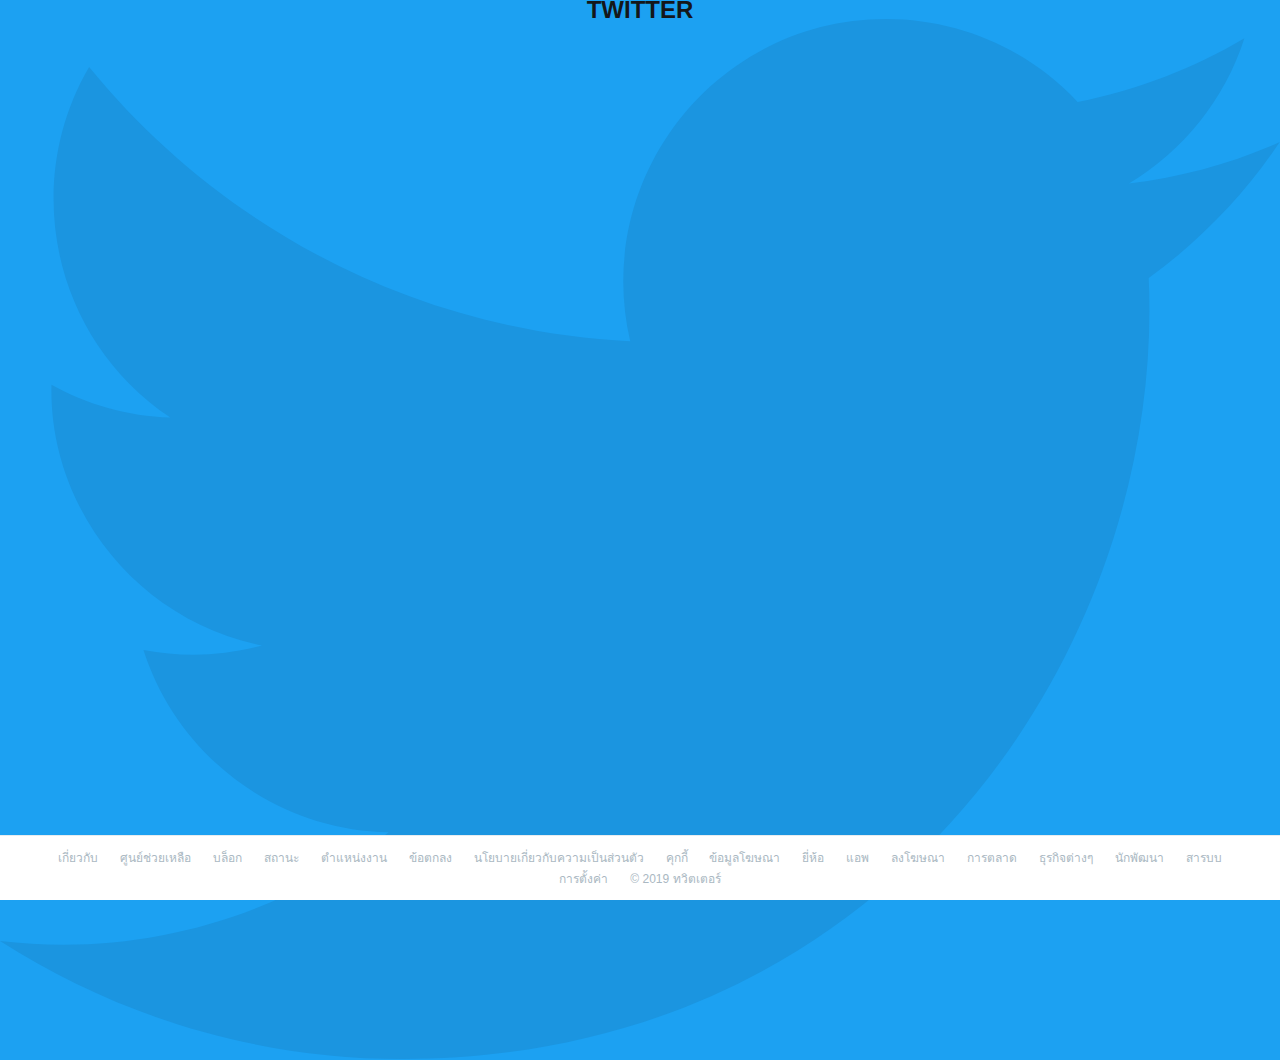
<file: test.html>
<!DOCTYPE HTML>
<html lang="en-US">
	<head>
		<meta charset="UTF-8">
		<title>Html 5 Template with Microdata included</title>
		<link rel="icon" type="image/png" href="http://example.com/myicon.png">
		<link rel="stylesheet" type="text/css" media="all" href="css/style.css" />
		<link rel="stylesheet" type="text/css" media="all" href="css/twitter_core.bundle.css" />
		<link rel="stylesheet" type="text/css" media="all" href="css/more_bundle.css" />
		<link rel="stylesheet" type="text/css" media="all" href="css/twitter_more_1.bundle.css" />
		<!--link rel="stylesheet/less" type="text/css" href="public/css/home.less">
			<script src="public/js/less-1.3.0.min.js" type="text/javascript"></script-->
		<!--[if lt IE 9]><script src="http://html5shiv.googlecode.com/svn/trunk/html5.js"></script><![endif]-->
	</head>
	<body>
		<!-- begin: fluid-width bg -->
		<div class="fluid-width bg">
			<h1>TWITTER</h1>
			<!-- begin: page header -->
			<svg class="twitterIcon-bird" viewBox="0 0 1208 982" version="1.1" xmlns="http://www.w3.org/2000/svg" xmlns:xlink="http://www.w3.org/1999/xlink">
			    <!-- Generator: Sketch 45.2 (43514) - http://www.bohemiancoding.com/sketch -->
			    <title>bird</title>
			    <desc>Created with Sketch.</desc>
			    <defs></defs>
			    <g id="Final-Horizon" stroke="none" stroke-width="1" fill="none" fill-rule="evenodd">
			        <g id="Artboard" transform="translate(-286.000000, -117.000000)" fill-rule="nonzero" fill="#1B95E0">
			            <path d="M1493.75308,233.195911 C1449.31783,252.922544 1401.56126,266.207828 1351.43951,272.19627 C1402.61804,241.549536 1441.92034,192.987798 1460.3889,135.116296 C1412.53168,163.498493 1359.49119,184.130942 1303.02874,195.252335 C1257.88897,147.093181 1193.42514,117 1122.16771,117 C962.190754,117 844.636121,266.258151 880.768067,421.202806 C674.896491,410.886582 492.324484,312.253414 370.089808,162.341063 C305.17308,273.705962 336.423691,419.391176 446.731805,493.16476 C406.171431,491.856361 367.925917,480.734968 334.561738,462.165765 C331.844294,576.95263 414.122472,684.342008 533.287442,708.245454 C498.413572,717.706186 460.218381,719.9204 421.368991,712.47259 C452.871217,810.904465 544.358512,882.514158 652.854997,884.52708 C548.686294,966.201382 417.443793,1002.68559 286,987.186091 C395.653915,1057.48739 525.940278,1098.50067 665.838342,1098.50067 C1125.89162,1098.50067 1385.81015,709.956437 1370.10936,361.469352 C1418.52012,326.494836 1460.53987,282.864756 1493.75308,233.195911 Z" id="bird"></path>
			        </g>
			    </g>
			</svg>
			
			<!-- begin: page footer -->
			<div class="StreamsFooter StreamsFooter--fixed">
			  <ul class="StreamsFooter-list u-cf">
			    <li class="StreamsFooter-item"><a href="/about" rel="noopener">เกี่ยวกับ</a></li>
			    <li class="StreamsFooter-item"><a href="//support.twitter.com" rel="noopener">ศูนย์ช่วยเหลือ</a></li>
			    <li class="StreamsFooter-item"><a href="https://blog.twitter.com" rel="noopener">บล็อก</a></li>
			    <li class="StreamsFooter-item"><a href="http://status.twitter.com" rel="noopener">สถานะ</a></li>
			    <li class="StreamsFooter-item"><a href="https://about.twitter.com/careers" rel="noopener">ตําแหน่งงาน</a></li>
			    <li class="StreamsFooter-item"><a href="/tos" rel="noopener">ข้อตกลง</a></li>
			    <li class="StreamsFooter-item"><a href="/privacy" rel="noopener">นโยบายเกี่ยวกับความเป็นส่วนตัว</a></li>
			    <li class="StreamsFooter-item"><a href="//support.twitter.com/articles/20170514" rel="noopener">คุกกี้</a></li>
			    <li class="StreamsFooter-item"><a href="//support.twitter.com/articles/20170451" rel="noopener">ข้อมูลโฆษณา</a></li>
			    <li class="StreamsFooter-item"><a href="//about.twitter.com/press/brand-assets" rel="noopener">ยี่ห้อ</a></li>
			    <li class="StreamsFooter-item"><a href="https://about.twitter.com/products" rel="noopener">แอพ</a></li>
			    <li class="StreamsFooter-item"><a href="//ads.twitter.com/?ref=gl-tw-tw-twitter-advertise" rel="noopener">ลงโฆษณา</a></li>
			    <li class="StreamsFooter-item"><a href="https://marketing.twitter.com" rel="noopener">การตลาด</a></li>
			    <li class="StreamsFooter-item"><a href="https://business.twitter.com" rel="noopener">ธุรกิจต่างๆ</a></li>
			    <li class="StreamsFooter-item"><a href="//dev.twitter.com" rel="noopener">นักพัฒนา</a></li>
			    <li class="StreamsFooter-item"><a href="/i/directory/profiles" rel="noopener">สารบบ</a></li>
			    <li class="StreamsFooter-item"><a href="/settings/personalization" rel="noopener">การตั้งค่า</a></li>
			    <li class="StreamsFooter-item StreamsFooter-copyright">© 2019 ทวิตเตอร์</li>
			  </ul>
			</div>
			<!-- end: page footer -->
			
		</div>
		<!-- end: fluid-width bg -->
	</body>
	<!-- end: page -->
</html>
</file>
<file: css/style.css>
.bg{background-color: #1CA1F2;text-align: center;display: flex;    flex-direction: column;min-height: 100%;}

#Artboard{display: block;height:100%;}
.twitterIcon-bird{display:block;height: 100%;width:auto;}
</file>
<file: css/more_bundle.css>
.BlockGrid-item{position:relative;float:left;margin:0;padding:0;overflow:hidden;min-height:50px;border-radius:10px;-moz-box-sizing:border-box;box-sizing:border-box;border:5px solid transparent}.BlockGrid-item img{display:block;width:100%;height:100%}.BlockGrid-item--size1{width:50%}.BlockGrid-item--size4{width:100%}.BlockGrid-itemTitle{-moz-box-sizing:border-box;box-sizing:border-box;font-size:14px;text-transform:uppercase;font-weight:bold;position:absolute;bottom:0;padding:10px 8px;background:rgba(0,0,0,0.8);width:100%;color:#fff}.ImportFriendsCallout p{color:#657786;font-weight:bold;font-size:27px;line-height:32px;margin:15px 0 30px 0}.ImportFriendsCallout-title{text-transform:uppercase;font-weight:bold;font-size:18px;line-height:24px}.ImportFriendsCallout-photo{width:420px;margin-top:16px}.ImportFriendsCallout-smallImageContainer{width:132px;height:132px;float:left}.ImportFriendsCallout-smallFriendImage{display:block;width:100%;border-radius:4px}.ImportFriendsCallout-smallFriendImage+.ImportFriendsCallout-smallFriendImage{margin-top:10px}.ImportFriendsCallout-largeFriendImage{width:273px;height:273px;border-radius:4px;margin-left:10px}.ImportFriendsCallout-primaryBtn{-moz-box-sizing:border-box;box-sizing:border-box;padding:16px 16px;width:auto}.ImportFriendsCallout-primaryBtn--big{padding:16px 24px;min-width:312px}.ImportFriendsCallout-btn{-moz-box-sizing:border-box;box-sizing:border-box;padding:12px 16px;width:100%}.ImportFriendsCallout-emailIcon{vertical-align:middle;margin-right:5px}.ImportFriendsCallout-disclaimer{font-size:12px;margin-top:5px;color:#657786}.ImportFriendsCallout-list{counter-reset:ImportFriendsListCounter}.ImportFriendsCallout-list li{counter-increment:ImportFriendsListCounter;margin:20px 0;padding-left:50px;min-height:50px;position:relative;color:#657786;font-weight:bold;font-size:21px;line-height:28px}.ImportFriendsCallout-list li:before{content:counter(ImportFriendsListCounter);display:block;position:absolute;top:0;left:2px;height:22px;width:22px;padding:4px;background-color:#ccd6dd;color:#66757f;border-radius:50%;text-align:center;font-size:18px;font-weight:bold}.ImportFriendsCallout-tooltip{color:#1da1f2;transition:.5s all;cursor:default}.ImportFriendsCallout-tooltip:hover{color:#1da1f2}.ImportFriendsCallout-no-reverse-contact-photo{width:510px;height:238px}.HomeNavPopover{position:fixed;opacity:0;-ms-filter:"alpha(opacity=0)";max-width:250px;left:10px;top:-50px;padding:15px;background-color:#fff;border:1px solid #e6ecf0;border-radius:5px}.HomeNavPopover h2{font-weight:bold;font-size:14px;margin-bottom:10px;color:#14171a}.HomeNavPopover-content p+p{margin-top:15px}.HomeNavPopover.fadingOut{transition:opacity .7s}.HomeNavPopover-arrow{position:absolute;border-left:1px solid #e6ecf0;border-top:1px solid #e6ecf0;-ms-transform:rotate(45deg);transform:rotate(45deg);width:15px;height:15px;top:-8px;left:17px;background-color:#fff}@keyframes underOverNavBar{0%{top:-50px;z-index:999}50%{top:0;z-index:999}70%{top:47px;z-index:999}80%{top:65px;z-index:999}84%{top:65px;z-index:1001}100%{top:47px;z-index:1001}}.FollowPopover{position:absolute;display:none;max-width:160px;top:-50px;padding:15px;background-color:#fff;border:1px solid #e6ecf0;border-radius:5px}.FollowPopover-content{font-weight:bold;font-size:14px;margin-bottom:10px;color:#14171a}.FollowPopover-arrow{position:absolute;border-color:#e6ecf0;border-style:solid;border-width:1px 0 0 1px;-ms-transform:rotate(315deg);transform:rotate(315deg);width:15px;height:15px;top:15px;left:-8px;background-color:#fff;display:block}.FollowPopover-footer{padding-top:15px;font-size:12px;line-height:15px;color:#657786}.ProfileThumbnailPicker .StartWCSelectTeam-team{position:relative;height:auto;width:auto}.ProfileThumbnailPicker .StartWCFlag{margin:4px;width:60px;height:60px}.ProfileThumbnailPicker p{color:#66757f;font-weight:bold;font-size:18px;line-height:24px;margin-top:40px;margin-bottom:12px;padding-left:5px}.ProfileThumbnailPicker-manual{width:60px;height:60px;background-color:#71c9f8;background-image:linear-gradient(transparent,transparent);border-radius:3px;margin:4px;color:#fff;transition-property:background,box-shadow;transition-duration:.3s}.ProfileThumbnailPicker-manual:focus,.ProfileThumbnailPicker-manual:hover{background-color:#1da1f2;background-image:linear-gradient(transparent,rgba(0,0,0,0.25));box-shadow:0 0 3px rgba(0,0,0,0.25)}.ProfileThumbnailPicker-manual .Icon{margin:10px 0 0 0}.ProfileThumbnailPicker-manual .Icon--camera.Icon--large{margin-top:6px}.ProfileThumbnailPicker .photo-file-name{display:none}.ProfileThumbnailPicker .DashboardProfileCard-avatarLink{margin:-60px 0 0 15px}.ProfileThumbnailPicker .DashboardProfileCard-avatarImage{height:120px;width:120px}.ProfileThumbnailPicker .DashboardProfileCard-userFields{left:152px;margin:0 6px 3px 0}.ProfileThumbnailPicker .DashboardProfileCard-screennameLink{font-size:18px;font-weight:bold;margin-top:3px}.ProfileThumbnailPicker .DashboardProfileCard-name{font-size:21px;line-height:28px;font-weight:bold}.ContactImportButtons{position:relative}.ContactImportButtons-btn{-moz-box-sizing:border-box;box-sizing:border-box;padding:12px 16px;width:100%}.ContactImportButtons-primaryBtn{padding:12px 20px}.ContactImportButtons-emailIcon{vertical-align:middle;margin-right:5px}.ContactImportButtons-toggle{cursor:pointer}.ContactImportButtons--transition.ContactImportButtons--showSingleService .ContactImportButtons-singleService,.ContactImportButtons--transition.ContactImportButtons--showMultipleServices .ContactImportButtons-multipleServices{animation-name:ContactImportButtonsTransitionIn;animation-duration:.5s}.ContactImportButtons--showSingleService .ContactImportButtons-multipleServices,.ContactImportButtons--showMultipleServices .ContactImportButtons-singleService{visibility:hidden;position:absolute;top:0}.ContactImportButtons--transition.ContactImportButtons--showSingleService .ContactImportButtons-multipleServices,.ContactImportButtons--transition.ContactImportButtons--showMultipleServices .ContactImportButtons-singleService{animation-name:ContactImportButtonsTransitionOut;animation-duration:.5s}@keyframes ContactImportButtonsTransitionOut{0%{opacity:1;-ms-filter:"alpha(opacity=100)";visibility:visible;position:absolute}50%{opacity:0;-ms-filter:"alpha(opacity=0)";visibility:hidden;position:absolute}}@keyframes ContactImportButtonsTransitionIn{0%{visibility:hidden;position:absolute;opacity:0;-ms-filter:"alpha(opacity=0)"}50.5%{opacity:0;-ms-filter:"alpha(opacity=0)";visibility:visible;position:static}100%{opacity:1;-ms-filter:"alpha(opacity=100)"}}.PillList-item{cursor:pointer;display:inline-block;float:left;font-size:14px;font-weight:normal;line-height:20px;margin:0 12px 12px 0;text-transform:capitalize}.PillList-item input[type=checkbox]{display:none}.PillList-label{border:1px solid #1da1f2;border-radius:20px;color:#1c94e0;display:block;padding:7px 28px;text-decoration:none}.PillList-label:hover{background-color:#f5f8fa;border:1px solid #1da1f2;color:#1c94e0}.PillList-item input[type=checkbox]:checked+.PillList-label{background-color:#1da1f2;border:1px solid #1da1f2;color:#fff;padding-right:16px;padding-left:16px}.PillList-label--parent{padding-left:16px;padding-right:16px}.PillList-label .Icon{width:12px;height:12px;margin:0 0 0 12px}.PillList-item input[type=checkbox]:checked+.PillList-label .Icon--checkLight{display:inline-block}.PillList-item input[type=checkbox]:checked+.PillList-label .Icon--addLight,.PillList-label .Icon--checkLight,.PillList-children{display:none}.PillList-item--hidden{display:none}.Radio{width:20px;height:20px;position:relative;display:inline-block}.Radio-fake{border:1px solid #ccd6dd;background-color:#fff;border-radius:50%;position:absolute;left:0;right:0;top:0;bottom:0;margin:auto}.Radio-original:checked+.Radio-fake{background:radial-gradient(circle,#1da1f2 48%,#fff 52%);border:1px solid #1da1f2}.StartHeader{margin-bottom:23px;min-height:80px}.StartHeader p{color:#66757f;font-weight:bold;font-size:18px;line-height:24px;padding-right:40px}.StartHeader-title{color:#14171a;font-size:27px;line-height:32px;font-weight:bold;margin-bottom:15px!important}.StartHeader-tooltip{color:#1da1f2;transition:.5s all;cursor:default}.StartHeader-tooltip:hover{color:#1da1f2}.StartHeader--complete .StartHeader-default,.StartHeader-complete{display:none}.StartHeader--complete .StartHeader-complete{display:block}.StartHeader-typeahead{margin-top:20px}.StartHeader-progress{color:#657786;font-size:12px;margin-bottom:5px;text-transform:uppercase}.StartHeader-subtitle{font-size:14px;margin-top:80px;margin-bottom:20px;text-transform:uppercase}.StartHeader-subtitle.StartHeader-subtitle--noMargin{margin-bottom:0}.StartActions{margin:0 auto;text-align:center;width:80%}.StartCongratulations-bodyText{margin-bottom:1em;color:#66757f;font-size:21px;font-weight:bold;line-height:1.2}.StartCongratulations-heading1{color:#14171a;font-weight:bold;font-size:27px;line-height:32px;margin-bottom:24px}.StartCongratulations-heading2{color:#14171a;margin-bottom:1em}.StartCongratulations-leftCol{padding-top:51px}.StartCongratulations-buttons{margin-top:24px}.StartCongratulations-button{text-align:center;background-image:none;border:0;box-shadow:none;font-size:16px;font-weight:normal;padding:15px 20px}.StartCongratulations a:hover{background-image:none}.StartCongratulations-image{display:block;margin-bottom:10px;border-radius:5px;animation-name:StartCongratulationsFadeIn;animation-duration:1s;animation-fill-mode:backwards}.StartCongratulations-image:nth-child(odd){float:right}.StartCongratulations-image:nth-child(1){animation-delay:.6s}.StartCongratulations-image:nth-child(2){animation-delay:.8s}.StartCongratulations-image:nth-child(3){animation-delay:1s}.StartCongratulations-image:nth-child(4){animation-delay:1.2s}@keyframes StartCongratulationsFadeIn{0%{opacity:0;-ms-filter:"alpha(opacity=0)";transform:translateY(10px)}100%{opacity:1;-ms-filter:"alpha(opacity=100)";transform:translateY(0px)}}.StartNavigation{background:#fff;left:0;position:fixed;right:0;top:0;z-index:1000}.StartNavigation-container{height:46px;position:relative;width:100%}.StartNavigation-containerInner{-moz-box-sizing:border-box;box-sizing:border-box;height:46px;margin:0 auto;padding:0 30px 0 0;width:auto;max-width:970px;min-width:530px}.StartNavigationItem--logo{left:50%;margin-left:-12px;position:absolute}.StartNavigationItem{-moz-box-sizing:border-box;box-sizing:border-box;color:#1da1f2;height:46px;padding:10px 18px 17px 0;position:relative;display:inline-block;vertical-align:top;transition:opacity .2s}.StartNavigationItem-step{top:4px}.StartNavigationItem .Icon--large{transition:all .5s ease .15s}.StartNavigationItem-title{display:inline-block;margin-right:5px;max-width:155px;font-size:14px;transition:opacity .5s}.StartPage{background:#fff}.StartPage #nux-search-dialog{z-index:4999}.StartPage #page-container.wrapper{padding-top:55px;margin-bottom:30px;width:970px}.StartPage .wrapper .content-main{border-radius:0;float:none;padding:0;margin:0;width:100%}.StartPage-import .wrapper .content-main{background-color:transparent}.StartPage-import .StartActions{width:100%}.StartPage-import .StartActions .ContactImportButtons-primaryBtn{margin-bottom:4px;padding:6px 16px}.StartPage .content-main>.StartPage-module{background-color:#fff;border-bottom-left-radius:5px;border-bottom-right-radius:5px;margin:0;padding:28px 30px 20px}.StartPage-interest .content-main>.StartPage-module{padding:0}.StartPage .content-main>.StartPage-module+.StartPage-module{border-top-left-radius:5px;border-top-right-radius:5px;margin-top:20px}.StartPage .tweet,.StartPage .tweet:hover{cursor:auto;background-color:transparent}.StartPage .listview-find-friends-result .contact-select-box{right:0}.StartPage-notice{color:#657786;font-size:18px;max-width:600px;font-weight:bold}.StartPage-next{color:#657786;display:block;font-size:14px;margin-top:10px;text-align:center}.StartPage-footer-wrapper{border-top:1px solid;border-top-color:#ccd6dd;margin:0 30px}.StartPage-disclaimer{width:60%;color:#ccd6dd;margin-top:10px;line-height:1.3em;font-size:12px}.StartPage-error{padding:100px 0}.StartPage-error p{margin:20px auto}.StartPage-errorButton{padding:20px 40px;font-size:16px;display:inline-block;margin-bottom:10px}.StartPage .stream-item{border-left-color:transparent;border-right-color:transparent}.StartPage .stream-end-item,.StartPage .stream-end,.StartPage .stream-loading,.StartPage .stream-placeholder{border:0}.StartPage-transitioning .StartNavigationItem:not(.StartNavigationItem--logo),.StartPage-transitioning .StartNavigation-search{opacity:0;-ms-filter:"alpha(opacity=0)"}.StartPage .profile-avatar-modal{width:350px}.StartPage.SmartSetupProfile #page-container.wrapper{padding-top:130px;margin-bottom:30px;width:450px}.StartPage.SmartSetupProfile .StartLayout-actions{margin-top:32px}.StartPage.SmartSetupProfile .StartActions{width:100%;text-align:left}.StartPage.StartLetMeChoosePage .GridTimeline-end,.StartPage.StartUnfollowPage .GridTimeline-end{display:none}.StartPage .StartGridTimeline-groupLabel{font-size:14px;margin-bottom:10px;text-transform:uppercase}.StartPage.StartUnfollowPage .StartHeader-progress{display:none}.StartPage .StartGridTimeline .u-size1of2{width:33%!important}.StartFindFriends-timelineHeader{background:#fff;border-bottom:1px solid #e6ecf0;font-size:14px;padding:40px 0 10px 0;transition:top .15s ease-out}.StartFindFriends-timelineHeader h5{color:#14171a;font-size:21px;font-weight:bold;line-height:28px}.StartFindFriends-timelineHeader label{color:#657786;display:inline-block;font-size:18px;font-weight:bold;margin-bottom:0}.StartFindFriends-timelineHeader .Checkbox{margin-left:5px}.StartFindFriends-loadMore{display:block;font-size:14px;margin:20px 0}.StartFindFriends .ContactImportButtons{width:50%}.StartTypeahead{-moz-box-sizing:border-box;box-sizing:border-box;position:relative;margin-bottom:20px;width:425px}.StartTypeahead-input{background-color:#f5f8fa;border-radius:21px;-moz-box-sizing:border-box;box-sizing:border-box;color:#aab8c2;font-size:14px;font-weight:bold;height:42px;padding-left:12px;width:100%}.StartTypeahead-input:focus{background-color:#fff}.StartTypeahead-add{color:#657786;cursor:pointer;display:block;height:20px;position:absolute;right:10px;top:12px;width:20px}.StartTypeahead .dropdown-menu{border-radius:4px;margin:9px -7px 0 0;width:100%}.StartTypeahead .dropdown-caret{display:block}.StartAlertModal-title{font-size:21px;font-weight:bold;margin-bottom:10px;margin-top:20px}.StartAlertModal-message{font-size:14px;line-height:20px;margin-right:40px}.StartExitTransitionDialog{position:fixed;top:0;width:100%;height:100%;z-index:-1;background-color:#fff;opacity:0;-ms-filter:"alpha(opacity=0)";transition:opacity .5s ease .2s}.StartExitTransitionDialog--active{z-index:999;opacity:1;-ms-filter:"alpha(opacity=100)"}.StartExitTransitionDialog-content{position:relative;top:-100px;transition:all .5s ease .7s}.StartExitTransitionDialog--active .StartExitTransitionDialog-content{top:200px}.StartExitTransitionDialog-content img{margin-top:20px;height:70px;opacity:0;-ms-filter:"alpha(opacity=0)";transition:all .5s ease .9s}.StartExitTransitionDialog--active .StartExitTransitionDialog-content img{opacity:1;-ms-filter:"alpha(opacity=100)"}.StartCheckboxList-item{padding-bottom:18px}.StartCheckboxList-label{vertical-align:middle;margin-left:10px;font-size:14px;line-height:20px}.StartRecommendations .Grid-cell:nth-child(3) .StartRecommendations-twoThirdsWidthPhoto,.StartRecommendations .Grid-cell:nth-child(4) .StartRecommendations-twoThirdsWidthPhoto{float:left}.StartRecommendations-halfHeightPhoto{border-radius:5px;height:calc(100% / 2 - 6px / 2);overflow:hidden;width:100%}.StartRecommendations-halfHeightPhoto:first-child{margin-bottom:6px}.StartRecommendations-halfHeightPhotoContainer{display:inline-block;height:100%;margin-right:6px;vertical-align:top;width:calc(100% / 3 - 6px)}.StartRecommendations{padding-right:25px}.StartRecommendations-triplePhoto{font-size:0;height:300px;margin-bottom:6px;width:100%}.StartRecommendations-twoThirdsWidthPhoto{border-radius:5px;display:inline-block;height:100%;margin-right:6px;overflow:hidden;width:calc(100% * 2 / 3 - 6px)}.StartRecommendations-twoThirdsWidthPhoto,.StartRecommendations-halfHeightPhoto{background:no-repeat center center;background-size:cover}.UIWalkthrough{overflow:hidden}.UIWalkthrough .modal{left:0;max-height:500px;padding:0;position:absolute;top:0;transform:translate3d(0,0,0);transition:top .4s,left .4s,transform .4s,width .4s,margin .4s;width:275px}.UIWalkthrough .modal-body{height:150px;padding:26px 22px;transition:height .4s}.UIWalkthrough-title{color:#1da1f2;margin-bottom:8px;font-weight:bold}.UIWalkthrough .modal-footer{padding:14px 22px}.UIWalkthrough-step{display:none;padding-right:15px;position:absolute}.UIWalkthrough-button{padding:6px 16px}.UIWalkthrough-clickBlocker{bottom:0;left:0;position:absolute;right:0;top:0;z-index:5002}.UIWalkthrough-header{display:-moz-box;display:-ms-flexbox;display:flex;-moz-box-pack:justify;-ms-flex-pack:justify;justify-content:space-between;margin-bottom:12px}.UIWalkthrough-skip,.UIWalkthrough-stepProgress{color:#657786;font-size:12px;font-weight:bold;text-transform:uppercase}.UIWalkthrough-icon{background-color:#1da1f2;border-radius:25px;color:#fff;font-size:18px;height:20px;line-height:1;padding:5px;width:20px;font-weight:bold}.UIWalkthrough-step--like .UIWalkthrough-icon{background-color:#e0245e}.UIWalkthrough-step--like .UIWalkthrough-title{color:#e0245e}.UIWalkthrough-step--search .UIWalkthrough-icon{background-color:#794bc4}.UIWalkthrough-step--search .UIWalkthrough-title{color:#794bc4}.UIWalkthrough-step--retweet .UIWalkthrough-icon,.UIWalkthrough-step--trends .UIWalkthrough-icon{background-color:#17bf63}.UIWalkthrough-step--retweet .UIWalkthrough-title,.UIWalkthrough-step--trends .UIWalkthrough-title{color:#17bf63}.UIWalkthrough-step--retweet .UIWalkthrough-icon{font-size:16px}.UIWalkthrough-replyIcon .ProfileTweet-actionButton{color:#fff}.UIWalkthrough .moments{background-color:#fff}.UIWalkthrough .ProfileTweet-action{width:80px}.UIWalkthrough .wtf-module,.UIWalkthrough .trends{width:288px}.UIWalkthrough #empty-timeline-recommendations,.UIWalkthrough .stream-item{width:588px}.UIWalkthrough #empty-timeline-recommendations .empty-timeline{padding:0}.UIWalkthrough li{list-style:none}.UIWalkthrough .search-icon,.UIWalkthrough .stream-item-footer .details{display:none}.UIWalkthrough-caret{left:25px;position:absolute;top:0;transition:top .4s,left .4s;z-index:1}.UIWalkthrough-caret:after,.UIWalkthrough-caret:before{border:10px solid transparent;content:" ";height:0;pointer-events:none;position:absolute;top:-20px;transition:top .4s,border-color .4s;width:0}.UIWalkthrough--east .UIWalkthrough-caret:after,.UIWalkthrough--west .UIWalkthrough-caret:after,.UIWalkthrough--east .UIWalkthrough-caret:before,.UIWalkthrough--west .UIWalkthrough-caret:before{top:15px}.UIWalkthrough--south .UIWalkthrough-caret:after,.UIWalkthrough--south .UIWalkthrough-caret:before{top:0}.UIWalkthrough--east .UIWalkthrough-caret{right:0;left:initial}.UIWalkthrough--west .UIWalkthrough-caret{left:-20px}.UIWalkthrough--east .UIWalkthrough-caret:after{border-left-color:#fff}.UIWalkthrough--west .UIWalkthrough-caret:after{border-right-color:#fff}.UIWalkthrough--north.UIWalkthrough--right .UIWalkthrough-caret,.UIWalkthrough--south.UIWalkthrough--right .UIWalkthrough-caret{left:270px}.UIWalkthrough--north .UIWalkthrough-caret:after{border-bottom-color:#fff}.UIWalkthrough--south .UIWalkthrough-caret:after{border-top-color:#fff}.UIWalkthrough--center .UIWalkthrough-caret{top:35%}.UIWalkthrough--bottom .UIWalkthrough-caret{top:75%}.UIWalkthrough--south .UIWalkthrough-caret{top:100%}.UIWalkthrough--south .modal{margin-top:-20px}.UIWalkthrough--north .modal{margin-top:20px}.UIWalkthrough--east .modal{margin-left:-20px}.UIWalkthrough--west .modal{margin-left:20px}.StartImport-service{display:inline-block;height:182px;float:left;margin-right:8px;width:182px}.StartImport-service-logo{background:no-repeat center center;border:1px solid #ccd6dd;border-radius:5px;height:120px;margin-bottom:15px}.StartImport-service-logo:hover{border-color:#1da1f2}.StartImport-service-name{color:#14171a;font-size:14px;padding-left:5px}.StartImport-footer{display:inline-block;margin-left:30px;margin-top:40px;width:75%}.StartImport-footer-disclaimer{color:#657786;line-height:16px;font-size:12px}.StartImport-title{font-size:18px;margin-top:15px;margin-bottom:20px;font-weight:bold}.Avatar{-moz-force-broken-image-icon:1;display:block;border-radius:50%}.Avatar--size48{height:48px;width:48px}.Avatar--size32{height:32px;width:32px}.BlocksYouTimeline{margin:40px 0 35px 15px}.BlocksYouTimeline-heading{color:#66757f;font-size:21px;font-weight:bold;margin-bottom:15px}.BlocksYouTimeline-explanation{color:#66757f}.GridTimeline{margin-bottom:50px;position:relative}.GridTimeline-emptyText{color:#657786;font-size:14px;line-height:20px;padding:64px}.GridTimeline .has-items .GridTimeline-emptyText{display:none}.GridTimeline-footer{margin-top:20px;position:relative}.GridTimeline .has-more-items .spinner{display:block;background:url(../../img/t1/spinners/spinner-rosetta-gray-26x26.gif) no-repeat 0 0}.GridTimeline .spinner,.GridTimeline .has-items-error .spinner{display:none}.GridTimeline-filteredFollowers{display:none;margin-top:20px;text-align:center}.GridTimeline-end .GridTimeline-smsFollowers{display:block}.GridTimeline-end.has-more-items .GridTimeline-smsFollowers{display:none}.GridTimeline-smsFollowers{margin-top:20px;text-align:center}.ListCreationModule{background-color:#fff;border:1px solid #e6ecf0;margin-top:10px;padding:15px}.ListCreationModule-title{color:#14171a;font-size:18px;font-weight:bold;line-height:18px;margin-bottom:15px}.ListCreationModule-description{color:#66757f;margin-bottom:10px}.ListCreationModule-moreInfoLink{font-size:12px;font-weight:bold}.ListCreationModule-actionIcon{vertical-align:text-top}.PhotoRail{display:none}.PhotoRail-heading{color:#657786;font-size:14px;line-height:20px;margin-bottom:8px;position:relative}.PhotoRail-headingText{line-height:1;padding-left:22px;vertical-align:middle}.PhotoRail-heading .Icon{min-width:18px;position:absolute;top:1px}.PhotoRail-mediaBox{margin:-8px 0 0 -8px;max-height:178px;overflow:hidden}.PhotoRail-mediaBox .tweet-media-img-placeholder{background-color:#66757f;border-radius:4px;cursor:pointer;float:left;height:81px;margin:8px 0 0 8px;overflow:hidden;position:relative;width:81px}.PhotoRail-mediaBox .grid-tweet-actions-container{display:none}.PhotoRail-headingWithCount,.PhotoRail-headingWithoutCount{display:none}.PhotoRail-headingText--withCount .PhotoRail-headingWithCount,.PhotoRail-headingText--withoutCount .PhotoRail-headingWithoutCount{display:initial}.ProfileAvatar{background:#fff;border:5px solid #fff;border-radius:50%;height:200px;position:relative;width:200px}.ProfileAvatar-image,.ProfileAvatar-placeholderImage{-moz-force-broken-image-icon:1;border-radius:50%;height:100%;left:0;position:absolute;top:0;width:100%}.ProfileAvatar-container{outline:0}.ProfileCanopy{position:relative}.ProfileCanopy,.ProfileCanopy-header{height:175px;transition:height .3s}.ProfileCanopy-header:before{display:block;content:"";position:absolute;height:100%;width:100%;box-shadow:inset 0 0 1px 1px rgba(0,0,0,0.25);z-index:1}.ProfileCanopy--withNav{padding-bottom:60px}.ProfileCanopy--large,.ProfileCanopy--large .ProfileCanopy-header{height:280px;margin:auto}.ProfileCanopy-inner{position:relative;width:100%;z-index:4}.ProfileCanopy-header{max-width:2560px;position:relative;z-index:3;background-color:#1da1f2}.ProfileCanopy-headerBg{position:absolute;top:0;left:0;right:0;bottom:0;overflow:hidden}.ProfileCanopy-headerBg img{position:absolute;left:0;right:0;top:-9999px;bottom:-9999px;margin:auto 0;width:100%}.ProfileCanopy-header .AppContainer{height:100%;position:relative}.ProfileCanopy-addHeaderCallout{height:100%;opacity:0;-ms-filter:"alpha(opacity=0)";text-align:center;transition:opacity .25s ease-in-out;width:100%}.ProfileCanopy-addHeaderCallout:focus{outline:0}.ProfileCanopy-addHeaderCallout:hover{opacity:1;-ms-filter:"alpha(opacity=100)"}.ProfileCanopy-addHeaderCalloutText{bottom:25px;color:#fff;font-size:21px;font-weight:bold;left:0;position:absolute;width:100%}.ProfileCanopy-avatar{bottom:-87px;left:10px;position:absolute;transition:bottom .3s;z-index:3}.ProfileCanopy-navBar{background-color:#fff;-moz-box-sizing:border-box;box-sizing:border-box;height:60px}.ProfileCanopy-card{-moz-box-sizing:border-box;box-sizing:border-box;height:60px;margin-right:-10px;max-width:100%;overflow:hidden;padding-top:60px;transition:padding-top .3s}.ProfileCanopy-nav .ProfileNav{margin-bottom:-1px}.ProfileCanopy.is-locked .ProfileCanopy-inner{position:fixed;top:0;transform:translateZ(0);width:100%}.ProfileCanopy.is-locked .ProfileCanopy-header{cursor:pointer}.ProfileCanopy.is-locked .ProfileCanopy-avatar{bottom:100px}.ProfileCanopy.is-locked .ProfileCanopy-card{padding-top:0}@media(min-width:1100px){.ProfileCanopy--large,.ProfileCanopy--large .ProfileCanopy-header{height:300px}}@media(min-width:1200px){.ProfileCanopy--large,.ProfileCanopy--large .ProfileCanopy-header{height:320px}}@media(min-width:1370px){.ProfileCanopy--large,.ProfileCanopy--large .ProfileCanopy-header{height:360px}}@media(min-width:1450px){.ProfileCanopy--large,.ProfileCanopy--large .ProfileCanopy-header{height:380px}}@media(min-width:1510px){.ProfileCanopy--large,.ProfileCanopy--large .ProfileCanopy-header{height:420px}}@media(min-width:1670px){.ProfileCanopy--large,.ProfileCanopy--large .ProfileCanopy-header{height:460px}}@media(min-width:1820px){.ProfileCanopy--large,.ProfileCanopy--large .ProfileCanopy-header{height:500px}}@media(min-width:1990px){.ProfileCanopy--large,.ProfileCanopy--large .ProfileCanopy-header{height:540px}}@media(min-width:2150px){.ProfileCanopy--large,.ProfileCanopy--large .ProfileCanopy-header{height:580px}}@media(min-width:2300px){.ProfileCanopy--large,.ProfileCanopy--large .ProfileCanopy-header{height:600px}}.ProfileCardMini{-moz-box-sizing:border-box;box-sizing:border-box;height:60px;padding:12px 15px;text-align:left}.ProfileCardMini-avatar{float:left;height:36px;margin-right:10px;width:36px}.ProfileCardMini-avatarImage{border-radius:50%;height:36px;max-width:100%;width:36px}.ProfileCardMini-details{height:36px;margin-left:46px}.ProfileClusterFollow{padding:20px 0 20px;border-bottom:1px solid #e6ecf0}.ProfileClusterFollow-header{margin-bottom:20px;line-height:1}.ProfileClusterFollow-title{color:#657786;font-size:21px;font-weight:bold;margin-left:2px}@media screen and (max-width:1235px){.ProfileClusterFollow-content .Grid-cell:nth-child(n+3){display:none}}.ProfileCustomTimelineItem{border-top:1px solid #e6ecf0;padding:10px 0;margin:0 15px}.ProfileCustomTimelineItem-avatar{height:60px;width:60px;border-radius:5px;display:block}.ProfileCustomTimelineItem-name{line-height:1;font-weight:bold}.ProfileCustomTimelineItem-ownerName{color:#657786}.ProfileCustomTimelineItem-byLine{font-size:12px;color:#657786}.ProfileCustomTimelineItem-bio{line-height:1;margin-top:12px}.ProfileCustomTimelineItem-memberCount{font-size:14px;line-height:1;margin-top:12px;color:#657786}.ProfileEmptyTimeline-prefilledTweetsHeading{color:#66757f;font-size:14px;margin-bottom:20px;padding-left:15px;padding-right:20px}.ProfileEmptyTimeline .ProfileHeading-title{font-size:21px;padding-left:15px;padding-right:20px;font-weight:bold}.ProfileEmptyTimeline .ProfilePrefilledTweet{color:#66757f;margin-top:20px}.ProfileEmptyTimeline-tweetBoxHeading{color:#66757f;font-size:14px;margin-bottom:15px;margin-top:30px}.ProfileEmptyTimeline-tweetBox{margin-bottom:20px}.ProfileFeatureBox{text-align:center;width:250px;float:left;margin-left:65px}.ProfileFeatureBox:first-child{margin-left:0}.ProfileFeatureBox-img{margin-bottom:25px;width:122px}.ProfileFeatureBox-heading{font-size:14px;line-height:20px;margin-bottom:3px;font-weight:bold}.ProfileFeatureBox-description{font-size:14px;line-height:20px}.ProfileHeaderCard{margin-top:35px}.ProfileHeaderCard-name{line-height:1}.ProfileHeaderCard-nameLink{color:#657786;font-size:21px;font-weight:bold;line-height:28px;margin-right:2px;word-wrap:break-word}.ProfileHeaderCard-screenname{font-size:14px;line-height:20px;margin-bottom:12px}.ProfileHeaderCard .username{font-size:14px}.ProfileHeaderCard-screennameLink,.ProfileHeaderCard-screennameLink:hover{color:#657786}.ProfileHeaderCard-bio{color:#14171a;font-size:14px;font-weight:normal;line-height:20px;margin-bottom:12px;word-wrap:break-word}.ProfileHeaderCard-highlightedUserLabel{margin-bottom:8px}.ProfileHeaderCard-birthdate,.ProfileHeaderCard-joinDate,.ProfileHeaderCard-location,.ProfileHeaderCard-onlineHours,.ProfileHeaderCard-responsivenessLevel,.ProfileHeaderCard-url,.ProfileHeaderCard-periscopeProfile{color:#657786;font-size:14px;line-height:20px;margin-bottom:8px;position:relative}.ProfileHeaderCard-birthdateText,.ProfileHeaderCard-joinDateText,.ProfileHeaderCard-locationText,.ProfileHeaderCard-onlineHoursText,.ProfileHeaderCard-responsivenessLevelText,.ProfileHeaderCard-urlText,.ProfileHeaderCard-periscopeProfileText{color:#657786;vertical-align:middle}.ProfileHeaderCard-birthdate .Icon,.ProfileHeaderCard-joinDate .Icon,.ProfileHeaderCard-location .Icon,.ProfileHeaderCard-onlineHours .Icon,.ProfileHeaderCard-responsivenessLevel .Icon,.ProfileHeaderCard-url .Icon,.ProfileHeaderCard-periscopeProfile .Icon{min-width:18px;position:absolute;top:1px}.ProfileHeaderCard-birthdateText,.ProfileHeaderCard-joinDateText,.ProfileHeaderCard-locationText,.ProfileHeaderCard-onlineHoursText,.ProfileHeaderCard-responsivenessLevelText,.ProfileHeaderCard-urlText,.ProfileHeaderCard-periscopeProfileText{box-decoration-break:clone;-webkit-box-decoration-break:clone;line-height:1;padding-left:22px}.ProfileHeaderCard-onlineHoursText,.ProfileHeaderCard-urlText{-moz-box-sizing:border-box;box-sizing:border-box;width:100%;word-wrap:break-word}.ProfileHeaderCard-onlineHoursText{word-wrap:normal}.ProfileHeaderCard-bio a .invisible{font-size:0;line-height:0}.ProfileHeaderCard-bio:empty{display:none}.ProfileHeaderCard-more{line-height:22px;margin-bottom:16px}.ProfileHeaderCard-userActions{margin:14px 12px 0 0}.ProfileHeaderCard-birthdateTextLink:focus:not(:hover){text-decoration:none}.ProfileHeaderCard-badges{font-size:18px;position:relative;top:1px}.ProfileHeaderCard-badges .Icon{margin-right:4px}.ProfileHeaderCard-periscopeProfile.is-live .Icon{color:#e0245e;animation-name:ProfileHeaderCard-periscopeProfileBlink;animation-timing-function:ease-in-out;animation-duration:2s;animation-iteration-count:infinite}@keyframes ProfileHeaderCard-periscopeProfileBlink{0%{color:#657786}40%{color:#e0245e}60%{color:#e0245e}100%{color:#657786}}.ProfileHeaderCard-periscopeProfile.is-live .ProfileHeaderCard-periscopeProfileTextLink,.ProfileHeaderCard-periscopeProfile:not(.is-live) .ProfileHeaderCard-periscopeProfileTextLive{display:none!important}.ProfileHeaderCard .ProfileMessagingActions{margin-top:16px}.ProfileHeading{position:relative;z-index:1}.ProfileHeading-spacer{margin-top:10px}.ProfileHeading .NotificationsHeadingContent{margin-bottom:-1px}.ProfileHeading-content{background-color:#fff;border:1px solid #e6ecf0;margin-bottom:-1px}.ProfileHeading-content--businessProfile{background-color:transparent;border:0;margin-bottom:-1px}.ProfileHeading-content--noFill{background-color:transparent;border:0;margin-bottom:5px}.ProfileHeading-title{color:#14171a;display:block;font-size:18px;font-weight:bold;line-height:1;padding:15px 15px 12px}.ProfileHeading-toggleItem{display:inline-block;color:#ccd6dd;font-size:18px;font-weight:bold;line-height:1;padding:15px 15px 12px}.ProfileHeading-toggleItem.is-active,.ProfileHeading-toggleItem.is-active:hover,.ProfileHeading-toggleItem.is-active:focus{color:#14171a;cursor:default;font-weight:bold;text-decoration:none}.ProfileHeading-description{background-color:#fff;border:1px solid #e6ecf0;margin-bottom:-1px;color:#66757f;display:block;font-size:12px;line-height:1;padding:0 15px 12px;border-top:0}.ProfileHeading-title--withButtons,.ProfileHeading-editButtons{display:inline-block}.ProfileHeading-editButtons{padding:7px 9px 0 0}.ProfileLifelineInfo{font-size:14px;line-height:18px;padding:15px}.ProfileLifelineInfo .Icon--lifeline{color:#f45d22;margin-right:10px}.ProfileLifelineInfo-text{color:#657786}.ProfileListItem{background-color:#fff;border-bottom:1px solid #e6ecf0;padding:10px 15px}.ProfileListItem-avatar{height:60px;width:60px;border-radius:50%;display:block}.ProfileListItem-name{line-height:1;font-weight:bold}.ProfileListItem-ownerName{color:#657786}.ProfileListItem-byLine{font-size:12px;color:#657786}.ProfileListItem-bio{line-height:1;margin-top:12px}.ProfileListItem-memberCount,.ProfileListItem-listActions,.ProfileListItem-listAction{display:inline-block}.ProfileListItem-memberCount{font-size:14px;line-height:1;margin-top:12px;color:#657786}.ProfileListItem-linkDivider{padding:0 1px}.ProfileListItem-listActions{color:#ccd6dd;font-size:14px;line-height:1}.ProfileListItem:hover .ProfileListItem-listAction{color:#657786}.ProfileListItem-listAction button:hover{text-decoration:underline}.ProfileListItem-listActionButton.is-featured .ProfileListItem-featureListText,.ProfileListItem-listActionButton.is-unfeatured .ProfileListItem-unfeatureListText{display:none}.ProfileListsTimeline .GridTimeline-items.has-items{border:1px solid #e6ecf0}.ProfileListsTimeline .Grid:last-child .ProfileListItem{border-bottom-width:0;border-radius:0 0 4px 4px}.ProfileListsTimeline .GridTimeline-end:not(.has-items){background-color:#fff;border:1px solid #e6ecf0;border-radius:0 0 4px 4px}.ProfileMessagingActions-actionsContainer{margin:0 0 -5px -5px}.ProfileMessagingActions-buttonWrapper{-moz-box-sizing:border-box;box-sizing:border-box;display:inline-block;padding:0 0 5px 5px;vertical-align:top;width:50%}.ProfileMessagingActions-buttonWrapper--xlarge{width:79%}.ProfileMessagingActions-buttonWrapper--large{width:58%}.ProfileMessagingActions-buttonWrapper--small{width:21%}.ProfileNav{height:60px;position:relative}.ProfileNav-item{display:inline-block}.ProfileNav .is-hidden{display:none}.ProfileNav-item--userActions{background-color:#fff;-moz-box-sizing:border-box;box-sizing:border-box;height:59px;padding:12px 0 0 2px;position:absolute;right:0;top:0}.ProfileNav-stat{height:60px;-moz-box-sizing:border-box;box-sizing:border-box;border-bottom:0 solid;display:block;line-height:1;padding:14px 15px 7px;transition:all .15s ease-in-out}.ProfileNav-stat--link:hover,.ProfileNav-stat--link:focus{text-decoration:none}.ProfileNav-label,.ProfileNav-value{display:block}.ProfileNav-label{color:#657786;font-weight:bold;font-size:12px;letter-spacing:.02em;transition:color .15s ease-in-out}.ProfileNav-value{color:#66757f;font-size:18px;font-weight:bold;padding-top:3px;transition:color .15s ease-in-out}.ProfileNav-item.is-active,.ProfileNav-item.is-active:hover{border-color:#657786;color:#657786;cursor:default}.ProfileNav-item.is-active .ProfileNav-label,.ProfileNav-item.is-active:hover .ProfileNav-label{color:#657786}.ProfileNav-item.is-active .ProfileNav-value,.ProfileNav-item.is-active:hover .ProfileNav-value{color:inherit}.ProfileNav-item.is-active .ProfileNav-stat,.ProfileNav-stat:hover,.ProfileNav-stat:focus{border-bottom-width:2px}.ProfileNav-stat--moreLink:hover,.ProfileNav-stat--moreLink:focus{border-bottom-width:0}.ProfileNav-stat:hover .ProfileNav-value,.ProfileNav-stat:focus .ProfileNav-value{color:inherit}.ProfileNav-dropdownCaret{color:#657786;vertical-align:top}.ProfileNav-item--more.open .ProfileNav-dropdownCaret,.ProfileNav-item--more:hover .ProfileNav-dropdownCaret{color:inherit}.ProfileNav-item--more .dropdown-menu{margin-top:-1px}.ProfileNav-dropdownItem{font-size:14px!important}.ProfilePage{line-height:1.375;min-width:936px}.ProfilePage .content-main{border-radius:0;float:none;position:relative;width:auto}.ProfilePage.three-col .AppContent-main.content-main{float:none;margin:0}.ProfilePage .AppContent{padding:46px 0 0}.ProfilePage .topbar-with-navBanner+#page-outer .AppContent{padding-top:91px}.ProfilePage--withWarning .GridTimeline,.ProfilePage--withWarning.is-showingWarning #timeline,.ProfilePage--withWarning.is-showingWarning .ProfileHeading-content,.ProfilePage--withWarning.is-showingWarning .PhotoRail-heading,.ProfilePage--withWarning.is-showingWarning .PhotoRail-mediaBox,.ProfilePage--withWarning.is-showingWarning .PhotoRail-headingText,.ProfilePage--withWarning.is-showingWarning .ProfileUserList,.ProfilePage--withWarning.is-showingWarning .ProfileHeaderCard-bio,.ProfilePage--withWarning.is-showingWarning .ProfileHeaderCard-location,.ProfilePage--withWarning.is-showingWarning .ProfileHeaderCard-url,.ProfilePage--withWarning.is-showingWarning .ProfileHeaderCard-joinDate,.ProfilePage--withWarning.is-showingWarning .ProfileHeaderCard-birthdate,.ProfilePage--withWarning.is-showingWarning .ProfileMessagingActions,.ProfilePage--withWarning.is-showingWarning .ProfileNav-item--tweets,.ProfilePage--withWarning.is-showingWarning .ProfileNav-item--following,.ProfilePage--withWarning.is-showingWarning .ProfileNav-item--followers,.ProfilePage--withWarning.is-showingWarning .ProfileNav-item--favorites,.ProfilePage--withWarning.is-showingWarning .ProfileNav-item--moments,.ProfilePage--withWarning.is-showingWarning .ProfileNav-item--more,.ProfilePage--withWarning.is-showingWarning .ProfileNav-item--lists{display:none}.ProfilePage--withWarning.is-showingWarning .ProfileWarningTimeline{display:inline-block}.ProfilePage--hidingAvatar.is-showingWarning .ProfileAvatar-container,.ProfilePage--hidingAvatar.is-showingWarning .ProfileCanopy-headerBg{display:none}.ProfilePage--hidingAvatar.is-showingWarning .ProfileAvatar{background-color:#aab8c2}.ProfilePage--hidingAvatar.is-showingWarning .ProfileCanopy-header{background-color:#ccd6dd}.ProfilePage .ProfileNav-item--userActions.profile-blocks-you .user-actions-follow-button{display:none}.ProfilePage-editingButtons,.ProfilePage-editingOverlay,.ProfilePage .ProfileHeaderCardEditing,.ProfilePage .ProfileAvatarEditing,.ProfilePage .ProfileHeaderEditing,.ProfilePage-testForEditingCss{display:none}.ProfilePage-moduleHeader{padding:14px 14px 0;position:relative}.ProfilePage-timelineHeader{background:#fff;border:1px solid #e6ecf0;border-top-right-radius:6px;border-top-left-radius:6px;border-bottom:0;line-height:1;padding:14px 14px 0;position:relative}.ProfilePage-moduleTitle{color:#66757f;font-size:21px;line-height:28px;font-weight:bold}.ProfilePage-moduleLink{color:#1da1f2;float:right;font-size:12px;font-weight:normal;padding-top:2px}.ProfilePage .Grid-cell>.Tombstone{margin:12px 0}.ProfilePage-emptyModule{display:block;position:relative;text-align:left;padding:64px}.ProfilePage-emptyModuleHeader{color:#14171a;font-size:27px;line-height:32px;margin-bottom:8px;font-weight:bold}.ProfilePage-emptyModuleBody{color:#657786;font-size:14px;line-height:20px}.ProfilePrefilledTweet-tweetBtn{padding-left:20px;min-width:100px;padding-right:15px;position:relative}.ProfilePrefilledTweet-tweetBtn .btn,.ProfilePrefilledTweet.is-sending .ProfilePrefilledTweet-spinner{display:inline-block}.ProfilePrefilledTweet.is-sending .ProfilePrefilledTweet-spinner{position:absolute;margin-top:-7px;right:0;top:50%}.ProfilePrefilledTweet .tweet{border-radius:5px;background-color:#fff;border:1px solid #e6ecf0;-moz-box-sizing:border-box;box-sizing:border-box;line-height:1.375em;padding:13px 15px 15px;position:relative}.ProfilePrefilledTweet .content{margin-left:58px}.ProfilePrefilledTweet .tweet .avatar{margin-right:10px}.ProfilePrefilledTweet .tweet .tweet-text{color:#14171a}.ProfileSidebar .ProfileHeaderCard,.ProfileSidebar .ProfileTweetbox,.ProfileSidebar .ProfileLifelineInfo,.ProfileSidebar .ProfileUserList,.ProfileSidebar .PhotoRail,.ProfileSidebar .BusinessProfile{padding-right:15px;padding-left:15px}.ProfileSidebar .TweetImpressionsModule{padding:15px}.ProfileSidebar .ProfileTweetbox,.ProfileSidebar .ProfileUserList,.ProfileSidebar .PhotoRail{margin-top:16px}.ProfileSidebar .ProfileHeaderCard,.ProfileSidebar .ProfileUserList,.ProfileSidebar .PhotoRail{margin-bottom:16px}.ProfileSidebar .TweetImpressionsModule,.ProfileSidebar .ProfileLifelineInfo,.ProfileSidebar .RelatedUsers{background-color:#fff;border:1px solid #e6ecf0;margin-top:10px}.ProfileSidebar .flex-module-header h3{color:#14171a}.ProfileSidebar .flex-module-header{margin-bottom:15px}.ProfileTweetbox{border-radius:5px;border-style:solid;border-width:1px;padding:15px}.ProfileTweetbox .tweet-box{padding:11px;font-size:14px;color:#657786}.ProfileTweetbox .Icon--geo{margin:1px 0 0 0}.ProfileTweetbox .photo-selector .text{display:none}.ProfileTweetbox .condensed .tweet-box{padding-right:30px}.ProfileTweetbox .tweet-action{background-image:none}.ProfileUserList-heading{color:#657786;font-size:14px;line-height:20px;margin-bottom:8px;position:relative}.ProfileUserList-listName{line-height:1;padding-left:22px;vertical-align:middle}.ProfileUserList-title .Icon{min-width:18px;position:absolute;top:1px}.ProfileUserList-description{font-size:12px;line-height:16px;margin-top:6px}.ProfileUserList-details{font-size:12px;margin-top:5px}.ProfileUserList-actions button:hover{text-decoration:underline}.ProfileUserList-linkDivider{padding:0 1px}.ProfileUserList-subscribeAction.is-subscribed .ProfileUserList-subscribeText,.ProfileUserList-subscribeAction.is-unsubscribed .ProfileUserList-removeText{display:none}.ProfileUserList-facepile{margin:-5px -5px 0}.ProfileUserList-facepileItem{float:left;margin:5px 0 0 5px}.ProfileUserList-footer{margin-top:5px;font-size:12px}.ProfileUserList .Avatar{border-radius:50%}.ProfileStreamImageGallery-images{border-bottom-left-radius:6px;border-bottom-right-radius:6px;overflow:hidden}.ProfileStreamImageGallery-images .ProfileStreamGridImage.first-row{margin-top:0}.ProfileStreamGridImage.grid-tweet .play-large{margin:-24px auto auto -24px;left:50%;position:absolute;top:50%}.ProfileStreamGridImage .media-overlay{background:#000;bottom:30px;opacity:0;-ms-filter:"alpha(opacity=0)";position:absolute;top:0;width:100%}.ProfileStreamGridImage.grid-tweet{cursor:pointer;display:none;float:left;margin:1px 0 0 1px;position:relative;overflow:hidden}.ProfileStreamGridImage.grid-tweet.enabled{display:block}.ProfileStreamGridImage.grid-tweet.clear{clear:both}.ProfileStreamGridImage.grid-tweet img{height:100%;left:0;position:absolute;top:0;width:100%}.ProfileTimeline-separationModule{background:#fff;border:1px solid #e6ecf0;border-bottom:0;border-top-left-radius:6px;border-top-right-radius:6px;margin-top:12px;margin-bottom:0}.ProfileTimeline-separationModule.ProfileTimeline-imageGallery{padding-bottom:11px}.Balloon{backface-visibility:hidden;background-size:contain;bottom:-240px;height:240px;left:0;opacity:.9;-ms-filter:"alpha(opacity=90)";pointer-events:none;position:fixed;width:130px;z-index:100}.Balloon--small{z-index:101}.Balloon--medium{z-index:102}.Balloon--large{z-index:103}.Balloon--red{background-image:url(../../img/profiles/balloons/red.png)}.Balloon--blue{background-image:url(../../img/profiles/balloons/blue.png)}.Balloon--purple{background-image:url(../../img/profiles/balloons/purple.png)}.Balloon--yellow{background-image:url(../../img/profiles/balloons/yellow.png)}.Balloon--green{background-image:url(../../img/profiles/balloons/green.png)}.ProtectedTimeline{margin:35px 0 35px 15px}.ProtectedTimeline-heading{color:#66757f;font-size:21px;font-weight:bold;margin-bottom:15px}.ProtectedTimeline-explanation{color:#66757f}.ScrollBump{margin:30px 0}.ScrollBump-header{margin-bottom:10px;margin-left:16px}.ScrollBump-title{color:#66757f;font-size:14px;padding-left:22px;position:relative}.ScrollBump-title a,.ScrollBump-title a:hover,.ScrollBump-title a:focus,.ScrollBump-title a:active{color:#1c94e0}.ScrollBump-title .Icon{left:0;position:absolute;top:-1px}.ScrollBump .ScrollBump-profileCard.selected-stream-item{border-radius:5px}.ScrollBumpDialog .modal-body{padding:0;overflow-y:scroll;border-bottom-left-radius:6px;border-bottom-right-radius:6px}.ScrollBumpDialog-usersList{margin-left:0;list-style:none}.ScrollBumpDialog .stream-item:last-child .account{border-bottom:0}.ProfileWarningTimeline{display:none;margin:64px 16px}.ProfileWarningTimeline-heading{color:#14171a;font-size:21px;font-weight:bold;margin-bottom:8px}.ProfileWarningTimeline-explanation{color:#66757f}.ProfileWarningTimeline-button{margin-top:16px}.StreamItem{position:relative}.StreamToggler-item{display:inline-block}.StreamToggler-link{color:#ccd6dd;display:block;font-size:18px;font-weight:bold;line-height:1;padding:15px 15px 12px}.StreamToggler-link.is-active,.StreamToggler-link.is-active:hover,.StreamToggler-link.is-active:focus{color:#14171a;cursor:default;font-weight:bold;text-decoration:none}.Trends{background-color:#fff;background-clip:inherit;border:1px solid #e6ecf0;line-height:inherit;padding:15px}.Trends .flex-module{background-color:inherit;border:0;line-height:inherit;padding:0}.Trends .flex-module-header{line-height:20px;margin-bottom:10px}.Trends .flex-module-header .middot{font-size:12px}.Trends .trend-location{font-size:18px;font-weight:bold}.Trends .change-trends{font-size:12px}.Trends .trend-items{margin-top:-4px}.Trends .trend-item{font-size:14px;line-height:20px;margin-bottom:7px;word-wrap:break-word}.Trends .trend-item:last-child{margin-bottom:0}.Trends .promoted .with-icn{display:block;margin-top:-1px;padding-bottom:3px}.Trends .promoted-text{font-size:12px;color:#657786}.Trends .Icon--promoted,.Trends .Icon--top{font-size:14px;position:relative;top:2px}.Trends--wide{padding:0}.Trends--wide .flex-module{background-color:#fff;padding:15px 40px}.Trends--wide .flex-module-header h3{display:block}.Trends--wide .flex-module-header .middot,.Trends--wide .flex-module-header .change-trends{display:none}.Trends--wide li{display:inline;padding-right:15px}.Trends--wide .trend-item,.Trends--wide .promoted-text{font-size:12px;line-height:20px}.Trends--wide .promoted .with-icn{display:inline}.Trends .context-trend-item{line-height:17px;margin-bottom:10px}.Trends .context-trend-item:last-child{margin-bottom:0}.Trends .context-trend-item a{display:block}.Trends .context-trend-item .trend-name{font-weight:bold}.Trends .context-trend-item .trend-item-context,.Trends .context-trend-item .trend-item-stats{color:#14171a;max-height:51px;overflow:hidden;font-weight:normal}.Trends .context-trend-item .trend-item-stats{color:#657786;font-size:12px;line-height:16px}.Trends .context-trend-item .promoted .with-icn{margin-top:0;padding-bottom:0}.Trends .context-trend-item .promoted .promoted-text{text-decoration:inherit;color:inherit}.Trends .context-trends-container .Icon--promoted{margin-top:-3px}.Trends-liveBadge{background-color:#e0245e;border-radius:2px;color:#fff;font-size:10px;font-weight:bold;letter-spacing:1px;margin-left:5px;padding:3px 5px 3px 6px;position:relative;text-transform:uppercase;top:-1px}.VideoGuide{display:none}.VideoGuide .flex-module{padding-left:8px;padding-right:8px}.VideoGuide.no-header .flex-module{border-top:0}.VideoGuide-header{background-color:#fff}.VideoGuide.no-header .VideoGuide-header{display:none}.VideoGuide-title{color:#14171a;font-size:18px;font-weight:bold;padding-bottom:8px;padding-left:8px}.VideoGuide.has-content{display:block;margin-bottom:12px}.VideoGuide-item{border-radius:4px;font-size:14px;min-height:56px;padding:8px;position:relative}.VideoGuide-item:hover,.VideoGuide-item:focus{background-color:#f5f8fa}.VideoGuide-link:hover,.VideoGuide-link:focus{text-decoration:none}.VideoGuide-descriptionHeader{color:#657786}.VideoGuide-username{display:inline-block;max-width:190px;overflow:hidden;text-overflow:ellipsis;vertical-align:bottom;white-space:nowrap}.VideoGuide-descriptionTitle{color:#14171a;font-size:14px;max-height:34px;overflow:hidden}.VideoGuide-thumbnail{position:absolute;right:8px;top:8px}.VideoGuide-description{margin-right:72px}.VideoGuide-liveBadge{display:none}.VideoGuide-description .middot{display:none}.VideoGuide-item.is-live .VideoGuide-description .middot{display:inline-block}.VideoGuide-item.is-live .VideoGuide-username{max-width:140px}.VideoGuide-item.is-live .VideoGuide-liveBadge{color:#e0245e;display:inline-block}.VideoGuide-thumbnailImage{border-radius:4px;height:56px;object-fit:cover;width:56px}.VideoGuide-thumbnail .Icon.Icon--periscopeBadge{background-color:rgba(0,0,0,0.5);border-radius:4px;bottom:6px;color:#fff;font-size:14px;left:2px;line-height:16px;padding:0 0 2px;position:absolute;vertical-align:top;width:16px}.TweetImpressionsModule{position:relative;background-clip:inherit;line-height:inherit;overflow:visible;display:table}.TweetImpressionsModule-heading{color:#14171a;font-size:18px;margin-bottom:15px;font-weight:bold}.TweetImpressionsModule-impressions{color:#14171a;font-size:14px;margin-bottom:8px}.TweetImpressionsModule-chartArea{margin-top:5px;width:250px}.TweetImpressionsModule-chart{height:72px;width:100%}.TweetImpressionsModule-chartBar{position:relative;float:left;margin-left:3px;margin-right:3px;opacity:.4;-ms-filter:"alpha(opacity=40)";vertical-align:bottom;width:30px}.TweetImpressionsModule-chartBar--thin{margin-left:2.5px;margin-right:2.5px;width:16.1px}.TweetImpressionsModule-chartBar:hover{opacity:1;-ms-filter:"alpha(opacity=100)"}.TweetImpressionsModule-chartBar:hover .TweetImpressionsModule-barchart-tooltip{display:block}.TweetImpressionsModule-chartBar:first-child{margin-left:0;padding-left:0}.TweetImpressionsModule-chartBar:last-child{margin-right:0;padding-right:0}.TweetImpressionsModule-organic{background-color:#1da1f2;color:transparent;position:relative}.TweetImpressionsModule-promoted{background-color:#ffad1f;color:transparent;position:relative}.TweetImpressionsModule-xAxis{background-color:#ccd6dd;float:left;height:2px;width:250px}.TweetImpressionsModule-text{color:#14171a;font-size:12px}.TweetImpressionsModule-analyticsLink{color:#1c94e0;float:left;font-size:14px;margin-bottom:5px;margin-top:10px;width:100%}.TweetImpressionsModule-barchart-tooltip{display:none;position:absolute;margin-top:20px;padding:5px 8px 5px 8px;background:#000;pointer-events:none;z-index:10;border-radius:3%;max-width:150px}.TweetImpressionsModule-barchart-tooltip-thinner{left:-7px}.TweetImpressionsModule-barchart-tooltip-rightAligned{right:0}.TweetImpressionsModule-barchart-tooltip-rightAligned-thinner{right:-7px}.TweetImpressionsModule-barchart-tooltip-opensleft::before{left:9px;position:absolute;top:-7px;display:inline-block;border-left:7px solid transparent;border-bottom:4px solid #fff;border-right:7px solid transparent;content:""}.TweetImpressionsModule-barchart-tooltip-opensleft::after{left:10px;position:absolute;top:-6px;display:inline-block;border-left:6px solid transparent;border-bottom:6px solid #000;border-right:6px solid transparent;content:""}.TweetImpressionsModule-barchart-tooltip-opensright::before{right:9px;position:absolute;top:-7px;display:inline-block;border-left:7px solid transparent;border-bottom:4px solid #fff;border-right:7px solid transparent;content:""}.TweetImpressionsModule-barchart-tooltip-opensright::after{right:10px;position:absolute;top:-6px;display:inline-block;border-left:6px solid transparent;border-bottom:6px solid #000;border-right:6px solid transparent;content:""}.TweetImpressionsModule-barchart-tooltipcolor{padding-right:3px}.TweetImpressionsModule-barchart-colorfill{border-radius:6px;width:6px;overflow:hidden;height:12px;display:inline-block;margin-right:7px;vertical-align:middle}.TweetImpressionsModule-barchart-colorfill.organic{background-color:#1da1f2}.TweetImpressionsModule-barchart-colorfill.promoted{background-color:#ffad1f}.TweetImpressionsModule-barchart-tooltipdate{color:#fff;font-size:12px;font-weight:normal;padding-bottom:3px;white-space:nowrap}.TweetImpressionsModule-barchart-tooltipvalue{color:#fff;font-size:12px;font-weight:normal;line-height:20px;vertical-align:top;white-space:nowrap}.UserActions .user-actions .dropdown.open button{border-color:transparent}.UserActions .user-actions{display:-moz-box;display:-ms-flexbox;display:flex;-moz-box-align:center;-ms-flex-align:center;align-items:center}.UserActions-moreActions{padding-right:4px;min-height:29px}.UserActions-moreActions>*{vertical-align:baseline}.UserActions .user-dropdown-icon{color:#657786;padding:2px}.UserActions .user-actions .dropdown{margin-left:8px}.UserActions--withheld .user-actions{display:none}.UserActions--withheld .user-actions.following,.UserActions--withheld .user-actions.pending{display:block}.RelatedUsers{background-clip:padding-box;background-color:#fff;border:1px solid #e6ecf0;font-size:12px;padding:10px}.RelatedUsers-header{line-height:20px;margin-bottom:10px}.RelatedUsers-title{color:#14171a;display:inline-block;font-size:18px;font-weight:bold;line-height:24px}.RelatedUsers-users>.account-summary{min-height:48px}.RelatedUsers-users>.account-summary .avatar{border-radius:50%;height:48px;width:48px}.RelatedUsers-users .UserSmallListItem:last-of-type{padding-bottom:8px}.RelatedUsers-users .fullname{color:#14171a;font-size:14px}.RelatedUsers-users .username{color:#657786;display:block}.RelatedUsers-users>.account-summary .content{margin-left:58px}.RelatedUsers-users .account-summary .account-group{padding-top:5px;line-height:17px}.ProfileUserMomentsTimeline .GridTimeline-items.has-items{border:1px solid #e6ecf0;border-radius:4px}.ProfileUserMomentsTimeline .MomentCapsuleSummary{background-color:#fff;border-bottom:1px solid #e6ecf0}.ProfileUserMomentsTimeline .Grid:last-child .MomentCapsuleSummary{border-bottom-left-radius:4px;border-bottom-right-radius:4px;border-bottom-width:0}.AdaptiveFiltersBar{background-color:#fff;box-shadow:0 1px 3px 0 rgba(0,0,0,0.25)}.AdaptiveFiltersBar-container{-moz-box-align:center;-ms-flex-align:center;align-items:center;display:-moz-box;display:-ms-flexbox;display:flex;margin:0 auto;max-width:1190px}.AdaptiveFiltersBar-nav{-moz-box-flex:1;-ms-flex:1;flex:1}.AdaptiveFiltersBar-item{border-bottom:0 solid #1da1f2;-moz-box-sizing:border-box;box-sizing:border-box;display:inline-block;height:50px;transition:all .15s ease}.AdaptiveFiltersBar-item.is-selected{border-bottom-width:2px;border-bottom-color:#1da1f2}.AdaptiveFiltersBar-target{color:#657786;display:block;font-weight:bold;padding:16px}.AdaptiveFiltersBar-target:hover{color:#1da1f2}.AdaptiveFiltersBar-target--link,.AdaptiveFiltersBar-target--link:hover,.AdaptiveFiltersBar-target--link:focus{text-decoration:none}@media screen and (max-width:1235px){.AdaptiveFiltersBar-container{max-width:890px}}.AdaptiveRelatedSearches{background-color:#fff;border:1px solid #e6ecf0}.AdaptiveRelatedSearches-items{padding:0 15px 15px}.AdaptiveRelatedSearches-item{margin-bottom:6px}.AdaptiveRelatedSearches-item:last-child{margin-bottom:0}.AdaptiveRelatedSearches-itemAnchor{word-wrap:break-word}.AdaptiveSpellingSuggestion{color:#fff;font-size:12px;font-weight:normal;padding-left:12px}.AdaptiveSpellingSuggestion-query{color:#fff;font-weight:bold}.AdaptiveSpellingSuggestion-originalQuery{text-decoration:underline}.AdaptiveSpellingSuggestion-query:hover,.AdaptiveSpellingSuggestion-query:focus,.AdaptiveSpellingSuggestion-query:active{color:#fff}.FollowSearchButton{margin-right:8px}.FollowSearchButton .EdgeButton{display:none;min-width:145px}.FollowSearchButton .EdgeButton{padding:6px 2px}.FollowSearchButton.not-following .FollowSearchButton-follow,.FollowSearchButton.following .FollowSearchButton-following,.FollowSearchButton.following:hover .FollowSearchButton-unfollow{display:block}.FollowSearchButton.following:hover .FollowSearchButton-following{display:none}.FollowSearchButton--typeahead .EdgeButton{min-width:80px}.FollowSearchNux{margin-bottom:16px}.FollowSearchNux-body{color:#657786;padding-bottom:32px;padding-top:8px}.FollowSearchNux-container{background-color:#fff;border:1px solid #e6ecf0;padding:8px 12px}.FollowSearchNux-content{padding:48px}.FollowSearchNux .dismiss{color:#657786}.FollowSearchNux .FollowSearchButton{display:inline-block}.FollowSearchNux-title{color:#14171a;font-size:27px;font-weight:bold;line-height:32px;word-wrap:break-word}.SearchExtrasDropdown-toggle{color:#657786;padding:0 4px}.SearchExtrasDropdown-toggle:focus{outline:0}.SearchExtrasDropdown .dropdown-menu li>.SearchExtrasDropdown-target{color:#14171a;font-size:14px}.SearchExtrasDropdown .dropdown-menu li>.SearchExtrasDropdown-target:hover,.SearchExtrasDropdown .dropdown-menu li>.SearchExtrasDropdown-target:focus{background-color:#1da1f2;color:#fff}.SearchExtrasDropdown-subtext{color:#aab8c2;display:block;font-size:11px}.SearchExtrasDropdown .dropdown-menu .dropdown-link:hover .SearchExtrasDropdown-subtext,.SearchExtrasDropdown .dropdown-menu .dropdown-link:focus .SearchExtrasDropdown-subtext{color:#fff}.SearchNavigation{backface-visibility:hidden;left:0;position:fixed;right:0;top:46px;z-index:999}.SearchNavigation-canopy{background-color:#1da1f2;padding:16px 0}.SearchNavigation-textContainer{margin:0 auto;max-width:1190px}.SearchNavigation-titleText{color:#fff;font-size:27px;font-weight:bold;line-height:32px;overflow:hidden;padding-left:12px;text-overflow:ellipsis;white-space:nowrap}.SearchNavigation-titleText .twitter-hashflag{padding-left:3px}@media screen and (max-width:1235px){.SearchNavigation-textContainer{max-width:890px}}.SearchSettingsDialog-body{display:table;padding:20px 15px}.SearchSettingsDialog-row{display:table-row}.SearchSettingsDialog-row+.SearchSettingsDialog-row .SearchSettingsDialog-cell{padding-top:20px}.SearchSettingsDialog-cell{display:table-cell}.SearchSettingsDialog-cell--name{padding-right:20px;text-align:right;vertical-align:top;width:20%}.SearchSettingsDialog .SearchSettings-toggleInput{float:left;vertical-align:top}.SearchSettingsDialog .SearchSettings-toggleText{font-size:14px}.SearchSettingsDialog .SearchSettings-label{margin:0 0 4px}.SearchSettingsDialog .SearchSettings-description{color:#657786;font-size:12px;line-height:16px}.SidebarFilterModule{background-color:#fff;border:1px solid #e6ecf0;margin-bottom:10px;overflow:hidden;padding:15px;transition:height .3s}.SidebarFilterModule.with-2-filters{height:154px}.SidebarFilterModule.with-3-filters{height:196px}.SidebarFilterModule.is-collapsed{height:20px}.SidebarFilterModule-header{font-size:12px;margin-bottom:15px}.SidebarFilterModule-title{display:inline-block}.SidebarFilterModule-filters{margin-bottom:12px}.SidebarFilterModule-filters .SidebarFilterModule-select{display:block;margin-left:-4px;width:257px}.SidebarFilterModule-advanced{display:inline-block;font-size:14px;font-weight:bold;padding-top:8px;padding-bottom:7px}.AdaptiveNewsHeadlineDetails{display:table;font-size:12px;width:100%}.AdaptiveNewsHeadlineDetails-userContainer,.AdaptiveNewsHeadlineDetails-dateContainer{display:table-cell;vertical-align:middle}.AdaptiveNewsHeadlineDetails-user,.AdaptiveNewsHeadlineDetails-date{display:inline-block;line-height:14px}.AdaptiveNewsHeadlineDetails-dateContainer{padding-left:0;text-align:right}.AdaptiveNewsHeadlineDetails-date,.AdaptiveNewsHeadlineDetails-date:focus,.AdaptiveNewsHeadlineDetails-date:hover,.AdaptiveNewsHeadlineDetails-domain,.AdaptiveNewsHeadlineDetails-domain:focus,.AdaptiveNewsHeadlineDetails-domain:hover{color:#657786}.AdaptiveNewsHeadlineDetails-userContainer{padding-right:0;text-align:left}.AdaptiveNewsHeadlineDetails-user{max-width:185px}.AdaptiveNewsHeadlineDetails-user,.AdaptiveNewsHeadlineDetails-user:focus,.AdaptiveNewsHeadlineDetails-user:hover{color:#14171a}.AdaptiveNewsHeadlineDetails-userImage{border-radius:50%;height:16px;margin-right:5px;position:relative;top:3px}.AdaptiveNewsHeadlineDetails-userName{font-weight:bold;max-width:200px}.AdaptiveNewsLargeImageHeadline{margin-bottom:10px}.AdaptiveNewsLargeImageHeadline .AdaptiveSearchPage-moduleHeader{padding-top:0}.AdaptiveNewsLargeImageHeadline-image{background-color:#fff;background-size:cover;display:block;height:300px;width:100%}.AdaptiveNewsLargeImageHeadline-body{background-color:#fff;border:1px solid #e6ecf0;padding:10px 15px}.AdaptiveNewsLargeImageHeadline-title{color:#14171a;display:block;font-size:18px;line-height:24px;margin-bottom:4px;max-height:48px;overflow:hidden;word-wrap:break-word;font-weight:bold}.AdaptiveNewsLargeImageHeadline-title:focus,.AdaptiveNewsLargeImageHeadline-title:hover{color:#14171a}.AdaptiveNewsLargeImageHeadline-description{color:#66757f;display:block;font-size:14px;line-height:20px;margin-bottom:9px;max-height:40px;overflow:hidden;width:100%;word-wrap:break-word}.AdaptiveNewsLargeImageHeadline-description:focus,.AdaptiveNewsLargeImageHeadline-description:hover{color:#66757f;text-decoration:none}.AdaptiveNewsRelatedHeadlines{background-color:#fff;border:1px solid #e6ecf0}.AdaptiveNewsRelatedHeadlines .AdaptiveSearchPage-moduleTitle{display:inline-block}.AdaptiveNewsRelatedHeadlines-headline{border-bottom:1px solid #e6ecf0;margin:15px 15px 0;padding-bottom:15px}.AdaptiveNewsRelatedHeadlines-headline:first-child{margin-top:0;padding-top:0}.AdaptiveNewsRelatedHeadlines-headline:last-child{border-bottom:0}.AdaptiveNewsRelatedHeadlines-title{color:#14171a;display:block;font-size:14px;font-weight:bold;line-height:18px;margin-bottom:4px;max-height:36px;overflow:hidden;word-wrap:break-word}.AdaptiveNewsRelatedHeadlines-title:focus,.AdaptiveNewsRelatedHeadlines-title:hover{color:#14171a}.AdaptiveNewsRelatedHeadlines-description{color:#66757f;display:block;font-size:12px;line-height:18px;margin-bottom:4px;max-height:36px;overflow:hidden;word-wrap:break-word}.AdaptiveNewsRelatedHeadlines-description:focus,.AdaptiveNewsRelatedHeadlines-description:hover{color:#66757f;text-decoration:none}.AdaptiveNewsSmallImageHeadline{margin-bottom:10px}.AdaptiveNewsSmallImageHeadline .AdaptiveSearchPage-moduleHeader{padding-top:0}.AdaptiveNewsSmallImageHeadline-body{background-color:#fff;border:1px solid #e6ecf0;padding:15px 15px 10px 15px}.AdaptiveNewsSmallImageHeadline-article{display:inline-block;vertical-align:middle;width:390px}.AdaptiveNewsSmallImageHeadline-image{background-size:cover;border-radius:5px;display:inline-block;height:150px;margin-bottom:10px;margin-left:15px;vertical-align:middle;width:150px}.AdaptiveNewsSmallImageHeadline-title{color:#14171a;display:block;font-size:18px;line-height:24px;margin-bottom:4px;max-height:48px;overflow:hidden;word-wrap:break-word;font-weight:bold}.AdaptiveNewsSmallImageHeadline-title:focus,.AdaptiveNewsSmallImageHeadline-title:hover{color:#14171a}.AdaptiveNewsSmallImageHeadline-description{color:#66757f;display:block;font-size:14px;line-height:20px;margin-bottom:4px;max-height:60px;overflow:hidden;width:100%;word-wrap:break-word}.AdaptiveNewsSmallImageHeadline-description:focus,.AdaptiveNewsSmallImageHeadline-description:hover{color:#66757f;text-decoration:none}.AdaptiveNewsTextHeadline{margin-bottom:10px}.AdaptiveNewsTextHeadline .AdaptiveSearchPage-moduleHeader{padding-top:0}.AdaptiveNewsTextHeadline-body{background-color:#fff;border:1px solid #e6ecf0;padding:10px 15px}.AdaptiveNewsTextHeadline-title{color:#14171a;display:block;font-size:18px;font-weight:bold;line-height:24px;margin-bottom:4px;max-height:48px;overflow:hidden;word-wrap:break-word}.AdaptiveNewsTextHeadline-title:focus,.AdaptiveNewsTextHeadline-title:hover{color:#14171a}.AdaptiveNewsTextHeadline-description{color:#66757f;display:block;font-size:14px;line-height:20px;margin-bottom:8px;max-height:40px;overflow:hidden;word-wrap:break-word}.AdaptiveNewsTextHeadline-description:focus,.AdaptiveNewsTextHeadline-description:hover{color:#66757f;text-decoration:none}.AdaptiveGeoPlace{background-color:#fff;border:1px solid #e6ecf0;margin-bottom:10px;padding:10px 15px}.AdaptiveGeoPlace-title{color:#14171a;font-size:18px;line-height:24px;margin-bottom:4px;max-height:48px;overflow:hidden;word-wrap:break-word;font-weight:bold}.AdaptiveGeoPlace-address{color:#14171a;font-size:14px;line-height:20px;margin-bottom:6px;max-height:40px;overflow:hidden;word-wrap:break-word}.AdaptiveGeoPlace-vendorInfo{height:35px;line-height:35px;position:relative}.AdaptiveGeoPlace-ratingImage{display:inline-block;height:15px;margin-bottom:2px;vertical-align:middle;width:82px}.AdaptiveGeoPlace-ratingText{margin:0 3px 0 4px}.AdaptiveGeoPlace-logo{display:inline;vertical-align:middle}.AdaptiveGeoPlace--yelp .AdaptiveGeoPlace-logo{height:20px;margin-bottom:6px;width:40px}.AdaptiveGeoPlace--foursquare .AdaptiveGeoPlace-logo{height:20px;width:158px}.AdaptiveGeoPlace-linkButton{bottom:0;position:absolute;right:0}.AdaptiveStickersPage.AdaptiveSearchPage .AppContent{padding-top:46px}.AdaptiveStickersPage-title{background-color:#1da1f2;padding:11px 0}.AdaptiveStickersPage-title .AdaptiveStickersPage-stickerImage{display:block;margin:12px auto;max-height:140px;max-width:140px}.AdaptiveStickersPage-title .AdaptiveStickersPage-attribution{color:#fff;font-size:14px;padding-bottom:8px;text-align:center}.AdaptiveStickersPage-title .AdaptiveStickersPage-attributionLink{color:#fff;font-weight:bold}.AdaptiveStickersPage-title .Icon--verified{color:#fff;font-size:12px;line-height:12px}.AdaptiveStickersPage-title .Icon--verified:before{color:transparent}.AdaptiveStickersPage .SidebarCommonModules .wtf-module{margin-top:0}.AdaptiveSearchTimeline .stream .stream-item:first-child{border-top:1px solid #e6ecf0}.AdaptiveSearchTimeline-separationModule{margin-bottom:15px}.AdaptiveSearchTimeline-separationModule+.stream-item{border-top:1px solid #e6ecf0}.AdaptiveSearchTimeline-separationModule.selected-stream-item:focus{border:0;margin:0 0 15px}.AdaptiveSearchTimeline-beforeModule:not(.AdaptiveSearchTimeline-separationModule){border-bottom:1px solid #e6ecf0}.AdaptiveSearchTimeline-beforeModule:not(.AdaptiveSearchTimeline-separationModule) .tweet{border-bottom:0}.AdaptiveSearchTimeline .new-tweets-bar-visible+.stream>.stream-items>.stream-item:first-child{border-top:0}.AdaptiveSearchTimeline :not(.new-tweets-bar-visible)+.stream>.stream-items>.AdaptiveStreamUserGallery:first-child .AdaptiveSearchPage-moduleHeader{padding-top:0}.AdaptiveSearchTimeline .tweet .Icon--verified{font-size:14px;line-height:13px;top:1px}.AdaptiveSearchTimeline .stream-container .AdaptiveStreamGridImage.grid-tweet{margin:1px 0 0 1px;transition:height .5s,width .5s ease}.AdaptiveSearchTimeline--mediaGrid .stream-items:before,.AdaptiveSearchTimeline--mediaGrid .stream-items:after{content:" ";display:table}.AdaptiveSearchTimeline--mediaGrid .stream-items:after{clear:both}.AdaptiveSearchTimeline--mediaGrid .stream-end-inner{background:transparent;border-radius:0;padding:0}.AdaptiveSearchTimeline--mediaGrid .stream-end{border:0}.AdaptiveSearchTimeline--mediaGrid .stream-end .Icon--logo{display:none}.AdaptiveSearchTimeline--mediaGrid .timeline-end:not(.has-items),.AdaptiveSearchTimeline--userGrid .GridTimeline-end:not(.has-items){width:590px}.AdaptiveSearchTimeline .AdaptiveStreamUserGallery-user .ProfileCard:not(.ProfileCard--wide),.AdaptiveSearchTimeline--userGrid .GridTimeline .ProfileCard:not(.ProfileCard--wide){height:289px}.SearchEmptyTimeline{color:#657786;font-size:14px;line-height:20px;margin:64px}.SearchEmptyTimeline b{font-weight:bold;word-wrap:break-word}.SearchEmptyTimeline-emptyTitle{color:#14171a;font-size:21px;font-weight:bold}.SearchEmptyTimeline-emptyDescription{margin:20px 0}.AdaptiveSearchPage .AppContent{min-width:910px;padding:160px 0 15px}.AdaptiveSearchPage.with-spellingSuggestion .AppContent{padding-top:178px}.AdaptiveSearchPage .AppContent-main{margin:15px auto 0;max-width:1190px;min-width:890px}.AdaptiveSearchPage.three-col .content-main{float:none;margin:0}.AdaptiveSearchPage-moduleHeader{line-height:1;padding:15px 15px 10px 15px;position:relative}.AdaptiveSearchPage-moduleTitle{color:#14171a;font-size:18px;font-weight:bold}.AdaptiveSearchPage-moduleLink{color:#1da1f2;font-size:12px;font-weight:normal}.AdaptiveSearchPage-moduleTitle .AdaptiveSearchPage-moduleLink{float:right;padding-top:2px}.AdaptiveSearchPage-relatedModule{float:right}.AdaptiveSearchPage .BannersContainer{margin:10px auto;width:1190px}@media screen and (max-width:1236px){.AdaptiveSearchPage.AdaptiveNewsPage .AdaptiveSearchPage-relatedModule{display:none}.AdaptiveSearchPage .BannersContainer{width:890px}}@media screen and (max-height:720px){.AdaptiveSearchPage .SearchNavigation{position:static}.AdaptiveSearchPage .AppContent,.AdaptiveSearchPage.with-spellingSuggestion .AppContent{padding-top:46px}}.Streams{background-color:#f5f8fa}.Streams .AppContent{padding-top:30px;margin-bottom:40px;transform:translateZ(0)}.Streams-mainContent{margin-bottom:80px}.Streams-module{background-color:#fff;border-radius:6px;overflow:hidden;padding:18px 23px;margin-bottom:10px}.Streams-headerModule{background-color:#1da1f2;line-height:32px;border-radius:6px;overflow:hidden;padding:45px 23px;margin-bottom:10px}.Streams-headerModule h2,.Streams-headerModule p{color:#fff}.Streams-featuredStreamsDescription{font-size:14px;color:#657786;margin:5px 0 33px 0}.Streams-recentStreamsList,.Streams-featuredStreamList{text-align:justify}.Streams-featuredStreamList:after{content:"";display:inline-block;width:100%}.Streams-featuredStream{-moz-box-sizing:border-box;box-sizing:border-box;margin-bottom:16px;width:264px;vertical-align:top;text-align:left;display:inline-block;*display:inline;zoom:1}.Streams .dashboard-right-fixed .LoginCallOut,.Streams .dashboard-right-fixed .SignupCallOut,.Streams .stream-dashboard-right-fixed .LoginCallOut,.Streams .stream-dashboard-right-fixed .SignupCallOut{-moz-box-sizing:border-box;box-sizing:border-box;position:fixed;width:290px}.Streams .dashboard-right-fixed .LoginCallOut{top:60px}.Streams .dashboard-right-fixed .SignupCallOut{top:285px}.Streams .dashboard-right-fixed.dashboard-single-module .LoginCallout,.Streams .dashboard-right-fixed.dashboard-single-module .SignupCallOut{top:60px}.Streams .stream-dashboard-right-fixed .LoginCallOut{top:140px}.Streams .stream-dashboard-right-fixed .SignupCallOut{top:365px}.Streams .SignupCallOut,.Streams .LoginCallOut{border:0;margin-bottom:10px}.Streams .LoginCallOut-title,.Streams .SignupCallOut-title{font-size:18px;font-weight:bold}.Streams .LoginCallOut .primary-btn,.Streams .SignupCallOut .primary-btn,.Streams .LoginDialog .primary-btn{background-image:none;border:0;box-shadow:none;font-size:16px;font-weight:normal;padding:11px 16px}.Streams .front-warning{height:auto;margin:0 0 10px 0;position:static;width:auto}.Streams .stream-items .stream-item:first-child{border-radius:6px 6px 0 0;border-top:1px solid #e6ecf0}.Streams .stream-end-inner{background-color:#f5f8fa}.Streams-momentsContainer{margin:6px auto 0;width:1220px}.Streams-momentsModules{display:-moz-box;display:-ms-flexbox;display:flex;padding:0 10px}.Streams-momentsModules .MomentCapsuleSummary,.Streams-momentsModules .InStreamLogin,.Streams-momentsModules .InStreamSignup{margin:0 5px;width:100%}.Streams-momentsTitle{color:#14171a;font-size:18px;padding:0 20px 15px;font-weight:bold}.Streams-momentsViewAll{font-size:12px}.Streams-momentsViewAll a{color:#14171a}.Streams-divider{margin:38px 15px 26px;position:relative;text-align:center}.Streams-divider:before{background:#ccd6dd;content:"";height:1px;left:0;position:absolute;right:0;top:45%;z-index:-1}.Streams-dividerText{background-color:#f5f8fa;color:#14171a;display:inline-block;font-size:18px;padding:0 15px;font-weight:bold}.Streams .StreamsLiveVideoModule .InStreamSignup .SignupCallOut-title,.Streams .StreamsLiveVideoModule .InStreamLogin .LoginCallOut-title,.Streams-momentsContainer .InStreamSignup .SignupCallOut-title,.Streams-momentsContainer .InStreamLogin .LoginCallOut-title{font-size:21px;line-height:28px;font-weight:bold}.Streams .StreamsLiveVideoModule .InStreamLogin .LoginCallOut-title,.Streams-momentsContainer .InStreamLogin .LoginCallOut-title{margin-bottom:0;margin-top:42px}.Streams .StreamsLiveVideoModule .InStreamLogin .EdgeButton--primary.submit,.Streams-momentsContainer .InStreamLogin .EdgeButton--primary.submit{margin-top:18px}.Streams .StreamsLiveVideoModule .InStreamSignup .SignupCallOut-title,.Streams-momentsContainer .InStreamSignup .SignupCallOut-title{margin-bottom:14px;margin-top:70px}.Streams .StreamsLiveVideoModule .InStreamSignup .SignupCallOut-subheader,.Streams-momentsContainer .InStreamSignup .SignupCallOut-subheader{font-size:14px;letter-spacing:.5px;line-height:20px}.Streams .StreamsLiveVideoModule .InStreamSignup .SignupForm,.Streams-momentsContainer .InStreamSignup .SignupForm{margin:0 40px}.Streams .StreamsLiveVideoModule .InStreamSignup .SignupForm-submit,.Streams-momentsContainer .InStreamSignup .SignupForm-submit{margin-top:12px}.StreamsColor .InStreamSignup .SignupForm-submit,.StreamsColor .InStreamSignup .SignupForm-submit:active,.StreamsColor .InStreamSignup .SignupForm-submit:focus,.StreamsColor .InStreamLogin .EdgeButton.submit,.StreamsColor .InStreamLogin .EdgeButton.submit:active,.StreamsColor .InStreamLogin .EdgeButton.submit:focus{background-color:#fff}.StreamsColor .InStreamSignup .SignupForm-submit:active,.StreamsColor .InStreamSignup .SignupForm-submit:focus,.StreamsColor .InStreamLogin .EdgeButton.submit:active,.StreamsColor .InStreamLogin .EdgeButton.submit:focus{box-shadow:0 0 0 2px #fff}.StreamsColor--green .StreamsCategoryBar-item:active,.StreamsColor--green .StreamsCategoryBar-item:hover,.StreamsColor--green .StreamsCategoryBar-item:focus,.StreamsColor--green .StreamsCategoryBar-item.StreamsCategoryBar-item--selected{border-bottom-color:#17bf63}.StreamsColor--green .StreamsCategoryBar-itemName--reduced:active,.StreamsColor--green .StreamsCategoryBar-itemName--reduced:hover,.StreamsColor--green .StreamsCategoryBar-itemName--reduced:focus{border-left-color:#17bf63}.StreamsColor--green .StreamsHero-image,.StreamsColor--green .InStreamSignup,.StreamsColor--green .InStreamLogin,.StreamsColor--green .InStreamSignup .SignupCallOut,.StreamsColor--green .InStreamLogin .LoginCallOut{background-color:#17bf63}.StreamsColor--green .StreamsHero-buttonContainer .EdgeButton:hover,.StreamsColor--green .StreamsHero-buttonContainer .EdgeButton:focus,.StreamsColor--green .InStreamSignup .SignupForm-submit,.StreamsColor--green .InStreamLogin .EdgeButton.submit,.StreamsColor--green .StreamsCategoryBar-item.ItemSearch .Icon--search{color:#17bf63}.StreamsColor--green .StreamsHero-superImage{color:#68e090}.StreamsColor--green .InStreamSignup .SignupForm-submit,.StreamsColor--green .InStreamLogin .EdgeButton.submit{border-color:#17bf63}.StreamsColor--yellow .StreamsCategoryBar-item:active,.StreamsColor--yellow .StreamsCategoryBar-item:hover,.StreamsColor--yellow .StreamsCategoryBar-item:focus,.StreamsColor--yellow .StreamsCategoryBar-item.StreamsCategoryBar-item--selected{border-bottom-color:#ffad1f}.StreamsColor--yellow .StreamsCategoryBar-itemName--reduced:active,.StreamsColor--yellow .StreamsCategoryBar-itemName--reduced:hover,.StreamsColor--yellow .StreamsCategoryBar-itemName--reduced:focus{border-left-color:#ffad1f}.StreamsColor--yellow .StreamsHero-image,.StreamsColor--yellow .InStreamSignup,.StreamsColor--yellow .InStreamLogin,.StreamsColor--yellow .InStreamSignup .SignupCallOut,.StreamsColor--yellow .InStreamLogin .LoginCallOut{background-color:#ffad1f}.StreamsColor--yellow .StreamsHero-buttonContainer .EdgeButton:hover,.StreamsColor--yellow .StreamsHero-buttonContainer .EdgeButton:focus,.StreamsColor--yellow .InStreamSignup .SignupForm-submit,.StreamsColor--yellow .InStreamLogin .EdgeButton.submit,.StreamsColor--yellow .StreamsCategoryBar-item.ItemSearch .Icon--search{color:#ffad1f}.StreamsColor--yellow .StreamsHero-superImage{color:#ffd03f}.StreamsColor--yellow .InStreamSignup .SignupForm-submit,.StreamsColor--yellow .InStreamLogin .EdgeButton.submit{border-color:#ffad1f}.StreamsColor--red .StreamsCategoryBar-item:active,.StreamsColor--red .StreamsCategoryBar-item:hover,.StreamsColor--red .StreamsCategoryBar-item:focus,.StreamsColor--red .StreamsCategoryBar-item.StreamsCategoryBar-item--selected{border-bottom-color:#e0245e}.StreamsColor--red .StreamsCategoryBar-itemName--reduced:active,.StreamsColor--red .StreamsCategoryBar-itemName--reduced:hover,.StreamsColor--red .StreamsCategoryBar-itemName--reduced:focus{border-left-color:#e0245e}.StreamsColor--red .StreamsHero-image,.StreamsColor--red .InStreamSignup,.StreamsColor--red .InStreamLogin,.StreamsColor--red .InStreamSignup .SignupCallOut,.StreamsColor--red .InStreamLogin .LoginCallOut{background-color:#e0245e}.StreamsColor--red .StreamsHero-buttonContainer .EdgeButton:hover,.StreamsColor--red .StreamsHero-buttonContainer .EdgeButton:focus,.StreamsColor--red .InStreamSignup .SignupForm-submit,.StreamsColor--red .InStreamLogin .EdgeButton.submit,.StreamsColor--red .StreamsCategoryBar-item.ItemSearch .Icon--search{color:#e0245e}.StreamsColor--red .StreamsHero-superImage{color:#f6809a}.StreamsColor--red .InStreamSignup .SignupForm-submit,.StreamsColor--red .InStreamLogin .EdgeButton.submit{border-color:#e0245e}.StreamsColor--purple .StreamsCategoryBar-item:active,.StreamsColor--purple .StreamsCategoryBar-item:hover,.StreamsColor--purple .StreamsCategoryBar-item:focus,.StreamsColor--purple .StreamsCategoryBar-item.StreamsCategoryBar-item--selected{border-bottom-color:#794bc4}.StreamsColor--purple .StreamsCategoryBar-itemName--reduced:active,.StreamsColor--purple .StreamsCategoryBar-itemName--reduced:hover,.StreamsColor--purple .StreamsCategoryBar-itemName--reduced:focus{border-left-color:#794bc4}.StreamsColor--purple .StreamsHero-image,.StreamsColor--purple .InStreamSignup,.StreamsColor--purple .InStreamLogin,.StreamsColor--purple .InStreamSignup .SignupCallOut,.StreamsColor--purple .InStreamLogin .LoginCallOut{background-color:#794bc4}.StreamsColor--purple .StreamsHero-buttonContainer .EdgeButton:hover,.StreamsColor--purple .StreamsHero-buttonContainer .EdgeButton:focus,.StreamsColor--purple .InStreamSignup .SignupForm-submit,.StreamsColor--purple .InStreamLogin .EdgeButton.submit,.StreamsColor--purple .StreamsCategoryBar-item.ItemSearch .Icon--search{color:#794bc4}.StreamsColor--purple .StreamsHero-superImage{color:#a37ced}.StreamsColor--purple .InStreamSignup .SignupForm-submit,.StreamsColor--purple .InStreamLogin .EdgeButton.submit{border-color:#794bc4}.StreamsColor--orange .StreamsCategoryBar-item:active,.StreamsColor--orange .StreamsCategoryBar-item:hover,.StreamsColor--orange .StreamsCategoryBar-item:focus,.StreamsColor--orange .StreamsCategoryBar-item.StreamsCategoryBar-item--selected{border-bottom-color:#f45d22}.StreamsColor--orange .StreamsCategoryBar-itemName--reduced:active,.StreamsColor--orange .StreamsCategoryBar-itemName--reduced:hover,.StreamsColor--orange .StreamsCategoryBar-itemName--reduced:focus{border-left-color:#f45d22}.StreamsColor--orange .StreamsHero-image,.StreamsColor--orange .InStreamSignup,.StreamsColor--orange .InStreamLogin,.StreamsColor--orange .InStreamSignup .SignupCallOut,.StreamsColor--orange .InStreamLogin .LoginCallOut{background-color:#f45d22}.StreamsColor--orange .StreamsHero-buttonContainer .EdgeButton:hover,.StreamsColor--orange .StreamsHero-buttonContainer .EdgeButton:focus,.StreamsColor--orange .InStreamSignup .SignupForm-submit,.StreamsColor--orange .InStreamLogin .EdgeButton.submit,.StreamsColor--oragne .StreamsCategoryBar-item.ItemSearch .Icon--search{color:#f45d22}.StreamsColor--orange .StreamsHero-superImage{color:#ff8d57}.StreamsColor--orange .InStreamSignup .SignupForm-submit,.StreamsColor--orange .InStreamLogin .EdgeButton.submit{border-color:#f45d22}.StreamsFooter{border-top:1px solid #e6ecf0;padding:11px 0;position:fixed;background-color:#fff;bottom:-10%;width:100%;z-index:2}.StreamsFooter--slide{transition:bottom 300ms ease}.StreamsFooter--fixed{width:100%;bottom:0}.StreamsFooter-list{margin:0 auto;text-align:center;width:890px}@media screen and (min-width:1236px){.StreamsFooter-list{width:1190px}}.StreamsFooter-item{display:inline-block;padding:0 9px 0 9px}.StreamsFooter-item a{color:#aab8c2;font-size:12px}.StreamsFooter-copyright{color:#aab8c2;font-size:12px}.StreamsHero{position:relative}.StreamsHero-image{background-color:#1da1f2;background-size:100%;background-repeat:no-repeat;background-position:center;overflow:hidden;position:absolute}.StreamsHero-superImage{color:#71c9f8;font-size:75vw;position:absolute;right:-20%;top:75%}.StreamsHero,.StreamsHero-image{height:300px;width:100%}.StreamsHero-content{position:relative;text-align:center;transition:top 300ms linear;width:680px;margin:0 auto}.StreamsHero .StreamsHero-buttonContainer .Icon--bird{color:#fff;font-size:32px;top:10px}.StreamsHero-header{color:#fff;line-height:48px;margin-bottom:-5px;font-size:32px}.StreamsHero--tall .StreamsHero-header{font-size:48px;font-weight:bold}.StreamsHero-blurb{color:#fff;font-size:21px;font-weight:bold;line-height:28px;opacity:.7;-ms-filter:"alpha(opacity=70)";transition:opacity 300ms linear}.StreamsHero-buttons{width:100%;position:fixed}.StreamsHero-buttonContainer{color:#fff;margin:0 auto;padding-top:20px;text-align:right;width:1195px}@media(max-width:1236px){.StreamsHero-buttonContainer{width:95%}}.StreamsHero-buttonContainer .Icon{position:relative;float:left}.StreamsHero-buttonContainer .EdgeButton+.EdgeButton{margin-left:12px}.StreamsHero-buttonContainer .EdgeButton:hover,.StreamsHero-buttonContainer .EdgeButton:focus{background:#fff;color:#1da1f2;opacity:1;-ms-filter:"alpha(opacity=100)"}.StreamsTopBar-container{height:60px}.StreamsTopBar{background-color:#fff;border-bottom:1px solid #e6ecf0;-moz-box-sizing:border-box;box-sizing:border-box;height:60px;z-index:1000}.StreamsTopBar--fixed{left:0;position:fixed;top:0;width:100%}.StreamsTopBar-categoryContainer{margin:0 auto;max-width:1195px}.StreamsTopBar-searchContainer{margin:0 auto;max-width:800px;padding-top:10px;position:relative;transition:all 100ms ease-in;width:95%}.StreamsTopBar-searchButton{color:#aab8c2;font-size:20px;height:22px;left:15px;padding-left:1px;position:absolute;top:7px}.StreamsTopBar-searchInput{background-color:#e6ecf0;border:0;border-radius:6px;-moz-box-sizing:border-box;box-sizing:border-box;font-size:14px;padding:10px 25px 10px 45px;width:100%}.StreamsTopBar-searchInput::-webkit-input-placeholder{color:#aab8c2;text-overflow:ellipsis!important}.StreamsTopBar-searchInput:-moz-placeholder{color:#aab8c2;text-overflow:ellipsis!important}.StreamsTopBar-searchInput::-moz-placeholder{color:#aab8c2;text-overflow:ellipsis!important}.StreamsTopBar-searchInput:-ms-input-placeholder{color:#aab8c2;text-overflow:ellipsis!important}.StreamsTopBar-searchInput::placeholder{color:#aab8c2;text-overflow:ellipsis!important}.StreamsTopBar-searchDismiss{color:#aab8c2;position:absolute;right:-10px;top:5px;height:50px;width:50px}.StreamsTopBar-container--withStreamHero,.StreamsTopBar-container--withStreamHero .StreamsTopBar{height:190px;transition:height 300ms linear}.StreamsTopBar .StreamsHero,.StreamsTopBar .StreamsHero-image{height:130px;transition:height 300ms linear}.StreamsTopBar .StreamsHero-content{top:-45px}.StreamsTopBar .StreamsHero-content.StreamsHero-content--noBlurb{top:-23px}.StreamsTopBar-container:not(.StreamsTopBar-container--collapsedHero) .StreamsHero--tall .StreamsHero-content{top:20px}.StreamsTopBar-container--withTallHeader{height:270px}.StreamsTopBar-container--withTallHeader .StreamsTopBar{height:270px}.StreamsTopBar-container--withTallHeader .StreamsHero{height:210px}.StreamsTopBar-container--withTallHeader .StreamsHero-image{height:210px}.StreamsTopBar-container--withTallHeader .StreamsHero-content{top:0}.StreamsTopBar-container--collapsedHero,.StreamsTopBar-container--collapsedHero .StreamsTopBar{height:140px}.StreamsTopBar-container--collapsedHero .StreamsHero,.StreamsTopBar-container--collapsedHero .StreamsHero-image{height:80px}.StreamsTopBar-container--collapsedHero .StreamsHero-content,.StreamsTopBar-container--collapsedHero .StreamsHero-content.StreamsHero-content--noBlurb{top:-45px;margin:0 auto}.StreamsTopBar-container--collapsedHero .StreamsHero-blurb{opacity:0;-ms-filter:"alpha(opacity=0)"}.StreamsTopBar--invisible{opacity:0;-ms-filter:"alpha(opacity=0)"}.Streams .TweetForwardTimeline{margin:-20px auto 0 auto;width:1220px}.Streams .TweetForwardTimeline>.Grid-cell{max-width:400px}.Streams .TweetForwardTimeline>.Grid-cell+.Grid-cell{margin-left:10px}.Streams .TweetForwardTimeline .tweet{background-color:#fff;border-radius:12px;border:1px solid #e6ecf0;-moz-box-sizing:border-box;box-sizing:border-box;margin:15px;padding:15px;width:370px}.Streams .TweetForwardTimeline .tweet .stream-item-header{-ms-flex-preferred-size:0;flex-basis:0;-moz-box-flex:1;-ms-flex-positive:1;flex-grow:1;margin-bottom:10px}.Streams .TweetForwardTimeline .stream-item-header .account-group{-moz-box-orient:vertical;-moz-box-direction:normal;-ms-flex-direction:column;flex-direction:column;padding-left:35px}.Streams .TweetForwardTimeline .tweet .stream-item-header .avatar{height:28px;margin-left:-35px;width:28px}.Streams .TweetForwardTimeline .tweet .stream-item-header .ProfileTweet-action--more{margin-left:0}.Streams .TweetForwardTimeline .tweet .stream-item-header .time{margin-left:auto}.Streams .TweetForwardTimeline .AdaptiveMediaOuterContainer{margin:0}.Streams .TweetForwardTimeline .tweet .time:before{display:none}.Streams .TweetForwardTimeline .tweet.animated-gif-playing .AdaptiveMedia-videoPreview.is-playing{display:none}.Streams .TweetForwardTimeline .stream-end,.Streams .TweetForwardTimeline .stream-loading,.Streams .TweetForwardTimeline .stream-placeholder{border:0}.Streams .u-textUserColorHover:hover,.Streams .u-textUserColorHover:hover .ProfileTweet-actionCount,.Streams .tweet-timestamp:hover{color:#1da1f2}.Streams .ProfileTweet-actionButton:active{outline:0}.Streams .TweetForwardTimeline .tweet .PlayableMedia-attribution,.Streams .TweetForwardTimeline .tweet .PlayableMedia-title,.Streams .TweetForwardTimeline .tweet .PlayableMedia-description{display:none}.TweetWithPivotModule{display:inline-block}.TweetWithPivotModule-header{font-size:14px;font-weight:bold;margin:25px 0 0 20px}.TweetWithPivotModule-header a{color:#14171a}.TweetWithPivotModule-header .Icon--caretRight{font-size:8px;padding-left:4px}.StreamsCategoryBar{display:-moz-box;display:-ms-flexbox;display:flex;-moz-box-pack:justify;-ms-flex-pack:justify;justify-content:space-between;transition:all 100ms ease-out}.StreamsCategoryBar-item{-moz-box-align:center;-ms-flex-align:center;align-items:center;border-bottom:0 solid #1da1f2;-moz-box-sizing:border-box;box-sizing:border-box;display:-moz-box;display:-ms-flexbox;display:flex;-moz-box-flex:1;-ms-flex:1 1 auto;flex:1 1 auto;height:59px;-moz-box-pack:center;-ms-flex-pack:center;justify-content:center;padding:5px 0}.StreamsCategoryBar-item+.StreamsCategoryBar-item{border-left:1px solid #e6ecf0}.StreamsCategoryBar-itemName{color:#14171a;font-size:18px;font-weight:bold}.StreamsCategoryBar-item:active,.StreamsCategoryBar-item:hover,.StreamsCategoryBar-item:focus,.StreamsCategoryBar-item.StreamsCategoryBar-item--selected{border-bottom-width:5px;cursor:pointer;padding-bottom:0;text-decoration:none}.StreamsCategoryBar-dropdownMenuContent{display:-moz-box;display:-ms-flexbox;display:flex;-moz-box-orient:vertical;-moz-box-direction:normal;-ms-flex-direction:column;flex-direction:column;min-width:200px}.StreamsCategoryBar-itemName--reduced{border-left:5px solid #fff;padding:10px;transition:border 200ms;white-space:nowrap}.StreamsCategoryBar-itemName--reduced:active,.StreamsCategoryBar-itemName--reduced:hover,.StreamsCategoryBar-itemName--reduced:focus{border-left:5px solid #1da1f2}.StreamsCategoryBar-moreIcon{font-size:9px}.StreamsLiveVideoModule{margin:6px auto 22px;width:1220px}.StreamsLiveVideoModule .Streams-divider{margin-bottom:4px}.StreamsLiveVideoModule .InStreamLogin,.StreamsLiveVideoModule .InStreamSignup{margin:0 5px;width:290px}.StreamsLiveVideoModule-content{display:-moz-box;display:-ms-flexbox;display:flex;padding:0 10px}.StreamsLiveVideoModule-title{color:#14171a;font-size:18px;padding:0 20px 15px;font-weight:bold}.StreamsLiveVideoModule-viewStream{font-size:12px}.StreamsLiveVideoModule-viewStream a{color:#14171a}.StreamsLiveVideoModule-logo{height:40px;margin-bottom:20px}.StreamsLiveVideoModule-text{color:#fff;font-size:18px;margin-bottom:20px;font-weight:bold}.StreamsLiveVideoModule-buttonContainer,.StreamsLiveVideoModule-logoContainer{text-align:center}.StreamsLiveVideoModule-button{pointer-events:auto}.StreamsLiveVideoModule-liveBadge{background-color:#e0245e;border-radius:2px;color:#fff;float:right;font-size:10px;font-weight:normal;letter-spacing:1px;line-height:20px;margin-right:295px;margin-top:2px;padding:0 8px;text-transform:uppercase}.StreamsLiveVideoModule-box{background-color:#000;background-position:center;background-repeat:no-repeat;background-size:auto 100%;border-radius:5px;-moz-box-flex:1;-ms-flex:1;flex:1;height:340px;margin:0 5px;overflow:hidden;position:relative;z-index:10}.StreamsLiveVideoModule-box .PlayableMedia-player{height:150%;overflow:hidden;position:absolute;top:-25%;width:100%;z-index:-1000}.StreamsLiveVideoModule-overlay{-moz-box-align:end;-ms-flex-align:end;align-items:flex-end;background-image:linear-gradient(transparent,rgba(0,0,0,0.5));display:-moz-box;display:-ms-flexbox;display:flex;height:100%;-moz-box-pack:center;-ms-flex-pack:center;justify-content:center;pointer-events:none;width:100%}.StreamsLiveVideoModule-textOverlay{display:-moz-box;display:-ms-flexbox;display:flex;-moz-box-orient:vertical;-moz-box-direction:normal;-ms-flex-direction:column;flex-direction:column;-moz-box-pack:center;-ms-flex-pack:center;justify-content:center;padding-bottom:30px;width:auto}.InStreamSignup,.InStreamLogin{background-color:#1da1f2;border-radius:5px;-moz-box-sizing:border-box;box-sizing:border-box;margin:15px;padding:15px;width:370px}.InStreamSignup .SignupCallOut,.InStreamLogin .LoginCallOut{background-color:#1da1f2;border-radius:5px}.InStreamSignup .SignupCallOut-title,.InStreamSignup .SignupCallOut-subheader,.InStreamLogin .LoginCallOut-title{color:#fff;text-align:center}.InStreamSignup .SignupCallOut-title,.InStreamLogin .LoginCallOut-title{font-size:27px;margin-bottom:15px;font-weight:bold}.InStreamSignup .SignupCallOut-subheader{font-size:18px;line-height:24px;letter-spacing:1px;font-weight:bold}.InStreamSignup .SignupForm-submit,.InStreamLogin .EdgeButton--primary.submit{background-color:#fff;border:1px solid #fff;color:#1da1f2;margin-top:30px}.InStreamSignup .SignupForm-input input,.InStreamLogin .LoginForm-input input{background-color:transparent;border:0;border-bottom:1px solid rgba(255,255,255,0.5);border-radius:0;color:#fff;letter-spacing:1px;font-size:14px}.InStreamSignup .SignupForm .primary-btn:focus,.InStreamLogin .LoginForm .primary-btn:focus,.InStreamSignup .SignupForm .primary-btn:active,.InStreamLogin .LoginForm .primary-btn:active,.InStreamSignup .SignupForm .primary-btn:hover,.InStreamLogin .LoginForm .primary-btn:hover{border:1px solid #aab8c2}.InStreamLogin .LoginForm-input input:focus{border-bottom:1px solid rgba(255,255,255,0.5)}.InStreamSignup .SignupForm-input input::-webkit-input-placeholder,.InStreamLogin .LoginForm-input input::-webkit-input-placeholder{color:rgba(255,255,255,0.8);font-size:14px;letter-spacing:.5px}.InStreamSignup .SignupForm-input input:-moz-placeholder,.InStreamLogin .LoginForm-input input:-moz-placeholder{color:rgba(255,255,255,0.8);font-size:14px;letter-spacing:.5px}.InStreamSignup .SignupForm-input input::-moz-placeholder,.InStreamLogin .LoginForm-input input::-moz-placeholder{color:rgba(255,255,255,0.8);font-size:14px;letter-spacing:.5px}.InStreamSignup .SignupForm-input input:-ms-input-placeholder,.InStreamLogin .LoginForm-input input:-ms-input-placeholder{color:rgba(255,255,255,0.8);font-size:14px;letter-spacing:.5px}.InStreamSignup .SignupForm-input input::placeholder,.InStreamLogin .LoginForm-input input::placeholder{color:rgba(255,255,255,0.8);font-size:14px;letter-spacing:.5px}.InStreamLogin .LoginForm-rememberForgot label{color:#fff}.InStreamLogin .LoginForm-rememberForgot a{color:#fff;line-height:24px;float:right;padding-top:3px}.InStreamSignup--extraPivotMargin,.InStreamLogin--extraPivotMargin{margin-top:60px}.Streams .TweetForwardTimeline .AdaptiveMedia{border:1px solid #e6ecf0;border-radius:12px 12px 0 0;margin:-16px -16px 11px -16px;max-height:276px;max-width:368px;width:auto}.Streams .TweetForwardTimeline .AdaptiveMedia-singlePhoto{width:368px}.Streams .TweetForwardTimeline .AdaptiveMedia-singlePhoto img{width:100%}.Streams .TweetForwardTimeline .AdaptiveMedia-doublePhoto{height:184px;width:368px}.Streams .TweetForwardTimeline .AdaptiveMedia-triplePhoto{height:245.33333333333334px;width:368px}.Streams .TweetForwardTimeline .AdaptiveMedia-quadPhoto{height:276px;width:368px}.Streams .TweetForwardTimeline .AdaptiveMedia-video{width:368px}.Streams .TweetForwardTimeline .AdaptiveMedia-video.card2[data-card2-name="animated_gif"]{min-height:200px;border-radius:12px 12px 0 0}.login-responsive .nav .dropdown-signin,.nav li .dropdown-signup{display:none}.login-responsive .nav .dropdown-signup{display:block}.login-responsive .nav .dropdown-signup .emphasize{color:#ffad1f}.login-responsive .page-canvas{background-color:#fff}.language-dropdown{display:none}.session-dropdown{display:block;padding-left:10px}.route-mobile-gallery .topbar .form-search,.route-download .topbar .form-search,.route-unsubscribe .topbar .form-search{display:none}.front-page .language-dropdown,.route-mobile-gallery .language-dropdown,.route-download .language-dropdown,.fast-signup .language-dropdown,.login-responsive .language-dropdown{display:block}.front-page .session-dropdown,.login-responsive .session-dropdown,.route-download .language-dropdown{display:none}.logged-out .global-nav .form-search{margin-right:5px}.language-dropdown .dropdown-menu li{width:125px;float:left;overflow:hidden;white-space:nowrap;text-overflow:ellipsis}.language-dropdown .dropdown-menu{margin-top:10px;width:250px}.language-dropdown .dropdown-menu li{width:50%}.dropdown-form{padding:15px;left:auto;right:0}.dropdown-form label{color:#14171a}.dropdown-form .remember{float:right;line-height:25px;cursor:pointer}.dropdown-form .divider{margin:15px -15px}.dropdown-form p a{display:inline}.signin-wrapper,.signup-wrapper,.resend-password-wrapper,.mobile-complete-wrapper{display:block;width:400px;clear:both}.signin-wrapper,.signup-wrapper{margin:0 auto 10px}.resend-password-wrapper{margin:0 auto 30px}.mobile-complete-wrapper{margin:0 auto 40px}.signin-wrapper h1,.signup-wrapper h1,.resend-password-wrapper h1,.mobile-complete-wrapper h1{padding:40px 0 20px 0;clear:both}.resend-password,.mobile-complete{padding:10px 0;border-radius:5px}.signin fieldset,.resend-password fieldset{margin-bottom:16px}.resend-password .separator{padding:10px 0}.resend-password .input-prepend input.username-prepended-input{width:254px}.notification-prepended{margin-left:4px}.signin .password,.signin .username{width:150px;font-size:14px}.signin .subchck{display:inline-block;margin-bottom:0}.signin .remember{margin-left:12px;text-align:left;color:#14171a;line-height:30px}.signin .field{margin-bottom:15px}.login-responsive .mobile,.route-resend-password .mobile,.contact-support{background-color:#f5f8fa;padding:20px 12px 20px 126px;font-size:14px;line-height:20px;color:#657786;border-bottom-right-radius:4px;border-bottom-left-radius:4px}.signin-wrapper form input[type=text],.signin-wrapper form input[type=password],.resend-password-wrapper form input[type=text]{width:97%;max-width:280px;margin-right:10px}.signin-wrapper form .help-text-inline{position:relative;left:0;top:0;display:inline-block}.global-nav--newLoggedOut #signin-dropdown{margin-top:19px}.dropdown-menu,.dropdown-menu .signin label{width:auto}.dropdown-menu .signin{width:240px;padding:0}.dropdown-menu .signin p a{padding:0}.dropdown-menu .password{padding-top:10px}.dropdown-menu .LoginForm-rememberForgot{margin-top:4px}.dropdown-menu .subchck{display:block}.dropdown-menu .button{float:right}.dropdown-menu input[type=text],.dropdown-menu input[type=password]{width:230px}.dropdown-menu .submit{width:100%}.permalink-footer .SignupCallOut{margin-bottom:10px}.link-form{display:inline}.link-form .btn-link{font-size:14px;color:#1c94e0}#sms-codes-dialog #sms_codes{width:100%}#sms-codes-dialog #sms_codes th{font-weight:bold;text-align:left}#sms-codes-dialog #sms_codes tfoot td{padding-top:1em}.login-responsive .global-nav .container{width:auto;max-width:865px}.login-responsive .wrapper{width:auto;max-width:837px}.login-responsive .page-canvas{width:auto;max-width:835px}.login-responsive .signin-wrapper{width:auto;max-width:585px;padding:0 10px}.login-responsive .mobile{width:auto;padding:20px 10px}.login-responsive .mobile p{max-width:585px;margin:0 auto}.login-responsive .mobile .signup-helper{margin-bottom:15px}@media screen and (max-width:1024px){.login-responsive .signin-wrapper form{font-size:14px;line-height:22px}.login-responsive .signin-wrapper input,.login-responsive .subchck{font-size:16px;line-height:22px;padding:6px}.signin-wrapper .primary-btn{font-size:18px;padding:9px 13px}.login-responsive .signin .remember{font-size:14px;line-height:20px}}@media screen and (max-width:520px){.login-responsive .page-canvas{border:0}.login-responsive .signin-wrapper{padding:0 3%}.login-responsive .wrapper{padding:20px 0 0}.login-responsive .signin-wrapper form input[type=text],.login-responsive .signin-wrapper form input[type=password]{display:block;width:94%;max-width:none}.login-responsive .signin-wrapper form .help-text-inline{line-height:2.1}.login-responsive .signin .field{margin-bottom:4px}.login-responsive .signin-wrapper .primary-btn{width:98%;padding-left:0;padding-right:0}.login-responsive .signin .remember{margin-left:0}.message{width:92%}}.login-verification{margin:0 0 20px 0}.login-verification-push p{margin-bottom:16px}.logged-out .home .Icon{color:#1da1f2;padding-right:2px}.logged-out .nav>li>.nav-logo-link{display:block;font-size:24px;height:46px;padding:0 20px}.logged-out .nav-extras{margin-right:30px}.logged-out .global-nav .pull-right .dropdown-toggle{height:auto;margin-top:0}.logged-out .global-nav .pull-right .dropdown-toggle .caret{margin-top:0;vertical-align:middle}.global-nav--newLoggedOut .SignupForm{padding-bottom:5px}.global-nav--newLoggedOut .SignupForm .SignupForm-submit{background-color:#657786;color:#fff;padding:8px 16px}.logged-out .global-nav .form-search{text-align:left}.front-signin .submit{line-height:11px}.front-signup .submit{margin-right:12px}.front-page .wrapper{display:none}.front-page{background-color:#000}.front-container{bottom:0;display:none;left:0;max-height:750px;min-height:545px;position:absolute;right:0;top:0}.front-page .front-container{display:block}.front-card{left:50%;position:absolute;width:838px}.front-card{height:328px;margin:-154px 0 0 -418px;top:50%;width:838px}.front-welcome{background:#000;border:0;display:block;float:left;height:328px;width:520px}.front-welcome-text{bottom:0;color:#ccd6dd;font-size:21px;font-weight:bold;left:0;line-height:28px;padding:20px;position:absolute;text-align:left;width:470px}.front-welcome-text h1{color:#fff;font-size:21px;font-weight:bold;margin-bottom:3px}.front-signin{float:right;margin-bottom:11px;width:300px}.front-signup{float:right;padding-bottom:8px;width:300px}.front-signup .signup{padding:0}.front-signin .signin{margin:12px 12px 6px}.front-signin .field{height:30px}.front-card .text-input:focus{border:1px solid rgba(0,132,180,0.5)}.front-card .text-input{height:20px}.front-signin .username .text-input{width:266px}.front-signin .password .text-input{height:30px}.front-signin .username{color:#14171a;width:276px}.front-signin .password{width:100%}.front-signin .password-signin{margin-top:6px}.front-signin .remember-forgot{margin-top:4px}.front-signin .submit{height:30px}.front-signin .remember,.front-signin .forgot,.front-signin .separator{color:#657786;display:inline;font-size:12px;line-height:16px;margin:0}.front-signin .remember input[type="checkbox"]{height:13px;margin:0;vertical-align:text-top}.front-signin .separator{color:#657786;font-weight:bold;margin:0 1px 0 2px}.front-signup h2,.front-signin h2{border-bottom:1px solid #e6ecf0;color:#66757f;display:block;font-size:18px;font-weight:bold;margin-bottom:12px;padding:10px 12px;position:relative}.front-signup h2 strong,.front-signin h2 strong{color:#14171a;font-weight:bold}body.ru .front-signup h2,body.pl .front-signup h2{font-size:14px}body.ru .front-signup h2 strong,body.pl .front-signup h2 strong{font-weight:bold}.front-signup .field{display:block;margin:6px auto;width:276px}.front-signup .text-input{width:266px}.front-signup .btn{height:30px;margin:1px 12px 0;padding-left:12px;padding-right:12px}.front-container .footer{bottom:30px;color:#fff;font-size:12px;position:absolute;text-align:center;width:100%}.front-container .footer{color:rgba(255,255,255,0.2)}.front-container .footer a{color:#fff}.front-container .footer a{color:rgba(255,255,255,0.5)}.front-container .footer ul{display:inline-block}.front-container .footer a:hover{color:#fff;text-decoration:none}.front-container .footer li{display:inline;margin:0 3px}.front-container .footer .divider{display:none}.front-warning{background-color:#14171a;border-radius:6px;color:#ccd6dd;height:30px;left:50%;line-height:1.5;margin:0 0 0 -418px;padding:15px 20px;position:absolute;top:50px;width:798px;z-index:2}.front-warning h3{color:#ffad1f;font-weight:bold}.front-warning a{color:#71c9f8}#front-no-cookies-warn{display:none}.front-page-photo-set .front-signin{background:#fff}.front-page-photo-set .front-signin h2{font-size:14px;padding:12px 12px}.front-page-photo-set .front-signin .username{position:relative;top:auto;left:auto;width:auto}.front-page-photo-set .username input{width:266px}.front-page-photo-set .password input{width:98%}.front-page-photo-set .session-dropdown .username span,.front-page-photo-set .session-dropdown .password span{font-size:12px;font-weight:bold;line-height:25px}.front-page-photo-set .front-signin .subchck{display:block;text-align:right}.front-page-photo-set .front-signin .remember,.front-page-photo-set .front-signin .forgot{font-size:12px}.front-page-photo-set .front-signin .remember{line-height:20px}.front-page-photo-set .front-signin .forgot{color:#1c94e0}.front-page-photo-set .front-signin .remember input[type="checkbox"]{vertical-align:baseline}.front-page-photo-set .front-signin .footer-links{color:#1c94e0;position:absolute;bottom:14px}.front-page-photo-set .front-signup{background:#fff}.front-page-photo-set .front-container .footer a,.front-page-photo-set .front-container .footer .copyright{color:#fff}.front-page-photo-set .front-container{min-height:690px}.front-page-photo-set .front-bg .front-image{display:block}.front-page-photo-set .front-card{margin-top:-228px}.front-page-photo-set .front-card,.front-page-photo-set .front-container-full-signup .front-welcome{height:410px}.front-page-photo-set .front-welcome-text{height:328px;top:0}.front-page-photo-set .front-welcome-text h1{color:#fff;font-size:27px;line-height:32px;margin-bottom:30px;font-weight:bold}.front-page-photo-set .front-welcome-text p{color:#fff;font-size:21px;line-height:28px;font-weight:bold}.front-page-photo-set .background-companion-tweets{bottom:0;height:82px;position:absolute;width:400px}.front-page-photo-set .companion-tweet{display:none}.front-page-photo-set .companion-tweet a{color:#fff}.front-page-photo-set .companion-tweet .text{margin-bottom:20px;white-space:pre-line}.front-page-photo-set .companion-tweet .time{clear:both;float:left;margin-bottom:7px;text-align:left;text-decoration:underline;white-space:nowrap}.front-page-photo-set .companion-tweet .username{clear:both;direction:ltr;float:left;margin-bottom:7px;text-align:left;text-decoration:underline;white-space:nowrap}.front-page-photo-set .front-signin,.front-page-photo-set .front-signup{border:1px solid #e6ecf0}.front-page-photo-set .front-signin .text-input,.front-page-photo-set .front-signup .text-input{border:1px solid #ccd6dd}.front-page-photo-set .front-container-full-signup .footer ul{text-align:center;width:auto}.front-bg{position:fixed;width:200%;height:200%;left:-50%;background:#000}.front-bg img{display:none;margin:auto;min-width:50%;min-height:50%;top:0;left:0;right:0;bottom:0}.front-random-image-cricket .front-bg .front-image,.front-random-image-city-balcony .front-bg .front-image,.front-random-image-jp-mountain .front-bg .front-image{display:block}.front-container-full-signup .front-welcome{background:0;box-shadow:none}.front-container-full-signup .front-welcome-text{padding:0;bottom:50%}.front-container-full-signup .footer ul{width:838px;text-align:left;margin:0 auto}.front-container-full-signup .footer ul li{margin:0 6px 0 0}.SignupCallOut{background-color:#fff;border:1px solid #e6ecf0;padding:15px}.SignupCallOut--wide{padding:30px 40px;border:1px solid rgba(0,0,0,0.1)}.SignupCallOut--wide .SignupForm-submit{float:left}.SignupCallOut--collapsed .SignupForm{display:none}.SignupCallOut-title{color:#14171a;font-size:21px;font-weight:bold;line-height:28px;margin-bottom:5px}.SignupCallOut-title b{font-weight:bold}.SignupCallOut-subheader{color:#657786}.SignupCallOut .SignupCallOut-expand{width:100%;margin-top:10px}.SignupDialog .SignupDialog-body{padding:30px}.SignupDialog-icon{color:#1da1f2}.SignupDialog-heading{color:#66757f;font-size:21px;font-weight:bold;line-height:28px;margin:20px 0}.SignupDialog-form{width:260px;margin:0 auto}.SignupDialog .SignupDialog-footer{border-color:#e6ecf0;color:#657786;font-size:14px;font-weight:normal;line-height:20px}.SignupDialog-signinLink{color:#1da1f2}.SignupForm input{width:100%;-moz-box-sizing:border-box;box-sizing:border-box;margin-top:10px}.SignupForm-submit{margin-top:12px}.SignupForm-header{margin:10px 0}.SignupForm--wide .SignupForm-inputsContainer{padding-right:-10px;margin-bottom:15px}.SignupForm--wide .SignupForm-input{width:33.33333333333333%;-moz-box-sizing:border-box;box-sizing:border-box;display:inline-block}.SignupForm--wide .SignupForm-name{padding-right:5px}.SignupForm--wide .SignupForm-email{padding:0 5px}.SignupForm--wide .SignupForm-password{padding-left:5px}.SignupForm--wide .SignupForm-submit{float:right;margin-top:0;width:auto}.LoginCallOut{background-color:#657786;border:1px solid #e6ecf0;border-radius:6px;padding:15px}.LoginCallOut-title{color:#fff;font-size:21px;font-weight:bold;line-height:28px;margin-bottom:5px}.LoginDialog .LoginDialog-body{padding:30px}.LoginDialog-bird{color:#1da1f2}.LoginDialog-form{width:260px;margin:0 auto}.LoginDialog .LoginForm-rememberForgot{text-align:left}.LoginDialog .LoginDialog-footer{border-color:#e6ecf0;color:#657786;font-size:14px;font-weight:normal;line-height:1}.LoginDialog-signupLink{color:#1da1f2}.LoginForm input{-moz-box-sizing:border-box;box-sizing:border-box;margin-top:12px;width:100%}.LoginForm input[type=checkbox]{width:auto}.LoginForm label,.LoginForm .separator{color:#657786}.LoginForm-rememberForgot{font-size:12px}.LoginForm--wide .LoginForm-inputsContainer{padding-right:-10px;margin-bottom:15px}.LoginForm--wide .LoginForm-input{width:33.33333333333333%;-moz-box-sizing:border-box;box-sizing:border-box;display:inline-block}.LoginForm--wide .LoginForm-name{padding-right:5px}.LoginForm--wide .LoginForm-email{padding:0 5px}.LoginForm--wide .LoginForm-password{padding-left:5px}.LoginForm--wide .LoginForm-submit{width:auto;float:right;margin-top:0}.StaticLoggedOutHomePage{display:-moz-box;display:-ms-flexbox;display:flex;-moz-box-orient:vertical;-moz-box-direction:normal;-ms-flex-direction:column;flex-direction:column;min-height:100%}.StaticLoggedOutHomePage-content{background-color:#fff;display:-moz-box;display:-ms-flexbox;display:flex;-moz-box-orient:horizontal;-moz-box-direction:reverse;-ms-flex-direction:row-reverse;flex-direction:row-reverse;-moz-box-flex:1;-ms-flex-positive:1;flex-grow:1}.StaticLoggedOutHomePage-cell{-moz-box-align:center;-ms-flex-align:center;align-items:center;display:-moz-box;display:-ms-flexbox;display:flex;-moz-box-flex:1;-ms-flex:1;flex:1;-moz-box-pack:center;-ms-flex-pack:center;justify-content:center;position:relative}.StaticLoggedOutHomePage-communicationBlock{background:#1da1f2;overflow:hidden;position:relative}.StaticLoggedOutHomePage-communicationBlock .twitterIcon-bird{max-width:none;position:absolute}.StaticLoggedOutHomePage-communicationContent{max-width:440px}.StaticLoggedOutHomePage-communicationItem{color:#fff;display:-moz-box;display:-ms-flexbox;display:flex;font-size:18px;font-weight:bold;line-height:24px;margin:48px auto;position:relative}.StaticLoggedOutHomePage-communicationItem .Icon{font-size:35px;margin-right:16px}.StaticLoggedOutHomePage-signupBlock{max-width:350px}.StaticLoggedOutHomePage-signupForm input[type="text"],.StaticLoggedOutHomePage-signupForm input[type="password"]{margin:8px auto;width:100%}.StaticLoggedOutHomePage-signupTitle{font-size:27px;line-height:32px}.StaticLoggedOutHomePage-signupSubtitle{color:#14171a;font-size:18px;line-height:24px;margin:16px auto}.StaticLoggedOutHomePage-signupBlock .Icon--bird{color:#1da1f2;font-size:45px;margin-bottom:8px}.StaticLoggedOutHomePage-getStartedBlock,.StaticLoggedOutHomePage-signupHeader{-moz-box-align:center;-ms-flex-align:center;align-items:center;display:-moz-box;display:-ms-flexbox;display:flex;-moz-box-pack:justify;-ms-flex-pack:justify;justify-content:space-between;margin:16px auto}.StaticLoggedOutHomePage-input{padding:12px}.StaticLoggedOutHomePage-buttonSignup,.StaticLoggedOutHomePage-buttonLogin{display:block;margin-bottom:16px}.StaticLoggedOutHomePage-noSignupForm .StaticLoggedOutHomePage-signupSubtitle{margin-top:48px}.StaticLoggedOutHomePage-signupButton{margin:16px auto;width:100%}.StaticLoggedOutHomePage-personalizationBlock{margin:8px auto}.StaticLoggedOutHomePage-additionalOptionsBlock{margin-bottom:16px}.StaticLoggedOutHomePage-smsNotice{color:#66757f}.StaticLoggedOutHomePage-helpText{color:#e0245e}.StaticLoggedOutHomePage-field .StaticLoggedOutHomePage-helpText a{color:#1da1f2}.StaticLoggedOutHomePage-login{left:0;position:absolute;top:20px;width:100%}.StaticLoggedOutHomePage-narrowLoginButton{display:none}.StaticLoggedOutHomePage-login .LoginForm{display:-moz-box;display:-ms-flexbox;display:flex;-moz-box-orient:horizontal;-moz-box-direction:normal;-ms-flex-direction:row;flex-direction:row;-moz-box-pack:center;-ms-flex-pack:center;justify-content:center;margin:0 auto;max-width:600px;padding-left:20px;padding-right:20px}.StaticLoggedOutHomePage-login .LoginForm input{padding:12px;width:auto}.StaticLoggedOutHomePage-login .LoginForm .EdgeButton--secondary{height:100%}.StaticLoggedOutHomePage-login .LoginForm-input{margin-right:12px;width:210px}.StaticLoggedOutHomePage-login .LoginForm-input input{width:100%}.StaticLoggedOutHomePage-login .LoginForm-staticForgot a{color:#aab8c2}.StaticLoggedOutHomePage-validationIconContainer{pointer-events:none;position:absolute;right:0;top:20px}.StaticLoggedOutHomePage-field{position:relative}.StaticLoggedOutHomePage-field .Icon--check{color:#17bf63}.StaticLoggedOutHomePage-field .Icon--close{color:#e0245e}.StaticLoggedOutHomePage-field .Icon--check,.StaticLoggedOutHomePage-field .Icon--close{display:none}.StaticLoggedOutHomePage-field.invalid .Icon--close,.StaticLoggedOutHomePage-field.valid .Icon--check{display:inline}.StaticLoggedOutHomePage-field.invalid .StaticLoggedOutHomePage-input{border:1px solid #e0245e}.StaticLoggedOutHomePage .StreamsFooter{position:static}.StaticLoggedOutHomePage .StreamsFooter-list{background:#fff;display:-moz-box;display:-ms-flexbox;display:flex;-ms-flex-wrap:wrap;flex-wrap:wrap;-moz-box-pack:center;-ms-flex-pack:center;justify-content:center;width:auto}@media only screen and (max-width:1023px),screen and (max-height:660px){.StaticLoggedOutHomePage-login{display:none}.StaticLoggedOutHomePage-narrowLoginButton{display:inline-block}}@media only screen and (min-width:800px){.StaticLoggedOutHomePage-communicationBlock .twitterIcon-bird{height:140vh;right:-80vh;top:-20vh}}@media only screen and (max-width:800px){.StaticLoggedOutHomePage-content{display:block;height:100%}.StaticLoggedOutHomePage-communicationBlock{-moz-box-align:center;-ms-flex-align:center;align-items:center;display:-moz-box;display:-ms-flexbox;display:flex;-ms-flex-wrap:wrap;flex-wrap:wrap;margin-bottom:0;padding-top:0}.StaticLoggedOutHomePage-communicationBlock .twitterIcon-bird{height:150%;right:-30%;top:-30%}.StaticLoggedOutHomePage .Footer{bottom:auto;height:100%;position:static}}@media only screen and (min-width:1700px){.StaticLoggedOutHomePage-login{left:calc(50% - 350px / 2 - 20px);width:auto}}@media all and (-ms-high-contrast:none),(-ms-high-contrast:active){.StaticLoggedOutHomePage{height:100%}}.SlidedownOptions-content{margin-top:3px;padding-top:5px;border-top:1px solid #ccd6dd}.SlidedownOptions.is-content-hidden .SlidedownOptions-content{display:none}.HighlightsPage.AdaptiveSearchPage .AppContent{padding-top:110px}.HighlightsPage .SidebarCommonModules .wtf-module{margin-top:0}.HighlightsPage .SearchNavigation{box-shadow:0 1px 3px 0 rgba(0,0,0,0.25)}@media screen and (max-height:720px){.HighlightsPage.AdaptiveSearchPage .SearchNavigation{top:0}.HighlightsPage.AdaptiveSearchPage .AppContent{padding-top:46px}}.HighlightsPage .AdaptiveSearchTimeline .stream .stream-item:first-child{border-top:0}.GuideTopicPage.AdaptiveSearchPage .AppContent{padding-top:110px}.GuideTopicPage .SidebarCommonModules .wtf-module{margin-top:0}.GuideTopicPage .SearchNavigation{box-shadow:0 1px 3px 0 rgba(0,0,0,0.25)}@media screen and (max-height:720px){.GuideTopicPage.AdaptiveSearchPage .SearchNavigation{top:0}.GuideTopicPage.AdaptiveSearchPage .AppContent{padding-top:46px}}.MomentsPage.MomentsPermalinkPage,.MomentsPage.MomentsGuidePage{background-color:#fff!important}.MomentsPage.MomentsPermalinkPage .AppContent,.MomentsPage.MomentMakerPage .AppContent{padding:46px 0 0;width:100%}.MomentsPage.MomentsGuidePage .AppContent{padding:100px 0 0;width:100%}.MomentsPage.MomentsPermalinkPage .MomentsPermalinkPage-content,.MomentsPage.MomentsGuidePage .MomentsGuidePage-content{margin:0 auto;padding-left:15px;padding-right:15px;width:976px}@media screen and (max-width:1006px){.MomentsPage.MomentsGuidePage .MomentsGuidePage-capsules{width:472px}.MomentsPage.MomentsGuidePage .MomentsGuidePage-content,.MomentsPage.MomentsPermalinkPage .MomentsPermalinkPage-content{width:640px}.MomentsPage.MomentsPermalinkPage.NewsCameraPage .MomentsPermalinkPage-content{width:506px}.MomentsPage.MomentsPermalinkPage .MomentFloatingMenu,.MomentsPage.MomentMakerPage .MomentMakerRecommendations-scrollTop{display:none}}.MomentsPage.MomentsGuidePage .Footer,.MomentsPage.MomentsPermalinkPage .Footer{margin-bottom:60px;padding:0}.MomentsPage.MomentsGuidePage .Footer .flex-module-inner,.MomentsPage.MomentsPermalinkPage .Footer .flex-module-inner{text-align:center}.MomentsPage.MomentsGuidePage .Footer--blankBackground.Footer:hover .Footer-link,.MomentsPage.MomentsPermalinkPage .Footer--blankBackground.Footer:hover .Footer-link{color:#1da1f2}.u-layer-top{z-index:3}.u-layer-middle{z-index:2}.u-layer-bottom{z-index:1}.MomentSensitiveContentDialog .modal-body{background-color:#fff;border-radius:4px;color:#14171a;text-align:center}.MomentSensitiveContentDialog .Icon--close{color:#14171a;font-size:16px}.MomentSensitiveContentDialog-message{margin:64px 0}.MomentSensitiveContentDialog-title{color:#14171a;margin-bottom:10px}.MomentSensitiveContentDialog-actions{-moz-box-align:center;-ms-flex-align:center;align-items:center;display:-moz-box;display:-ms-flexbox;display:flex;-moz-box-orient:vertical;-moz-box-direction:normal;-ms-flex-direction:column;flex-direction:column;-moz-box-pack:inherit;-ms-flex-pack:inherit;justify-content:inherit}.MomentSensitiveContentDialog-button{margin-bottom:12px}.MomentSensitiveContentDialog-link,.MomentSensitiveContentDialog-link:hover,.MomentSensitiveContentDialog-link:focus{color:#14171a;margin-bottom:32px}.MomentShareDialog .MomentShareDialog-description{font-size:14px;line-height:20px;margin-bottom:10px}.MomentShareDialog-description a{color:#657786}.MomentShareDialog .MomentShareDialog-url{-moz-box-sizing:border-box;box-sizing:border-box;cursor:default;display:block;font-size:14px;height:35px;line-height:21px;overflow:hidden;padding:7px 9px;resize:none;white-space:nowrap;width:100%}.MomentShareDialog .MomentShareDialog-url--embed{height:56px}.MomentShareDialog-loading{background:url(../../img/t1/spinners/spinner-rosetta-blue-26x26.gif) no-repeat 0 0;height:26px;margin:10px auto;width:26px}@keyframes MomentAnimation-keyframes{0%{background-position:left}100%{background-position:right}}.MomentAnimation{background-position:left;background-repeat:no-repeat}.MomentAnimation--audioIcon{background:url(../../img/moments/audio_icon_animation.png);background-size:4700%;display:inline-block;height:20px;vertical-align:middle;width:20px}.MomentMediaItem.is-playing:not(.is-muted) .MomentAnimation--audioIcon{animation-timing-function:steps(46);animation-name:MomentAnimation-keyframes;animation-duration:.8s;animation-iteration-count:infinite}.MomentMediaBadge{background:rgba(0,0,0,0.5);border-radius:3px;bottom:10px;-moz-box-sizing:border-box;box-sizing:border-box;color:#fff;display:inline-block;left:10px;line-height:12px;pointer-events:none;position:absolute}.MomentMediaBadge-text{font-size:12px;font-weight:bold;letter-spacing:.05em;line-height:17px;padding:2px 5px;text-transform:uppercase}.MomentMediaBadge-icon.Icon--audioBadge{font-size:16px;padding:3px 4px 5px}.MomentMediaBadge-icon.Icon--vineBadge{font-size:15px;line-height:14px;padding:2px 6px 5px}.MomentMediaBadge-icon.Icon--gifBadge{background:0;border-radius:0;bottom:auto;color:inherit;font-size:21px;left:auto;line-height:16px;padding:0 4px;position:relative;z-index:auto;font-weight:bold}.MomentMediaBadge-iconLabel{display:inline-block;font-size:12px;overflow:hidden;opacity:0;-ms-filter:"alpha(opacity=0)";max-width:0;text-overflow:ellipsis;transition:all .4s cubic-bezier(0.25,0.46,0.45,0.94);vertical-align:text-top;white-space:nowrap}.MomentMediaBadge-iconLabel.is-loaded{max-width:590px;opacity:1;-ms-filter:"alpha(opacity=100)";padding-right:4px}.MomentMediaControls{height:100%;left:0;position:absolute;top:0;width:100%}.MomentMediaControls-playButtonIcon{pointer-events:none;transition:all .4s cubic-bezier(0.25,0.46,0.45,0.94)}.MomentMediaControls-hoverToUnmute{background-color:rgba(0,0,0,0.5);border:1px solid transparent;border-radius:3px;color:#fff;left:10px;max-width:350px;opacity:.8;-ms-filter:"alpha(opacity=80)";overflow:hidden;padding:0 8px 0 4px;pointer-events:none;position:absolute;top:10px;transition:all .4s cubic-bezier(0.25,0.46,0.45,0.94);white-space:nowrap}.MomentMediaControls-hoverToUnmuteIcon{margin-bottom:2px}.MomentMediaControls-hoverToUnmuteText{line-height:28px;transition:all .4s cubic-bezier(0.25,0.46,0.45,0.94)}.MomentMediaItem{background-color:#e6ecf0;overflow:hidden;position:relative}.MomentMediaItem+.MomentMediaItem{margin-top:5px}.MomentMediaItem-embedOverlay{bottom:0;left:0;position:absolute;right:0;top:0}.MomentMediaItem-errorOverlay{-moz-box-align:center;-ms-flex-align:center;align-items:center;background-color:rgba(0,0,0,0.8);bottom:0;color:#fff;display:-moz-box;display:-ms-flexbox;display:flex;-moz-box-pack:center;-ms-flex-pack:center;justify-content:center;left:0;position:absolute;right:0;top:0;transition:all .4s cubic-bezier(0.25,0.46,0.45,0.94)}.MomentMediaItem.is-playing .MomentMediaControls-playButtonIcon{opacity:0;-ms-filter:"alpha(opacity=0)";-ms-transform:scale(1.5);transform:scale(1.5)}.MomentMediaItem:not(.is-muted) .MomentMediaControls-hoverToUnmute{max-width:16px;opacity:1;-ms-filter:"alpha(opacity=100)"}.MomentMediaItem:not(.is-muted) .MomentMediaControls-hoverToUnmuteText{opacity:0;-ms-filter:"alpha(opacity=0)"}.MomentMediaItem:not(.has-error) .MomentMediaItem-errorOverlay,.MomentMediaItem.has-error .MomentMediaControls{opacity:0;-ms-filter:"alpha(opacity=0)";visibility:hidden}.MomentMediaItem-entity{opacity:0;-ms-filter:"alpha(opacity=0)";transition:opacity .5s ease-in-out}.MomentMediaItem[data-showable="true"] .MomentMediaItem-entity{opacity:1;-ms-filter:"alpha(opacity=100)"}.MomentMediaItem-entity--image{display:block}.MomentMediaItem-entity--audio{height:640px}.MomentMediaItem-entity--audio iframe{bottom:initial;height:100%;left:initial;position:static;top:initial;width:100%}.MomentMediaItem-entity--video{width:100%}.MomentMediaItem-cta{background-color:rgba(0,0,0,0.5);border:1px solid rgba(255,255,255,0.8);border-radius:4px;opacity:.8;-ms-filter:"alpha(opacity=80)";padding:5px 8px;position:absolute;right:10px;top:10px;transition:all .4s cubic-bezier(0.25,0.46,0.45,0.94)}.MomentMediaItem-cta:hover{opacity:1;-ms-filter:"alpha(opacity=100)"}.MomentMediaItem-ctaLink,.MomentMediaItem-ctaLink:hover,.MomentMediaItem-ctaLink:focus{color:#fff;font-size:14px;text-decoration:none}.MomentButton{display:inline-block;font-size:14px;line-height:18px;text-decoration:none;transition:all .4s cubic-bezier(0.25,0.46,0.45,0.94)}.MomentButton:active,.MomentButton:hover,.MomentButton:focus{outline:0;text-decoration:none}.MomentButton[disabled],.MomentButton[disabled]:hover{color:#ccd6dd}.MomentButton-icon{line-height:14px;vertical-align:text-top}.MomentButton--gray,.MomentButton--gray:focus{color:#657786;font-weight:normal}.MomentButton--gray:active,.MomentButton--gray:hover{color:#66757f}.MomentCapsuleCoverAttribution{display:block;font-size:11px;margin-top:8px;position:absolute;right:0}.MomentCapsuleCoverAttribution,.MomentCapsuleCoverAttribution:active,.MomentCapsuleCoverAttribution:focus,.MomentCapsuleCoverAttribution:hover{color:#aab8c2}.MomentCapsuleItemSocialProof{color:#aab8c2;padding:8px 12px}.MomentCapsuleItemSocialProof-icon{font-size:16px;margin-right:8px;vertical-align:text-bottom}.MomentCapsuleItemSocialProof-text{font-size:14px}.MomentCapsuleLikesFacepile{display:-moz-box;display:-ms-flexbox;display:flex;-moz-box-align:center;-ms-flex-align:center;align-items:center}.MomentCapsuleLikesFacepile-count{color:#657786;display:-moz-inline-box;display:-ms-inline-flexbox;display:inline-flex;font-size:14px;line-height:20px;padding-right:18px;white-space:nowrap}.MomentCapsuleLikesFacepile-count:active,.MomentCapsuleLikesFacepile-count:focus{outline:0}.MomentCapsuleLikesFacepile-countNum{color:#14171a;line-height:20px;padding-right:4px}.MomentCapsuleLikesFacepile-faces{height:24px;overflow:hidden}.MomentCapsuleLikesFacepile-faces a:focus>img:first-child:last-child{outline:0}.MomentCapsuleSubtitle{color:#66757f;line-height:1.3}.MomentCapsuleSubtitle-publish[data-visibility-mode="private"]{color:#e0245e}.MomentCapsuleSubtitle .MomentUserByline-avatar{position:relative;top:2px}.MomentCapsuleSubtitle-author+.MomentCapsuleSubtitle-context::before,.MomentCapsuleSubtitle-category+.MomentCapsuleSubtitle-context::before,.MomentCapsuleSubtitle-publish+.MomentCapsuleSubtitle-context::before{content:"\00B7"}.MomentDialog{height:100%}.MomentDialog-header,.MomentDialog-footer{background-color:#f5f8fa}.MomentDialog-footer{border-radius:0 0 5px 5px}.MomentDialog-text{color:#657786}.MomentDialog-input{margin-bottom:10px}.MomentDialog-toggleText{color:#66757f;font-weight:bold}.MomentDialog-toggleInput{vertical-align:top}.MomentDialog-toggleInput[disabled],.MomentDialog-toggleText.is-disabled{opacity:.6;-ms-filter:"alpha(opacity=60)"}.MomentDropdownMenu-button{color:#657786}.MomentDropdownMenu-button:active,.MomentDropdownMenu-button:focus{outline:0}.MomentDropdownMenu-button:hover,.MomentDropdownMenu.open .MomentDropdownMenu-button{color:#1da1f2}.MomentDropdownMenu-button>.Icon{top:2px}.MomentFloatingMenu{backface-visibility:hidden;background-color:#fff;border:1px solid #e6ecf0;border-radius:4px;min-width:90px;opacity:0;-ms-filter:"alpha(opacity=0)";position:fixed;right:calc(50% - -320px - -20px);top:110px;transition:all .4s cubic-bezier(0.25,0.46,0.45,0.94);visibility:hidden;z-index:2}.MomentFloatingMenu.is-fixed{opacity:1;-ms-filter:"alpha(opacity=100)";-ms-transform:translateY(-30px);transform:translateY(-30px);visibility:visible}.MomentFloatingMenu .MomentButton{border:0;-moz-box-sizing:border-box;box-sizing:border-box;display:block;margin-bottom:2px;padding:12px 15px;text-align:left;width:100%}.MomentFloatingMenu .MomentButton:last-child{margin-bottom:0}.MomentFloatingMenu .MomentButton-icon{margin-right:8px;width:15px}.MomentFollowButton.MomentButton--gray.is-following{color:#1da1f2}.MomentFollowButton.is-following .MomentFollowButton-text--notFollowing,.MomentFollowButton.is-notFollowing .MomentFollowButton-text--following{display:none}.MomentFollowButton.is-following .MomentFollowButton-text--following,.MomentFollowButton.is-notFollowing .MomentFollowButton-text--notFollowing{display:inline-block}.MomentFollowButton.StatefulButton .EdgeButton{min-width:97px}.MomentFollowButton .StatefulButton-undo,.MomentFollowButton.is-following .StatefulButton-inactive,.MomentFollowButton.is-following:hover .StatefulButton-active,.MomentFollowButton.is-notFollowing .StatefulButton-active{display:none}.MomentFollowButton.is-following .StatefulButton-active,.MomentFollowButton.is-following:hover .StatefulButton-undo,.MomentFollowButton.is-notFollowing .StatefulButton-inactive{display:inline-block}.MomentFormatLink{font-size:14px;margin-top:14px}.MomentFormatLink-anchor{border:1px solid #ccd6dd;border-radius:2px;display:block;padding:16px;text-decoration:none;transition:all .2s cubic-bezier(0.25,0.46,0.45,0.94)}.MomentFormatLink-anchor:active,.MomentFormatLink-anchor:focus,.MomentFormatLink-anchor:hover{background-color:#f5f8fa;border-color:#aab8c2;text-decoration:none}.MomentFormatLink-title,.MomentFormatLink-description{color:#14171a;line-height:1.5em;max-height:1.5em;overflow:hidden}.MomentFormatLink-title{font-weight:bold}.MomentFormatLink-url{color:#657786}.MomentFormatLink--withText .MomentFormatLink-anchor:active,.MomentFormatLink--withText .MomentFormatLink-anchor:focus,.MomentFormatLink--withText .MomentFormatLink-anchor:hover{background-color:rgba(255,255,255,0.4)}.MomentInterstitialMessage{margin-bottom:24px;max-height:200px;transition:all .4s cubic-bezier(0.25,0.46,0.45,0.94)}.MomentInterstitialMessage.is-hidden{max-height:0;opacity:0;-ms-filter:"alpha(opacity=0)";overflow:hidden;visibility:hidden}.MomentInterstitialMessage-title{font-size:21px;font-weight:bold}.MomentInterstitialMessage-title,.MomentInterstitialMessage-message{color:#aab8c2;margin:24px 0}.MomentLikeButton.MomentButton--gray.is-liked{color:#e0245e}.MomentLikeButton.is-liked .MomentLikeButton-text--notLiked,.MomentLikeButton.is-notLiked .MomentLikeButton-text--liked{display:none}.MomentLikeButton.is-liked .MomentLikeButton-text--liked,.MomentLikeButton.is-notLiked .MomentLikeButton-text--notLiked{display:inline-block}.MomentLikeButton .Icon--heartBadge{color:#fff}.MomentLikeButton.StatefulButton .EdgeButton{min-width:97px}.MomentLikeButton .StatefulButton-undo,.MomentLikeButton.is-liked .StatefulButton-inactive,.MomentLikeButton.is-liked:hover .StatefulButton-active,.MomentLikeButton.is-notLiked .StatefulButton-active{display:none}.MomentLikeButton.is-liked .StatefulButton-active,.MomentLikeButton.is-liked:hover .StatefulButton-undo,.MomentLikeButton.is-notLiked .StatefulButton-inactive{display:inline-block}.MomentSummaryActionsMenu{color:#aab8c2;position:absolute;right:-12px;top:-8px}.MomentSummaryActionsMenu .dropdown-menu .dropdown-link[disabled],.MomentSummaryActionsMenu .dropdown-menu .dropdown-link[disabled]:hover{background-color:#fff!important;color:#aab8c2;cursor:default}.MomentSummaryActionsMenu-button{padding:2px 9px}.MomentSportsScores{width:100%}.MomentSportsScores-contentWrapper{display:-moz-box;display:-ms-flexbox;display:flex;width:100%}.MomentSportsScores-sportsGameDetailsItem{display:inline}.MomentSportsScores-sportsGameDetailsItem:first-child::after{content:"  \00B7  "}.MomentSportsScores-sportsTeam{display:-moz-box;display:-ms-flexbox;display:flex}.MomentSportsScores--hero{background:linear-gradient(to top,#000,transparent);bottom:0;height:170px;padding-top:100px;position:absolute;z-index:1}.MomentSportsScores--hero .MomentSportsScores-contentWrapper{-moz-box-align:stretch;-ms-flex-align:stretch;align-items:stretch;color:#fff;height:100%;line-height:1;text-align:center}.MomentSportsScores--hero .MomentSportsScores-sportsGame{-moz-box-align:center;-ms-flex-align:center;align-items:center;display:-moz-box;display:-ms-flexbox;display:flex;-moz-box-orient:vertical;-moz-box-direction:normal;-ms-flex-direction:column;flex-direction:column;-ms-flex-wrap:wrap;flex-wrap:wrap;-moz-box-flex:2;-ms-flex:2;flex:2;-moz-box-pack:center;-ms-flex-pack:center;justify-content:center;-moz-box-ordinal-group:3;-ms-flex-order:2;order:2}.MomentSportsScores--hero .MomentSportsScores-sportsGameDetails{font-size:21px;padding:6px 0;font-weight:bold}.MomentSportsScores--hero .MomentSportsScores-sportsTeam{-moz-box-align:center;-ms-flex-align:center;align-items:center;-moz-box-orient:vertical;-moz-box-direction:normal;-ms-flex-direction:column;flex-direction:column;-moz-box-flex:1.5;-ms-flex:1.5;flex:1.5;-moz-box-pack:center;-ms-flex-pack:center;justify-content:center;-moz-box-ordinal-group:4;-ms-flex-order:3;order:3}.MomentSportsScores--hero .MomentSportsScores-sportsTeam:first-child{-moz-box-ordinal-group:2;-ms-flex-order:1;order:1}.MomentSportsScores--hero .MomentSportsScores-sportsTeamImg{border-radius:4px;height:24px;width:24px}.MomentSportsScores--hero .MomentSportsScores-sportsTeamName{font-size:21px;font-weight:bold}.MomentSportsScores--hero .MomentSportsScores-sportsTeamScore{font-size:27px;font-weight:bold}.MomentSportsScores--hero .MomentSportsScores-sportsTeamImgWrapper,.MomentSportsScores--hero .MomentSportsScores-sportsTeamName,.MomentSportsScores--hero .MomentSportsScores-sportsTeamScore{padding:6px 0}.MomentSportsScores--portrait .MomentSportsScores-contentWrapper{-ms-flex-wrap:wrap;flex-wrap:wrap}.MomentSportsScores--portrait .MomentSportsScores-sportsTeam{display:-moz-box;display:-ms-flexbox;display:flex;-moz-box-flex:50%;-ms-flex:50%;flex:50%;line-height:20px;padding-bottom:10px}.MomentSportsScores--portrait .MomentSportsScores-sportsGame{-moz-box-flex:100%;-ms-flex:100%;flex:100%}.MomentSportsScores--portrait .MomentSportsScores-sportsTeamImg{border-radius:4px;height:20px;vertical-align:middle;width:20px}.MomentSportsScores--portrait .MomentSportsScores-sportsTeamImgWrapper{padding-right:10px;width:20px}.MomentSportsScores--portrait .MomentSportsScores-sportsTeamName{overflow:hidden;text-overflow:ellipsis;white-space:nowrap;width:60px}.MomentSportsScores--portrait .MomentSportsScores-sportsTeamImgWrapper,.MomentSportsScores--portrait .MomentSportsScores-sportsTeamScore{-ms-flex-negative:0;flex-shrink:0}.MomentSportsScores--portrait .MomentSportsScores-sportsTeamName,.MomentSportsScores--portrait .MomentSportsScores-sportsTeamScore{font-size:14px;padding-right:10px}.MomentTweetActions{color:#ccd6dd;display:-moz-box;display:-ms-flexbox;display:flex;-moz-box-pack:end;-ms-flex-pack:end;justify-content:flex-end;position:absolute;right:16px}.MomentTweetActions-item{padding-left:16px}.MomentTweetActions .ProfileTweet-action,.MomentTweetActions .ProfileTweet-action:last-child{min-width:auto;width:auto}.MomentTweetActions .ProfileTweet-actionCount{margin-left:2px}.MomentTweetActions .ProfileTweet-actionButton,.MomentTweetActions .ProfileTweet-actionButtonUndo{outline:0;top:3px}.MomentTweetActions--withText{top:20px}.MomentTweetActions--withMedia{top:-4px}.MomentUserByline-avatar{float:left}.MomentUserByline-fullname{color:#14171a;display:inline-block;font-weight:bold}.MomentCapsuleCover{margin:40px auto 0;width:640px}.MomentCapsuleCover-media{border-bottom:1px solid #aab8c2;padding-bottom:80px;position:relative}.MomentCapsuleCover-media .MomentMediaItem{height:640px;width:640px}.MomentCapsuleCover-media .MomentSportsScores--hero{bottom:80px}.MomentCapsuleCover-title{color:#14171a;font-size:27px;font-weight:bold;line-height:32px;margin-bottom:24px}.MomentCapsuleCover .MomentCapsuleSubtitle-author+.MomentCapsuleSubtitle-context{color:#657786}.MomentCapsuleCover .MomentUserByline-avatar{border-radius:50%;height:32px;margin-right:8px;width:32px}.MomentCapsuleCover .MomentUserByline-nameBreak{display:block}.MomentCapsuleCover-description{color:#66757f;font-size:14px;line-height:20px;margin:24px 0}.MomentCapsuleCover-state{color:#657786;font-size:14px;line-height:20px;margin-bottom:28px}.MomentCapsuleCover-misc{margin:24px 0 36px}.MomentCapsuleCover .MomentEditButton,.MomentCapsuleCover .MomentShareTweetButton{-moz-box-sizing:border-box;box-sizing:border-box;min-width:97px}.MomentCapsuleCover .MomentEditButton,.MomentCapsuleCover .MomentFollowButton,.MomentCapsuleCover .MomentLikeButton,.MomentCapsuleCover .MomentShareTweetButton,.MomentCapsuleCover .MomentDropdownMenu{display:inline-block;margin-right:4px}.MomentCapsuleItem{margin-bottom:80px;position:relative}.MomentCapsuleItem:hover{cursor:pointer}.MomentCapsuleItem--withMedia .MomentMediaItem::before{background-color:rgba(0,0,0,0.02);bottom:0;content:"";left:0;position:absolute;right:0;top:0}.MomentCapsuleItem:first-of-type .MomentMakerActionButtons-button--up,.MomentCapsuleItem:last-of-type .MomentMakerActionButtons-button--down{color:#e6ecf0;cursor:default}.MomentCapsuleItemTweet{line-height:1.5;position:relative}.MomentCapsuleItemTweet-byline,.MomentCapsuleItemTweet-date a,.MomentCapsuleItemTweet-date a:hover{color:#657786}.MomentCapsuleItemTweet a .invisible{font-size:0;line-height:0}.MomentCapsuleItemTweet .MomentFormatCard.card2{padding:0}.MomentCapsuleItemTweet .MomentFormatCard.card2[data-card2-name^="poll"]{background-color:#fff;box-shadow:0 1px 4px rgba(0,0,0,0.1);border-radius:4px;padding:15px 15px 4px}.MomentCapsuleItemTweet .QuoteTweet{border-color:#ccd6dd;border-radius:2px;margin-top:18px;transition:all .2s cubic-bezier(0.25,0.46,0.45,0.94)}.MomentCapsuleItemTweet .QuoteTweet:active,.MomentCapsuleItemTweet .QuoteTweet:focus,.MomentCapsuleItemTweet .QuoteTweet:hover{background-color:#f5f8fa;border-color:#aab8c2}.MomentCapsuleItemTweet .QuoteTweet-innerContainer{line-height:1.3em}.MomentCapsuleItemTweet-text .Tombstone{margin:11px 0 2px}.MomentCapsuleItemTweet-promoted{margin-top:8px}.MomentCapsuleItemTweet-promoted .Icon--promoted{font-size:14px;margin-right:4px;position:relative;top:2px}.MomentCapsuleItemTweet-promotedLink{color:#657786;font-size:12px}.MomentCapsuleItemTweet--withText{background-color:#f5f8fa;border-radius:2px;padding:24px}.MomentCapsuleItemTweet--withText .MomentCapsuleItemTweet-byline{height:48px;margin-bottom:10px}.MomentCapsuleItemTweet--withText .MomentCapsuleItemTweet-byline--withheld{height:auto;margin-bottom:0}.MomentCapsuleItemTweet--withText .MomentUserByline-avatar{border-radius:50%;height:48px;margin-right:8px;width:48px}.MomentCapsuleItemTweet--withText .MomentUserByline-fullname{padding-top:2px}.MomentCapsuleItemTweet--withText .MomentUserByline-nameBreak{display:block}.MomentCapsuleItemTweet--withText .TweetTextSize{font-size:21px;line-height:28px}.MomentCapsuleItemTweet--withText .QuoteTweet:active,.MomentCapsuleItemTweet--withText .QuoteTweet:focus,.MomentCapsuleItemTweet--withText .QuoteTweet:hover{background-color:rgba(255,255,255,0.4)}.MomentCapsuleItemTweet--withMedia{margin-top:10px}.MomentCapsuleItemTweet--withMedia .MomentCapsuleItemTweet-byline{margin-bottom:5px}.MomentCapsuleItemTweet--withMedia .MomentUserByline-avatar{display:none}.MomentCapsuleItemTweet--withMedia .TweetTextSize{line-height:1.5}.MomentCapsuleSummary{cursor:pointer;transition:all .4s cubic-bezier(0.25,0.46,0.45,0.94);width:472px}.MomentCapsuleSummary:focus{outline:0}.MomentCapsuleSummary-cover{background-color:#ccd6dd;border-radius:2px;display:inline-block;position:relative}.MomentCapsuleSummary-details{position:relative}.MomentCapsuleSummary .MomentMediaItem{border-radius:2px;pointer-events:none}.MomentCapsuleSummary .MomentMediaItem .MomentMediaIconContainer{display:none}.MomentCapsuleSummary-title,.MomentCapsuleSummary-description{line-height:1.3;margin:8px 0;overflow:hidden}.MomentCapsuleSummary-title{color:#14171a;display:block}.MomentCapsuleSummary-description{color:#66757f;font-size:14px;max-height:54.599999999999994px}.MomentCapsuleSummary .MomentUserByline-avatar{border-radius:50%;height:14px;margin-right:4px;width:14px}.MomentCapsuleSummary .MomentUserByline-nameBreak,.MomentCapsuleSummary .MomentUserByline-username{display:none}.MomentCapsuleSummary-misc{font-size:0}.MomentCapsuleSummary-misc>*{font-size:14px}.MomentCapsuleSummary .MomentCallToAction,.MomentCapsuleSummary .MomentFollowButton,.MomentCapsuleSummary .MomentCapsuleLikesCount{margin:8px 0}.MomentCapsuleSummary .MomentCallToAction{display:inline-block;font-size:12px;line-height:16px;margin-right:8px;padding:6px 12px}.MomentCapsuleSummary .MomentCapsuleLikesCount{color:#66757f}.MomentCapsuleSummary .MomentCapsuleSummaryTitle-timestamp:before{content:"\00B7"}.MomentCapsuleSummary .MomentCapsuleSummaryTitle-timestamp{font-weight:normal}.MomentCapsuleSummary--hero{min-height:724px}.MomentCapsuleSummary--hero .MomentCapsuleSummary-details{padding:0 10px}.MomentCapsuleSummary--hero .MomentCapsuleSummary-title{font-size:21px;margin-top:28px;max-height:54.6px;font-weight:bold}.MomentCapsuleSummary--hero .MomentMediaItem{height:472px;width:472px}.MomentCapsuleSummary--hero .MomentSportsScores-sportsGameDetails{font-size:21px;font-weight:bold}.MomentCapsuleSummary--hero .MomentSportsScores-sportsTeamName{font-size:18px;font-weight:bold}.MomentCapsuleSummary--hero .MomentSportsScores-sportsTeamScore{font-size:27px;font-weight:bold}.MomentCapsuleSummary--portrait{display:-moz-box;display:-ms-flexbox;display:flex;height:220px}.MomentCapsuleSummary--portrait .MomentCapsuleSummary-details{padding-right:10px}.MomentCapsuleSummary--portrait .MomentCapsuleSummary-title{font-size:18px;max-height:46.800000000000004px;font-weight:bold}.MomentCapsuleSummary--portrait .MomentCapsuleSummary-description.is-sport-event{max-height:18.2px}.MomentCapsuleSummary--portrait .MomentCapsuleSummary-cover{margin-right:16px;width:165px}.MomentCapsuleSummary--portrait .MomentCapsuleSummary-details{width:291px}.MomentCapsuleSummary--portrait .MomentMediaItem{height:220px;width:165px}.MomentCapsuleSummary--card{background:#fff;border:1px solid #e6ecf0;border-radius:5px;display:-moz-box;display:-ms-flexbox;display:flex;-moz-box-orient:vertical;-moz-box-direction:normal;-ms-flex-direction:column;flex-direction:column;-moz-box-pack:justify;-ms-flex-pack:justify;justify-content:space-between;width:100%}.MomentCapsuleSummary--card .MomentCapsuleSummary-details{padding:10px}.MomentCapsuleSummary--card .MomentCapsuleSummary-title{font-size:14px;font-weight:bold;margin:1px 0 0;max-height:18.2px}.MomentCapsuleSummary--card .MomentCapsuleSubtitle{font-size:12px}.MomentCapsuleSummary--card .MomentCapsuleSubtitle-live{top:0}.MomentCapsuleSummary--card .MomentUserByline-avatar{height:12px;width:12px}.MomentCapsuleSummary--card .MomentCapsuleSummary-cover{-moz-box-ordinal-group:2;-ms-flex-order:1;order:1}.MomentCapsuleSummary--card .MomentMediaItem{border-radius:0 0 4px 4px;z-index:1}.MomentCapsuleSummary--card .MomentCapsuleSummary-description,.MomentCapsuleSummary--card .MomentCapsuleSummary-misc{display:none}.MomentCapsuleSummary--small{display:-moz-box;display:-ms-flexbox;display:flex;height:133.33333333333334px;padding:15px 0;width:100%}.MomentCapsuleSummary--small .MomentCapsuleSummary-title{font-size:18px;max-height:23.400000000000002px;font-weight:bold}.MomentCapsuleSummary--small .MomentCapsuleSummary-cover{-ms-flex-negative:0;flex-shrink:0;margin:0 15px;width:100px}.MomentCapsuleSummary--small.is-premade .MomentCapsuleSummary-cover::after{background-color:#1da1f2;border-radius:7px;border:2px solid #fff;content:"";height:7px;position:absolute;right:-4px;top:-4px;width:7px}.MomentCapsuleSummary--small .MomentCapsuleSummary-details{margin-right:15px;width:calc(100% - 100px - 15px)}.MomentCapsuleSummary--small .MomentMediaItem{height:133.33333333333334px;width:100px}.MomentCapsuleSummary--small .MomentCapsuleSummary-description{max-height:18.2px}.MomentCapsuleSummary--small .MomentCallToAction,.MomentCapsuleSummary--small .MomentFollowButton{display:none}.MomentCapsuleSummary--tiny{border-bottom:1px solid #ccd6dd;display:-moz-box;display:-ms-flexbox;display:flex;padding:8px 0;width:100%}.MomentCapsuleSummary--tiny:first-child{padding-top:0}.MomentCapsuleSummary--tiny:last-child{border-bottom:0;padding-bottom:0}.MomentCapsuleSummary--tiny .MomentCapsuleSummary-cover{border-radius:4px;height:53px;-moz-box-ordinal-group:3;-ms-flex-order:2;order:2}.MomentCapsuleSummary--tiny .MomentMediaItem{border-radius:4px;height:53px;width:53px}.MomentCapsuleSummary--tiny .MomentMediaItem .MomentMediaIconContainer{background-color:rgba(0,0,0,0.5);border-radius:2px;bottom:2px;display:block;height:14px;left:2px;position:absolute;width:14px}.MomentCapsuleSummary--tiny .MomentMediaItem .Icon--lightningFilled{color:#fff;display:block;font-size:9px;line-height:14px}.MomentCapsuleSummary--tiny .MomentCapsuleSummary-details{display:-moz-box;display:-ms-flexbox;display:flex;-moz-box-flex:1;-ms-flex:1;flex:1;-moz-box-orient:vertical;-moz-box-direction:normal;-ms-flex-direction:column;flex-direction:column;margin-right:8px;-moz-box-ordinal-group:2;-ms-flex-order:1;order:1}.MomentCapsuleSummary--tiny .MomentCapsuleSummary-title{color:#14171a;font-size:14px;margin:0;max-height:36.4px;-moz-box-ordinal-group:3;-ms-flex-order:2;order:2}.MomentCapsuleSummary--tiny .MomentCapsuleSubtitle{-moz-box-ordinal-group:2;-ms-flex-order:1;order:1}.MomentCapsuleSummary--tiny .MomentCapsuleSubtitle-category{color:#14171a;font-weight:bold}.MomentCapsuleSummary--tiny .MomentCapsuleSubtitle-context{color:#66757f}.MomentCapsuleSummary--tiny .MomentCapsuleSummary-misc{-moz-box-ordinal-group:4;-ms-flex-order:3;order:3}.MomentCapsuleSummary--tiny .MomentCapsuleLikesCount{font-size:12px;margin:2px 0}.MomentCapsuleSummary--tiny .MomentCapsuleSummary-description,.MomentCapsuleSummary--tiny .MomentCallToAction,.MomentCapsuleSummary--tiny .MomentFollowButton{display:none}.MomentCapsuleSummary--hero:hover,.MomentCapsuleSummary--portrait:hover{background:#f5f8fa}.MomentCapsuleSummary--hero:focus,.MomentCapsuleSummary--portrait:focus{border-radius:2px;box-shadow:0 0 0 2px rgba(0,132,180,0.5)}.MomentCapsuleSummaryGroup{transition:all .4s cubic-bezier(0.25,0.46,0.45,0.94)}.MomentCapsuleSummaryGroup:nth-child(2n+3){border-top:1px solid #e6ecf0;padding-top:32px}.MomentCapsuleSummaryGroup .MomentCapsuleSummary--portrait{margin-bottom:32px}.MomentCapsuleSummaryGroup--1and3,.MomentCapsuleSummaryGroup--3and1,.MomentCapsuleSummaryGroup--2and2 .MomentCapsuleSummaryGroup-list{display:-moz-box;display:-ms-flexbox;display:flex;-ms-flex-wrap:wrap;flex-wrap:wrap;-moz-box-pack:justify;-ms-flex-pack:justify;justify-content:space-between}.MomentCapsuleSummaryGroup--3and1 .MomentCapsuleSummaryGroup-list{-moz-box-ordinal-group:0;-ms-flex-order:-1;order:-1}.MomentGuideNavigation{background-color:#fff;box-shadow:0 1px 3px 0 rgba(0,0,0,0.25);height:50px;left:0;position:fixed;right:0;top:46px;z-index:999}.MomentGuideNavigation-container{margin:auto;max-width:1190px;position:relative}.MomentGuideNavigation-categories{display:inline-block;height:50px;overflow:hidden}.MomentGuideNavigation-item{border-bottom:0 solid #1da1f2;-moz-box-sizing:border-box;box-sizing:border-box;display:inline-block;height:50px;transition:all .15s ease;vertical-align:top}.MomentGuideNavigation-item.is-active{border-bottom-color:#1da1f2;border-bottom-width:2px}.MomentGuideNavigation-item.is-hidden{display:none}.MomentGuideNavigation-target{color:#657786;display:block;font-size:14px;font-weight:bold;padding:16px}.MomentGuideNavigation-target.is-active{color:#1da1f2}.MomentGuideNavigation-target,.MomentGuideNavigation-target:active,.MomentGuideNavigation-target:focus,.MomentGuideNavigation-target:hover{text-decoration:none}.MomentGuideNavigation-target--more:active,.MomentGuideNavigation-target--more:focus{outline:0}.MomentGuideNavigation-target--more .Icon--caretDown{margin-left:4px;vertical-align:top}.MomentGuideNavigation-dropdown{border-top-left-radius:0;border-top-right-radius:0;padding:8px 0;top:48px}.MomentGuideNavigation-dropdown .MomentGuideNavigation-target{color:#657786;font-size:14px;padding:5px 30px}.MomentGuideNavigation-dropdown .MomentGuideNavigation-target.is-active{color:#1da1f2}.MomentGuideNavigation-dropdown .MomentGuideNavigation-target:hover,.MomentGuideNavigation-dropdown .MomentGuideNavigation-target:focus,.MomentGuideNavigation-dropdown .MomentGuideNavigation-target.u-textUserColor:hover,.MomentGuideNavigation-dropdown .MomentGuideNavigation-target.u-textUserColor:focus{background-color:#1da1f2;color:#fff!important}.MomentGuideNavigation-createButton{font-size:14px;position:absolute;right:0;top:8px}.MomentGuideNavigation-createButtonIcon{display:none;font-size:24px;line-height:20px;top:-2px;vertical-align:middle;width:18px}.MomentGuideNavigation-createButtonText{display:inline-block;line-height:20px;vertical-align:middle}@media screen and (max-width:1235px){.MomentGuideNavigation-container{max-width:890px}}.MomentsGuidePage-capsules{margin:24px auto 60px}.MomentsGuidePage-empty{color:#657786;font-weight:bold;margin-top:175px;text-align:center}.MomentsGuidePage .AppContent a:hover,.MomentsGuidePage .AppContent a:focus,.MomentsGuidePage .AppContent a:active{color:#1da1f2}.MomentsPermalinkPage-capsule{transition:all .4s cubic-bezier(0.25,0.46,0.45,0.94)}.MomentsPermalinkPage-capsule.is-hidden{max-height:0;opacity:0;-ms-filter:"alpha(opacity=0)";overflow:hidden;visibility:hidden}.MomentsPermalinkPage-tweets{margin:80px auto;width:640px}.MomentsPermalinkPage.NewsCameraPage .MomentsPermalinkPage-tweets{width:506px}.MomentsPermalinkPage-related{border-top:1px solid #e6ecf0;margin:0 auto 60px}.MomentsPermalinkPage-relatedTitle{color:#14171a;font-size:18px;font-weight:bold;margin:32px 0}.MomentsPermalinkPage-empty{color:#657786;font-weight:bold;margin-top:175px;text-align:center}.MomentsPermalinkPage.has-sensitive-content-mask .AppContainer{filter:blur(10px)}.MomentsPermalinkPage.has-sensitive-content-mask .MomentsPermalinkPage-content{opacity:.05;-ms-filter:"alpha(opacity=5)"}.MomentCapsuleEditableMeta{margin-bottom:36px}.MomentCapsuleEditableMeta .rich-editor{min-height:auto;padding-left:0;width:100%}.MomentCapsuleEditableMeta .rich-editor:focus,.MomentCapsuleEditableMeta .rich-editor.fake-focus{border:0;box-shadow:none}.MomentCapsuleEditableMeta-title .rich-editor{border:0;color:#14171a;font-size:27px;font-weight:bold;line-height:32px;margin-bottom:12px}.MomentCapsuleEditableMeta-description .rich-editor{border:0;color:#657786;font-size:14px;line-height:20px;margin:14px 0;padding-bottom:0;width:100%}.MomentCapsuleEditableMeta-description .rich-editor:focus{color:#657786}body:not(.swift-loading) .MomentCapsuleEditableMeta .is-showPlaceholder:before{color:#ccd6dd;content:attr(data-placeholder-default);position:absolute}body:not(.swift-loading) .MomentCapsuleEditableMeta .is-showPlaceholder:focus:before{color:#e6ecf0}.MomentMakerActionButtons{color:#aab8c2;position:absolute;right:-40px}.MomentMakerActionButtons-button{display:block;transition:all .4s cubic-bezier(0.25,0.46,0.45,0.94);width:100%}.MomentMakerActionButtons-button:focus{outline:0}.MomentMakerActionButtons-button:hover{color:#66757f}.MomentMakerActionButtons-button--remove{padding-top:10px}.MomentMakerActionButtons-button--remove:hover{color:#e0245e}.MomentMakerActionButtons-button--add:hover{color:#17bf63}.MomentMakerAddItemForm{border-radius:2px;color:#aab8c2;height:34px;margin:32px 60px 82px}.MomentMakerAddItemForm-container{display:-moz-box;display:-ms-flexbox;display:flex;width:640px}.MomentMakerAddItemForm-input{-moz-box-flex:1;-ms-flex:1;flex:1;margin-right:12px;padding:5px 10px}.MomentMakerAddItemForm-button{width:90px}.MomentMakerAddItemForm-error{color:#e0245e;min-height:18px;position:relative;text-align:center;top:32px;transition:all .4s cubic-bezier(0.25,0.46,0.45,0.94)}.MomentMakerAddItemForm-error.is-hidden{opacity:0;-ms-filter:"alpha(opacity=0)"}.MomentMakerCapsuleCover{margin:0 auto;padding-top:40px;width:640px}.MomentMakerCapsuleCover-media{position:relative;text-align:right}.MomentMakerCapsuleCover-media:not(.has-media) .MomentMakerCapsuleCover-mediaMask,.MomentMakerCapsuleCover-media:not(.has-media) .MomentMakerMediaActionButtons-button--crop,.MomentMakerCapsuleCover-media.has-media .MomentMakerCapsuleCover-empty{display:none}.MomentMakerCapsuleCover-media.has-media{border-bottom:1px solid #aab8c2;padding-bottom:80px}.MomentMakerCapsuleCover-media .MomentMediaItem{height:640px;width:640px}.MomentMakerCapsuleCover-spinner{display:none;height:640px;margin-top:40%}.MomentMakerCapsuleCover-mediaMask{position:relative}.MomentMakerCapsuleCover-mediaMask::after{background:rgba(0,0,0,0.5);bottom:0;content:"";left:0;opacity:0;-ms-filter:"alpha(opacity=0)";position:absolute;right:0;top:0;transition:all .4s cubic-bezier(0.25,0.46,0.45,0.94)}.MomentMakerCapsuleCover-mediaMask:hover::after{content:"";opacity:1;-ms-filter:"alpha(opacity=100)"}.MomentMakerCapsuleCover-changeButton{left:240px;opacity:0;-ms-filter:"alpha(opacity=0)";position:absolute;top:300px;z-index:1}.MomentMakerCapsuleCover-mediaMask:hover .MomentMakerCapsuleCover-changeButton{opacity:1;-ms-filter:"alpha(opacity=100)"}.MomentMakerCapsuleCover-empty{-moz-box-align:center;-ms-flex-align:center;align-items:center;background-color:#f5f8fa;border-radius:2px;color:#aab8c2;display:-moz-box;display:-ms-flexbox;display:flex;-moz-box-orient:vertical;-moz-box-direction:normal;-ms-flex-direction:column;flex-direction:column;-moz-box-pack:center;-ms-flex-pack:center;justify-content:center}.MomentMakerCapsuleCover-empty .Icon--cover{font-size:32px;padding:32px 0 0}.MomentMakerCapsuleCover-emptyText{color:#657786;font-size:14px;margin:16px 0;padding:0 32px;text-align:center}.MomentMakerCapsuleCover-setButton{display:block;margin:0 auto 32px;width:100px}.MomentMakerCapsuleCover .MomentMakerMediaActionButtons{bottom:80px}.MomentMakerCoverCropper{background-color:#fff;bottom:0;display:none;left:0;position:absolute;right:0;top:0;z-index:2}.MomentMakerCoverCropper-content{display:-moz-box;display:-ms-flexbox;display:flex;margin-left:calc(50% - 465px);width:930px}.MomentMakerCoverCropper-container{-moz-box-align:center;-ms-flex-align:center;align-items:center;display:-moz-box;display:-ms-flexbox;display:flex;margin-bottom:100px;margin-top:100px;position:relative}.MomentMakerCoverCropper-image{display:block;height:100%;width:640px}.MomentMakerCoverCropper .MomentMakerMediaInlinePreview{display:block;margin-left:50px;position:fixed;right:auto;top:100px}.MomentMakerCoverCropper.hasSmallImage .MomentMakerMediaInlinePreview{position:absolute;top:0}.MomentMakerCoverCropper-title{color:#657786;font-size:12px;font-weight:normal;margin-bottom:20px;text-align:center;width:240px}.MomentMakerCoverCropper-squarePreview{overflow:hidden;height:240px;width:240px}.MomentMakerCoverCropper-squarePreview img{position:relative}.MomentMakerCoverCropper-squarePreview.is-portrait img{height:auto;width:240px}.MomentMakerCoverCropper-squarePreview.is-landscape img{height:240px;width:auto}.MomentMakerCoverCropper .MomentMakerMediaInlinePreview-preview,.MomentMakerCoverCropper .MomentMakerCoverCropper-title--portrait,.MomentMakerCoverCropper .MomentMakerCoverCropper-actions--saveCrop,.MomentMakerCoverCropper.is-portrait .MomentMakerCoverCropper-title--square,.MomentMakerCoverCropper.is-portrait .MomentMakerCoverCropper-squarePreview,.MomentMakerCoverCropper.is-portrait .MomentMakerCoverCropper-actions--nextCrop,.MomentMakerCoverCropper.is-portrait .MomentMakerMediaInlinePreview-noCropContainer{display:none}.MomentMakerCoverCropper.is-portrait .MomentMakerMediaInlinePreview-preview,.MomentMakerCoverCropper.is-portrait .MomentMakerCoverCropper-title--portrait,.MomentMakerCoverCropper.is-portrait .MomentMakerCoverCropper-actions--saveCrop{display:block}.MomentMakerCoverDialog .modal-body{background:#f5f8fa;border-radius:0 0 6px 6px;color:#657786}.MomentMakerCoverDialog .modal-header{-moz-box-align:center;-ms-flex-align:center;align-items:center;display:-moz-box;display:-ms-flexbox;display:flex;padding:20px}.MomentMakerCoverDialog-title{-moz-box-flex:1;-ms-flex:1;flex:1}.MomentMakerCoverDialog-actions{margin-right:20px}.MomentMakerCoverDialog .Icon--close,.MomentMakerCoverDialog .modal-close{height:auto;margin-top:8px}.MomentMakerCoverDialog-noMediaMessage{font-size:14px;margin:7px}.MomentMakerCoverDialog-noMediaMessage.with-uploadEnabled{float:left;width:300px}.MomentMakerCoverDialog-imageGrid{max-height:350px;overflow-y:auto}.MomentMakerCoverDialog-cell{background-position:center;background-size:cover;border:2px solid #f5f8fa;color:#1da1f2;cursor:pointer;float:left;height:100px;margin:7px;overflow:hidden;width:100px}.MomentMakerCoverDialog-cell--upload{-moz-box-align:center;-ms-flex-align:center;align-items:center;background-color:#fff;display:-moz-box;display:-ms-flexbox;display:flex;float:left;-moz-box-pack:center;-ms-flex-pack:center;justify-content:center}.MomentMakerCoverDialog-cell--image{position:relative}.MomentMakerCoverDialog-cell--image:hover::after{background-color:#fff;bottom:0;content:"";left:0;opacity:.2;-ms-filter:"alpha(opacity=20)";position:absolute;right:0;top:0}.MomentMakerCoverDialog-cell--upload,.MomentMakerCoverDialog-cell--image.selected{border:2px solid #1da1f2}.MomentMakerCropBeforePublishDialog.modal:not(.is-autoPosition){width:502px}.MomentMakerCropBeforePublishDialog .modal-body{background:#f5f8fa;border-radius:0 0 6px 6px;color:#657786}.MomentMakerCropBeforePublishDialog .modal-header{-moz-box-align:center;-ms-flex-align:center;align-items:center;display:-moz-box;display:-ms-flexbox;display:flex;padding:20px}.MomentMakerCropBeforePublishDialog-title{-moz-box-flex:1;-ms-flex:1;flex:1}.MomentMakerCropBeforePublishDialog-actions{margin-right:20px}.MomentMakerCropBeforePublishDialog .Icon--close,.MomentMakerCropBeforePublishDialog .modal-close{height:auto;margin-top:7px}.MomentMakerCropBeforePublishDialog-imageGrid{max-height:350px;overflow-y:auto}.MomentMakerCropBeforePublishDialog-cellPlaceholder{-moz-box-align:center;-ms-flex-align:center;align-items:center;background:#e6ecf0;border:2px solid #f5f8fa;color:#657786;display:-moz-box;display:-ms-flexbox;display:flex;float:left;height:100px;-moz-box-pack:center;-ms-flex-pack:center;justify-content:center;margin:7px;overflow:hidden;width:100px}.MomentMakerCropBeforePublishDialog-cropPrompt{margin-left:9px}.MomentMakerCropOverlay{height:100%;left:0;position:absolute;top:0;width:100%}.MomentMakerCropOverlay-cropArea{cursor:move;height:100%;width:100%}.MomentMakerCropOverlay-cropArea .ui-resizable-handle{background-color:#fff;height:25px;position:absolute;width:5px;z-index:1000}.MomentMakerCropOverlay-cropArea .ui-resizable-ne{cursor:nesw-resize;right:0;top:0}.MomentMakerCropOverlay-cropArea .ui-resizable-ne:after{right:0}.MomentMakerCropOverlay-cropArea .ui-resizable-sw{bottom:0;cursor:nesw-resize;left:0}.MomentMakerCropOverlay-cropArea .ui-resizable-sw:after{top:20px}.MomentMakerCropOverlay-cropArea .ui-resizable-se{bottom:0;cursor:nwse-resize;right:0}.MomentMakerCropOverlay-cropArea .ui-resizable-se:after{bottom:0;right:0}.MomentMakerCropOverlay-cropArea .ui-resizable-nw{cursor:nwse-resize;left:0;top:0}.MomentMakerCropOverlay-cropArea .ui-resizable-sw:after,.MomentMakerCropOverlay-cropArea .ui-resizable-se:after,.MomentMakerCropOverlay-cropArea .ui-resizable-nw:after,.MomentMakerCropOverlay-cropArea .ui-resizable-ne:after{background:#fff;content:"";height:5px;position:absolute;width:25px}.MomentMakerMaskedImage{background-color:#14171a;bottom:0;left:0;position:absolute;right:0;top:0;z-index:-1}.MomentMakerMaskedImage.has-mask{z-index:1}.MomentMakerMaskedImage .MomentMakerMaskedImage-imageClip{bottom:0;content:"";display:block;left:0;opacity:1;-ms-filter:"alpha(opacity=100)";position:absolute;right:0;top:0}.MomentMakerMaskedImage.has-mask .MomentMakerMaskedImage-image{height:auto;opacity:.4;-ms-filter:"alpha(opacity=40)";width:640px}.MomentMakerMediaActionButtons{bottom:0;color:#aab8c2;position:absolute;right:-40px}.MomentMakerMediaActionButtons-button{display:block;transition:all .4s cubic-bezier(0.25,0.46,0.45,0.94);width:100%}.MomentMakerMediaActionButtons-button:focus{outline:0}.MomentMakerMediaActionButtons-button:hover{color:#66757f}.MomentMakerMediaActionButtons .Icon{vertical-align:bottom}.MomentMakerMediaContainer{height:100%;min-height:140px;position:relative;width:100%}.MomentMakerMediaContainer-mediaContainer{position:relative}.MomentMakerMediaContainer+.MomentMakerMediaContainer{margin-top:5px}.MomentMakerMediaContainer.is-cropping{background-color:transparent;z-index:20}.MomentMakerMediaContainer .MomentMakerCropOverlay,.MomentMakerMediaContainer.is-cropping .MomentMakerMediaActionButtons{display:none}.MomentMakerMediaContainer.is-cropping .MomentMakerCropOverlay,.MomentMakerMediaContainer.is-cropping .MomentMakerMediaInlinePreview{display:block}.MomentMakerMediaContainer.no-crop .MomentMakerCropOverlay{display:none}.MomentMakerMediaInlinePreview{display:none;margin:auto;position:absolute;right:-300px;top:0;width:240px;z-index:20}.MomentMakerMediaInlinePreview-previewContainer{display:-moz-box;display:-ms-flexbox;display:flex;-moz-box-orient:vertical;-moz-box-direction:normal;-ms-flex-direction:column;flex-direction:column;position:relative;width:240px;z-index:20}.MomentMakerMediaInlinePreview-preview{background:#14171a;height:426px;margin:0;overflow:hidden;width:240px}.MomentMakerMediaInlinePreview-noCropContainer{display:inline-block;margin-top:24px}.MomentMakerMediaInlinePreview-noCropLabel{font-size:12px;margin-left:5px;vertical-align:middle}.MomentMakerMediaInlinePreview .MomentMakerMediaInlinePreview-noCrop{margin:10px 0}.MomentMakerMediaInlinePreview-image{position:relative}.MomentMakerMediaInlinePreview-buttonRow{display:-moz-box;display:-ms-flexbox;display:flex;-moz-box-pack:center;-ms-flex-pack:center;justify-content:center;margin-top:24px}.MomentMakerMediaInlinePreview-buttonRow .EdgeButton{float:left;margin-left:12px;width:112px}.MomentMakerMediaInlinePreview-buttonRow .EdgeButton:nth-child(1){margin-left:0}.MomentMakerMediaInlinePreview+.MomentCapsuleItem .MomentMakerActionButtons-button--up{color:#e6ecf0;cursor:default}.MomentMakerMediaInlinePreview.no-crop .MomentMakerMediaInlinePreview-preview{-moz-box-align:center;-ms-flex-align:center;align-items:center;display:-moz-box;display:-ms-flexbox;display:flex}.MomentMakerMediaInlinePreview.no-crop .MomentMakerMediaInlinePreview-image{width:100%}.MomentMakerMediaInlinePreview.is-cropAllMode .MomentMakerMediaInlinePreview-cropApply,.MomentMakerMediaInlinePreview .MomentMakerMediaInlinePreview-cropNext{display:none}.MomentMakerMediaInlinePreview .MomentMakerMediaInlinePreview-cropApply,.MomentMakerMediaInlinePreview.is-cropAllMode .MomentMakerMediaInlinePreview-cropNext{display:inline}.MomentMakerPage{background-color:#f5f8fa}.MomentMakerPage-content{background-color:#fff;margin:0 auto}.MomentMakerPage-existingTweets{margin:80px auto;position:relative;width:640px}.MomentMakerPage-recommendedTweets{margin-left:60px;width:640px}.MomentMakerPage-existingTweets.is-cropping .MomentMakerMediaActionButtons,.MomentMakerPage-existingTweets.is-cropping .MomentMakerActionButtons{display:none}.MomentMakerPage-existingTweets .MomentMakerActionButtons-recommendedTweets,.MomentMakerPage-recommendedTweets .MomentMakerActionButtons-existingTweets,.MomentMakerPage-recommendedTweets .MomentMakerMediaActionButtons,.MomentMakerPage-recommendedTweets .MomentMakerCropOverlay{display:none}.MomentMakerPage-mask{background-color:rgba(255,255,255,0.8);bottom:0;display:none;left:0;position:fixed;right:0;top:0;z-index:19}.MomentMakerPage.hasCoverOverlay{background-color:#fff}.MomentMakerPage.hasCoverOverlay .MomentMakerPage-content{max-height:0;overflow:hidden}.MomentMakerPage.hasCoverOverlay .MomentMakerTopBar{opacity:.3;-ms-filter:"alpha(opacity=30)"}.MomentMakerPage.hasCoverOverlay .MomentMakerTopBar button,.MomentMakerPage.hasCoverOverlay .MomentMakerTopBar a{cursor:default;pointer-events:none}.MomentMakerPage.hasCoverOverlay .topbar:not(.MomentMakerTopBar){display:none}.MomentMakerPage.hasCoverOverlay .topbar.MomentMakerTopBar-background{background-color:#fff;display:block;height:46px}.MomentMakerPage.hasCoverOverlay .MomentCapsuleCoverAttribution{display:none}.MomentMakerPage.hasCoverOverlay .MomentMakerCapsuleCover-media,.MomentMakerPage.hasCoverOverlay .MomentMakerCapsuleCover-mediaMask{position:inherit}.MomentMakerPage #moment-publish-validation-dialog{height:100%}.MomentMakerPage #public-moment-warning,.MomentMakerPage #moment-maker-disallow-publish-dialog{display:block;z-index:4004}.MomentMakerPage #public-moment-warning .modal,.MomentMakerPage #moment-maker-disallow-publish-dialog .modal{margin:0 auto}.MomentMakerRecommendations{background-color:#f5f8fa;padding:0 0 80px}.MomentMakerRecommendations-title{color:#657786;font-size:18px;font-weight:bold;padding:24px 0;text-align:center}.MomentMakerRecommendations-module{background-color:#fff;border:1px solid #ccd6dd;border-radius:4px;margin:0 auto;width:760px}.MomentMakerRecommendations-more{background-color:#f5f8fa;border-top:1px solid #ccd6dd;border-radius:0 0 4px 4px;color:#66757f;cursor:pointer;display:none;padding:12px;transition:all .4s cubic-bezier(0.25,0.46,0.45,0.94);width:100%}.MomentMakerRecommendations-more:focus{outline:0}.MomentMakerRecommendations-more:hover{background-color:#e6ecf0}.MomentMakerRecommendations-scrollTop{display:block;float:right}.MomentMakerRecommendations-scrollTopButton{background-color:#fff;border:1px solid #ccd6dd;border-radius:4px;bottom:80px;margin-left:20px;opacity:0;-ms-filter:"alpha(opacity=0)";padding:7px 12px;position:fixed;visibility:hidden}.MomentMakerRecommendations-scrollTopButton.is-fixed{opacity:1;-ms-filter:"alpha(opacity=100)";visibility:visible}.MomentMakerRecommendations-scrollTopButton .Icon--arrowUp{margin-right:5px}.MomentMakerRecommendations-spinner{display:none;margin-bottom:10px}.MomentMakerRecommendations-message{color:#657786;display:none;font-size:14px;margin:120px 0;padding:0 32px;text-align:center}.MomentMakerRecommendations .MomentMakerRecommendedTweetsSearch,.MomentMakerRecommendations .MomentMakerAddItemForm{display:none}.MomentMakerRecommendations[data-active-category="tweets"] .MomentMakerRecommendedTweetsSearch--users,.MomentMakerRecommendations[data-active-category="search"] .MomentMakerRecommendedTweetsSearch--tweets{display:-moz-box;display:-ms-flexbox;display:flex}.MomentMakerRecommendations[data-active-category="urls"] .MomentMakerAddItemForm{display:block}.MomentMakerRecommendedCategories{margin:32px 0;text-align:center}.MomentMakerRecommendedCategories-item{border-bottom:0 solid #1da1f2;-moz-box-sizing:border-box;box-sizing:border-box;display:inline-block;height:42px;margin:0 16px;padding:0 8px;transition:all .15s ease;vertical-align:top}.MomentMakerRecommendedCategories-item.is-active,.MomentMakerRecommendedCategories-item:hover,.MomentMakerRecommendedCategories-item:focus{border-bottom-color:#1da1f2;border-bottom-width:4px;color:#1da1f2}.MomentMakerRecommendedCategories-item.is-active .MomentMakerRecommendedCategories-target{color:#1da1f2}.MomentMakerRecommendedCategories-target{color:#657786;display:block;font-size:14px;padding:12px 0}.MomentMakerRecommendedCategories-target,.MomentMakerRecommendedCategories-target:active,.MomentMakerRecommendedCategories-target:focus,.MomentMakerRecommendedCategories-target:hover{box-shadow:none;outline:0}.MomentMakerRecommendedTweetsSearch{-moz-box-align:center;-ms-flex-align:center;align-items:center;display:-moz-box;display:-ms-flexbox;display:flex;-moz-box-orient:vertical;-moz-box-direction:normal;-ms-flex-direction:column;flex-direction:column;-moz-box-pack:center;-ms-flex-pack:center;justify-content:center;margin-bottom:82px;position:relative}.MomentMakerRecommendedTweetsSearch-form,.MomentMakerRecommendedTweetsSearch-input{position:relative}.MomentMakerRecommendedTweetsSearch-typeahead{height:22px;left:-12px;margin-right:-12px;padding:5px 25px 5px 10px;width:316px}.MomentMakerRecommendedTweetsSearch .dropdown-menu{margin-top:5px;width:353px}.MomentMakerRecommendedTweetsSearch .dropdown-caret{display:block}.MomentMakerRecommendedTweetsSearch-searchIcon{color:#657786;left:-12px;position:relative;vertical-align:middle}.MomentMakerRecommendedTweetsSearch--users .MomentMakerRecommendedTweetsSearch-userContainer{font-size:14px;position:absolute;text-align:center;top:66px;width:100%}.MomentMakerRecommendedTweetsSearch--users .MomentMakerRecommendedTweetsSearch-userContainer .avatar{border-radius:50%;height:20px;vertical-align:middle;width:20px}.MomentMakerSortMenu{margin-left:30px}.MomentMakerSortMenu-button{-moz-box-align:center;-ms-flex-align:center;align-items:center;color:#fff;display:-moz-box;display:-ms-flexbox;display:flex}.MomentMakerSortMenu-button,.MomentMakerSortMenu-button:focus,.MomentMakerSortMenu-button:hover{outline:0}.MomentMakerSortMenu-icons{font-size:10px;height:25px;position:relative;margin-right:4px;width:10px}.MomentMakerSortMenu-icons .Icon{position:absolute;left:0}.MomentMakerSortMenu-icons .Icon--chevronUp{top:-1px}.MomentMakerSortMenu-icons .Icon--chevronDown{bottom:0}.MomentMakerSortMenu-label{line-height:25px}.MomentMakerSortMenu .dropdown-menu{border:1px solid #e6ecf0;box-shadow:none;left:-12px;margin-top:8px}.MomentMakerThemeColorDialog .modal-header{-moz-box-align:center;-ms-flex-align:center;align-items:center;display:-moz-box;display:-ms-flexbox;display:flex;padding:20px}.MomentMakerThemeColorDialog .modal-close{right:17px;top:27px}.MomentMakerThemeColorDialog-title{color:#66757f;display:inline-block;font-size:21px;font-weight:bold;-moz-box-flex:1;-ms-flex:1;flex:1;line-height:28px}.MomentMakerThemeColorDialog-confirm{margin-right:28px}.MomentMakerThemeColorDialog-body{background-color:#f5f8fa;border-bottom:0;border-radius:0 0 5px 5px}.MomentMakerThemeColorDialog-grid{text-align:center}.MomentMakerThemeColorDialog-color{border-radius:4px;display:inline-block;height:36px;line-height:0;margin:4px;transition:all .4s cubic-bezier(0.25,0.46,0.45,0.94);width:36px}.MomentMakerThemeColorDialog-color:hover{opacity:.6;-ms-filter:"alpha(opacity=60)"}.MomentMakerThemeColorDialog-color:focus{outline:0}.MomentMakerThemeColorDialog-color::before{color:#fff;content:"\f197";font-size:18px;opacity:0;-ms-filter:"alpha(opacity=0)";position:absolute;transition:all .4s cubic-bezier(0.25,0.46,0.45,0.94);width:100%;font-weight:bold}.MomentMakerThemeColorDialog-color.is-selected::before{opacity:1;-ms-filter:"alpha(opacity=100)"}.MomentMakerTopBar,.MomentMakerTopBar-background{-moz-box-align:center;-ms-flex-align:center;align-items:center;background-color:#1da1f2;display:-moz-box;display:-ms-flexbox;display:flex;-moz-box-pack:center;-ms-flex-pack:center;justify-content:center;position:fixed;top:0;width:100%}.MomentMakerTopBar-buttonContainer{-moz-box-align:center;-ms-flex-align:center;align-items:center;display:-moz-box;display:-ms-flexbox;display:flex;height:46px;-moz-box-pack:justify;-ms-flex-pack:justify;justify-content:space-between;max-width:1190px;min-width:840px;padding:0 10px;width:100%}.MomentMakerTopBar-birdIcon{color:#fff;left:calc(50% - 12px);margin:0;position:fixed;top:12px}.MomentMakerTopBar-leftActions{display:-moz-box;display:-ms-flexbox;display:flex;-moz-box-align:center;-ms-flex-align:center;align-items:center}.MomentMakerTopBar .dropdown-menu{top:30px}.MomentMakerTopBar .EdgeButton{display:none;margin-left:12px}.MomentMakerTopBar-publishButtonLabel{display:none}.MomentMakerTopBar-publishButton.is-disabled{opacity:.5;-ms-filter:"alpha(opacity=50)"}.MomentMakerTopBar-publishButton.is-disabled:hover{cursor:not-allowed}.MomentMakerTopBar[data-visibility-mode="private"] .MomentMakerTopBar-finishLaterButton,.MomentMakerTopBar[data-visibility-mode="private"] .MomentMakerTopBar-publishButton,.MomentMakerTopBar[data-visibility-mode="private"] .MomentMakerTopBar-publishButtonLabel.for-privateToPublic{display:inline-block}.MomentMakerTopBar[data-visibility-mode="unlisted"] .MomentMakerTopBar-doneButton,.MomentMakerTopBar[data-visibility-mode="unlisted"] .MomentMakerTopBar-publishButton,.MomentMakerTopBar[data-visibility-mode="unlisted"] .MomentMakerTopBar-publishButtonLabel.for-unlistedToPublic{display:inline-block}.MomentMakerTopBar[data-visibility-mode="public"] .MomentMakerTopBar-doneButton{display:inline-block}.MomentMakerTopBarDropdownMenu-button,.MomentMakerTopBarDropdownMenu-button:focus,.MomentMakerTopBarDropdownMenu-button:hover,.MomentMakerTopBarDropdownMenu.open .MomentMakerTopBarDropdownMenu-button{-moz-box-align:center;-ms-flex-align:center;align-items:center;color:#fff;display:-moz-box;display:-ms-flexbox;display:flex;outline:0}.MomentMakerTopBarDropdownMenu-button .Icon{margin-right:4px}.MomentMakerTopBarDropdownMenu .dropdown-menu{left:-12px;margin-top:8px}.MomentMakerTopBarDropdownMenu .dropdown-menu .dropdown-link[disabled],.MomentMakerTopBarDropdownMenu .dropdown-menu .dropdown-link[disabled]:hover{background-color:#fff!important;color:#aab8c2;cursor:default}.MomentMakerTopBarDropdownMenu-subtext{color:#aab8c2;display:block;font-size:11px}.MomentMakerTopBarDropdownMenu .dropdown-menu .dropdown-link:hover .MomentMakerTopBarDropdownMenu-subtext{color:#fff}.MomentMakerTopBarDropdownMenu-subtext--color{border-radius:2px;height:12px;margin-top:2px;width:12px}.MomentMakerTopBarDropdownMenu[data-nsfw-moment="false"] .MomentMakerTopBarDropdownMenu-subtext--nsfw,.MomentMakerTopBarDropdownMenu[data-publish-location="false"] .MomentMakerTopBarDropdownMenu-subtext--location,.MomentMakerTopBarDropdownMenu[data-has-theme="false"] .MomentMakerTopBarDropdownMenu-subtext--color{display:none}.MomentMakerVisibilityDialog-description{color:#657786}.MomentMakerVisibilityDialog-description.for-unlistedToPublic{color:#e0245e}.MomentMakerVisibilityDialog-shareUrl{-moz-box-sizing:border-box;box-sizing:border-box;color:#657786;cursor:default;display:block;font-size:14px;height:35px;line-height:21px;margin-top:10px;overflow:hidden;padding:7px 9px;resize:none;width:100%}.MutedKeyword{list-style:none}.MutedKeyword-item{-moz-box-align:center;-ms-flex-align:center;align-items:center;border-bottom:1px solid #e6ecf0;color:#14171a;display:-moz-box;display:-ms-flexbox;display:flex;padding:10px 12px}.MutedKeyword-text{-moz-box-flex:1;-ms-flex:1;flex:1;line-height:1.5em;margin-right:12px;min-width:0;word-wrap:break-word}.MutedKeyword-expiration{-ms-flex-negative:0;flex-shrink:0;margin-right:4px}.MutedKeyword.expired .MutedKeyword-item{color:#aab8c2}.MutedKeyword-button{-ms-flex-item-align:center;align-self:center;color:#14171a;-ms-flex-negative:0;flex-shrink:0;width:100px}.MutedKeyword-button:hover .unmute-text{display:block}.MutedKeyword-button .unmute-text,.MutedKeyword-button:hover .muted-text{display:none}.MutedKeyword-button{margin-left:8px}.MutedKeywordsAddItemForm{background:#fff;border-radius:2px;color:#aab8c2;display:inline-block;margin:0;width:100%}.MutedKeywords .MutedKeywords-subheading{margin-top:16px}.MutedKeywordsAddItemForm-row{display:-moz-box;display:-ms-flexbox;display:flex}.MutedKeywordsAddItemForm-input{-moz-box-flex:1;-ms-flex:1;flex:1;min-width:0;position:relative}.MutedKeywordsAddItemForm-button{-ms-flex-item-align:start;align-self:flex-start;-ms-flex-negative:0;flex-shrink:0;margin-left:12px;width:100px}.MutedKeywordsAddItemForm-button[disabled]{pointer-events:none}.MutedKeywordsAddItemForm-input .rich-editor{-moz-box-sizing:border-box;box-sizing:border-box;margin-right:12px;min-height:36px;max-height:96px;overflow:hidden;padding:6px 8px;width:100%}.MutedKeywordsAddItemForm-input .dropdown-menu{margin-top:1px;width:316px}.MutedKeywordsAddItemForm-input .dropdown-caret{display:block}.MutedKeywordsAddItemForm-message{margin:8px 0 0;transition:opacity .4s cubic-bezier(0.25,0.46,0.45,0.94);white-space:pre-wrap;width:calc(100% - 112px);word-wrap:break-word}.MutedKeywordsAddItemForm-message.is-hidden{opacity:0;-ms-filter:"alpha(opacity=0)"}.MutedKeywordsAddItemForm-message.error{color:#e0245e;margin:8px 0 0;text-align:left}.MutedKeywordsAddItemForm-message.warning{color:#ffad1f}.MutedKeywordsAddItemForm .MutedKeywordsAddItemForm-button.js-update,.MutedKeywordsAddItemForm.is-editing .MutedKeywordsAddItemForm-button.js-add{display:none}.MutedKeywordsAddItemForm.is-editing .MutedKeywordsAddItemForm-button.js-update{display:block}.MutedKeywordsActions{display:-moz-box;display:-ms-flexbox;display:flex;-moz-box-orient:vertical;-moz-box-direction:normal;-ms-flex-direction:column;flex-direction:column;-moz-box-pack:center;-ms-flex-pack:center;justify-content:center;width:100%}.MutedKeywordsActions-openDialogButton{margin:12px auto;width:300px}.MuteKeywordAddItemDialog-title{text-align:center}.MutedKeywordsAddItemFormOptions .options{clear:both;float:left}.MutedKeywordsAddItemFormOptions .MutedKeywordsAddItemFormOptions-heading{clear:both;float:left;margin:16px 0 12px}.MutedKeywordsAddItemForm .MutedKeywordsAddItemForm-info{color:#aab8c2;margin-top:12px}.MutedKeywordsAddItemFormOptions-mentionsSubMenu{display:none}.MutedKeywordsAddItemForm input[id="mute-keyword-mentions"]:checked ~ .MutedKeywordsAddItemFormOptions-mentionsSubMenu{display:block}.MutedKeywordsAddItemFormOptions-content{margin-bottom:12px}.MutedKeywordsAddItemFormOptions-footer{display:-moz-box;display:-ms-flexbox;display:flex}.MutedKeywordsAddItemFormOptions-footer .MutedKeywordsAddItemForm-button{margin:12px 0 0}body:not(.swift-loading) .MutedKeywordsAddItemForm .is-showPlaceholder:before{color:#aab8c2;content:attr(data-placeholder-default);padding-left:2px;position:absolute}.MutedKeywordsFooter{background:#fff;border:1px solid #e6ecf0;border-radius:0 0 6px 6px;border-top:0;padding:15px 50px}.MutedKeywordsFooter-emptyMessage{color:#657786;font-size:14px;text-align:center}.PlayableMedia-container{border:1px solid #e6ecf0;border-radius:12px}.PlayableMedia--clickable:hover{background:#f5f8fa;border-color:#ccd6dd}.PlayableMedia-attribution{display:inline-block;margin-bottom:15px}.PlayableMedia-attribution .avatar{height:20px;width:20px;vertical-align:middle}.PlayableMedia-player{background-color:#ccd6dd;background-position:center center;background-size:cover;border-radius:inherit;cursor:default;height:0;overflow:hidden;position:relative;-ms-transform:scale(1);transform:scale(1)}.PlayableMedia--hasMetadata .PlayableMedia-player{border-bottom-color:inherit;border-bottom-left-radius:0;border-bottom-right-radius:0;border-bottom-style:solid;border-bottom-width:1px}.PlayableMedia-player .spinner{background-image:none}.PlayableMedia-player .PlayableMedia-reactWrapper{height:100%;position:absolute;width:100%}.PlayableMedia-title{font-size:1em;font-weight:bold;margin:0 0 .15em;max-height:1.3em;overflow:hidden;text-overflow:ellipsis;white-space:nowrap}.PlayableMedia-description,.PlayableMedia--vine .PlayableMedia-externalUrl{display:block;margin-top:5px}.PlayableMedia-externalUrlBlock,.PlayableMedia-externalUrlBlock:active,.PlayableMedia-externalUrlBlock:focus{clear:both;color:inherit;text-decoration:none;transition:background-color .15s ease-in-out,border-color .15s ease-in-out;width:100%}.PlayableMedia-externalUrlBlock:hover{color:inherit;text-decoration:none}.PlayableMedia-externalUrlBlockContent{padding:.75em 1em}.PlayableMedia-externalUrlBlock:focus .PlayableMedia-externalUrlBlockContent{outline:thin dotted}.PlayableMedia-displayUrl{color:#aab8c2;margin-top:5px;max-height:1.3em;overflow:hidden;text-overflow:ellipsis;text-transform:lowercase;white-space:nowrap}.PlayableMedia--placeholder{display:none}/*! jQuery UI - v1.8.22 - 2012-07-24
* https://github.com/jquery/jquery-ui
* Includes: jquery.ui.core.css, jquery.ui.accordion.css, jquery.ui.autocomplete.css, jquery.ui.button.css, jquery.ui.datepicker.css, jquery.ui.dialog.css, jquery.ui.progressbar.css, jquery.ui.resizable.css, jquery.ui.selectable.css, jquery.ui.slider.css, jquery.ui.tabs.css, jquery.ui.theme.css
* Copyright (c) 2012 AUTHORS.txt; Licensed MIT, GPL */.ui-helper-hidden{display:none}.ui-helper-hidden-accessible{position:absolute!important;clip:rect(1px 1px 1px 1px);clip:rect(1px,1px,1px,1px)}.ui-helper-reset{margin:0;padding:0;border:0;outline:0;line-height:1.3;text-decoration:none;font-size:100%;list-style:none}.ui-helper-clearfix:before,.ui-helper-clearfix:after{content:"";display:table}.ui-helper-clearfix:after{clear:both}.ui-helper-clearfix{zoom:1}.ui-helper-zfix{width:100%;height:100%;top:0;left:0;position:absolute;opacity:0;-ms-filter:"alpha(opacity=0)";filter:Alpha(Opacity=0)}.ui-state-disabled{cursor:default!important}.ui-icon{display:block;text-indent:-99999px;overflow:hidden;background-repeat:no-repeat}.ui-widget-overlay{position:absolute;top:0;left:0;width:100%;height:100%}.ui-accordion{width:100%}.ui-accordion .ui-accordion-header{cursor:pointer;position:relative;margin-top:1px;zoom:1}.ui-accordion .ui-accordion-li-fix{display:inline}.ui-accordion .ui-accordion-header-active{border-bottom:0!important}.ui-accordion .ui-accordion-header a{display:block;font-size:1em;padding:.5em .5em .5em .7em}.ui-accordion-icons .ui-accordion-header a{padding-left:2.2em}.ui-accordion .ui-accordion-header .ui-icon{position:absolute;left:.5em;top:50%;margin-top:-8px}.ui-accordion .ui-accordion-content{padding:1em 2.2em;border-top:0;margin-top:-2px;position:relative;top:1px;margin-bottom:2px;overflow:auto;display:none;zoom:1}.ui-accordion .ui-accordion-content-active{display:block}.ui-autocomplete{position:absolute;cursor:default}* html .ui-autocomplete{width:1px}.ui-menu{list-style:none;padding:2px;margin:0;display:block;float:left}.ui-menu .ui-menu{margin-top:-3px}.ui-menu .ui-menu-item{margin:0;padding:0;zoom:1;float:left;clear:left;width:100%}.ui-menu .ui-menu-item a{text-decoration:none;display:block;padding:.2em .4em;line-height:1.5;zoom:1}.ui-menu .ui-menu-item a.ui-state-hover,.ui-menu .ui-menu-item a.ui-state-active{font-weight:normal;margin:-1px}.ui-button{display:inline-block;position:relative;padding:0;margin-right:.1em;text-decoration:none!important;cursor:pointer;text-align:center;zoom:1;overflow:visible}.ui-button-icon-only{width:2.2em}button.ui-button-icon-only{width:2.4em}.ui-button-icons-only{width:3.4em}button.ui-button-icons-only{width:3.7em}.ui-button .ui-button-text{display:block;line-height:1.4}.ui-button-text-only .ui-button-text{padding:.4em 1em}.ui-button-icon-only .ui-button-text,.ui-button-icons-only .ui-button-text{padding:.4em;text-indent:-9999999px}.ui-button-text-icon-primary .ui-button-text,.ui-button-text-icons .ui-button-text{padding:.4em 1em .4em 2.1em}.ui-button-text-icon-secondary .ui-button-text,.ui-button-text-icons .ui-button-text{padding:.4em 2.1em .4em 1em}.ui-button-text-icons .ui-button-text{padding-left:2.1em;padding-right:2.1em}input.ui-button{padding:.4em 1em}.ui-button-icon-only .ui-icon,.ui-button-text-icon-primary .ui-icon,.ui-button-text-icon-secondary .ui-icon,.ui-button-text-icons .ui-icon,.ui-button-icons-only .ui-icon{position:absolute;top:50%;margin-top:-8px}.ui-button-icon-only .ui-icon{left:50%;margin-left:-8px}.ui-button-text-icon-primary .ui-button-icon-primary,.ui-button-text-icons .ui-button-icon-primary,.ui-button-icons-only .ui-button-icon-primary{left:.5em}.ui-button-text-icon-secondary .ui-button-icon-secondary,.ui-button-text-icons .ui-button-icon-secondary,.ui-button-icons-only .ui-button-icon-secondary{right:.5em}.ui-button-text-icons .ui-button-icon-secondary,.ui-button-icons-only .ui-button-icon-secondary{right:.5em}.ui-buttonset{margin-right:7px}.ui-buttonset .ui-button{margin-left:0;margin-right:-0.3em}button.ui-button::-moz-focus-inner{border:0;padding:0}.ui-datepicker{width:17em;padding:.2em .2em 0;display:none}.ui-datepicker .ui-datepicker-header{position:relative;padding:.2em 0}.ui-datepicker .ui-datepicker-prev,.ui-datepicker .ui-datepicker-next{position:absolute;top:2px;width:1.8em;height:1.8em}.ui-datepicker .ui-datepicker-prev-hover,.ui-datepicker .ui-datepicker-next-hover{top:1px}.ui-datepicker .ui-datepicker-prev{left:2px}.ui-datepicker .ui-datepicker-next{right:2px}.ui-datepicker .ui-datepicker-prev-hover{left:1px}.ui-datepicker .ui-datepicker-next-hover{right:1px}.ui-datepicker .ui-datepicker-prev span,.ui-datepicker .ui-datepicker-next span{display:block;position:absolute;left:50%;margin-left:-8px;top:50%;margin-top:-8px}.ui-datepicker .ui-datepicker-title{margin:0 2.3em;line-height:1.8em;text-align:center}.ui-datepicker .ui-datepicker-title select{font-size:1em;margin:1px 0}.ui-datepicker select.ui-datepicker-month-year{width:100%}.ui-datepicker select.ui-datepicker-month,.ui-datepicker select.ui-datepicker-year{width:49%}.ui-datepicker table{width:100%;font-size:.9em;border-collapse:collapse;margin:0 0 .4em}.ui-datepicker th{padding:.7em .3em;text-align:center;font-weight:bold;border:0}.ui-datepicker td{border:0;padding:1px}.ui-datepicker td span,.ui-datepicker td a{display:block;padding:.2em;text-align:right;text-decoration:none}.ui-datepicker .ui-datepicker-buttonpane{background-image:none;margin:.7em 0 0 0;padding:0 .2em;border-left:0;border-right:0;border-bottom:0}.ui-datepicker .ui-datepicker-buttonpane button{float:right;margin:.5em .2em .4em;cursor:pointer;padding:.2em .6em .3em .6em;width:auto;overflow:visible}.ui-datepicker .ui-datepicker-buttonpane button.ui-datepicker-current{float:left}.ui-datepicker.ui-datepicker-multi{width:auto}.ui-datepicker-multi .ui-datepicker-group{float:left}.ui-datepicker-multi .ui-datepicker-group table{width:95%;margin:0 auto .4em}.ui-datepicker-multi-2 .ui-datepicker-group{width:50%}.ui-datepicker-multi-3 .ui-datepicker-group{width:33.3%}.ui-datepicker-multi-4 .ui-datepicker-group{width:25%}.ui-datepicker-multi .ui-datepicker-group-last .ui-datepicker-header{border-left-width:0}.ui-datepicker-multi .ui-datepicker-group-middle .ui-datepicker-header{border-left-width:0}.ui-datepicker-multi .ui-datepicker-buttonpane{clear:left}.ui-datepicker-row-break{clear:both;width:100%;font-size:0}.ui-datepicker-rtl{direction:rtl}.ui-datepicker-rtl .ui-datepicker-prev{right:2px;left:auto}.ui-datepicker-rtl .ui-datepicker-next{left:2px;right:auto}.ui-datepicker-rtl .ui-datepicker-prev:hover{right:1px;left:auto}.ui-datepicker-rtl .ui-datepicker-next:hover{left:1px;right:auto}.ui-datepicker-rtl .ui-datepicker-buttonpane{clear:right}.ui-datepicker-rtl .ui-datepicker-buttonpane button{float:left}.ui-datepicker-rtl .ui-datepicker-buttonpane button.ui-datepicker-current{float:right}.ui-datepicker-rtl .ui-datepicker-group{float:right}.ui-datepicker-rtl .ui-datepicker-group-last .ui-datepicker-header{border-right-width:0;border-left-width:1px}.ui-datepicker-rtl .ui-datepicker-group-middle .ui-datepicker-header{border-right-width:0;border-left-width:1px}.ui-dialog{position:absolute;padding:.2em;width:300px;overflow:hidden}.ui-dialog .ui-dialog-titlebar{padding:.4em 1em;position:relative}.ui-dialog .ui-dialog-title{float:left;margin:.1em 16px .1em 0}.ui-dialog .ui-dialog-titlebar-close{position:absolute;right:.3em;top:50%;width:19px;margin:-10px 0 0 0;padding:1px;height:18px}.ui-dialog .ui-dialog-titlebar-close span{display:block;margin:1px}.ui-dialog .ui-dialog-titlebar-close:hover,.ui-dialog .ui-dialog-titlebar-close:focus{padding:0}.ui-dialog .ui-dialog-content{position:relative;border:0;padding:.5em 1em;background:0;overflow:auto;zoom:1}.ui-dialog .ui-dialog-buttonpane{text-align:left;border-width:1px 0 0 0;background-image:none;margin:.5em 0 0 0;padding:.3em 1em .5em .4em}.ui-dialog .ui-dialog-buttonpane .ui-dialog-buttonset{float:right}.ui-dialog .ui-dialog-buttonpane button{margin:.5em .4em .5em 0;cursor:pointer}.ui-dialog .ui-resizable-se{width:14px;height:14px;right:3px;bottom:3px}.ui-draggable .ui-dialog-titlebar{cursor:move}.ui-progressbar{height:2em;text-align:left;overflow:hidden}.ui-progressbar .ui-progressbar-value{margin:-1px;height:100%}.ui-resizable{position:relative}.ui-resizable-handle{position:absolute;font-size:.1px;display:block}.ui-resizable-disabled .ui-resizable-handle,.ui-resizable-autohide .ui-resizable-handle{display:none}.ui-resizable-n{cursor:n-resize;height:7px;width:100%;top:-5px;left:0}.ui-resizable-s{cursor:s-resize;height:7px;width:100%;bottom:-5px;left:0}.ui-resizable-e{cursor:e-resize;width:7px;right:-5px;top:0;height:100%}.ui-resizable-w{cursor:w-resize;width:7px;left:-5px;top:0;height:100%}.ui-resizable-se{cursor:se-resize;width:12px;height:12px;right:1px;bottom:1px}.ui-resizable-sw{cursor:sw-resize;width:9px;height:9px;left:-5px;bottom:-5px}.ui-resizable-nw{cursor:nw-resize;width:9px;height:9px;left:-5px;top:-5px}.ui-resizable-ne{cursor:ne-resize;width:9px;height:9px;right:-5px;top:-5px}.ui-selectable-helper{position:absolute;z-index:100;border:1px dotted #000}.ui-slider{position:relative;text-align:left}.ui-slider .ui-slider-handle{position:absolute;z-index:2;width:1.2em;height:1.2em;cursor:default}.ui-slider .ui-slider-range{position:absolute;z-index:1;font-size:.7em;display:block;border:0;background-position:0 0}.ui-slider-horizontal{height:.8em}.ui-slider-horizontal .ui-slider-handle{top:-0.3em;margin-left:-0.6em}.ui-slider-horizontal .ui-slider-range{top:0;height:100%}.ui-slider-horizontal .ui-slider-range-min{left:0}.ui-slider-horizontal .ui-slider-range-max{right:0}.ui-slider-vertical{width:.8em;height:100px}.ui-slider-vertical .ui-slider-handle{left:-0.3em;margin-left:0;margin-bottom:-0.6em}.ui-slider-vertical .ui-slider-range{left:0;width:100%}.ui-slider-vertical .ui-slider-range-min{bottom:0}.ui-slider-vertical .ui-slider-range-max{top:0}.ui-tabs{position:relative;padding:.2em;zoom:1}.ui-tabs .ui-tabs-nav{margin:0;padding:.2em .2em 0}.ui-tabs .ui-tabs-nav li{list-style:none;float:left;position:relative;top:1px;margin:0 .2em 1px 0;border-bottom:0!important;padding:0;white-space:nowrap}.ui-tabs .ui-tabs-nav li a{float:left;padding:.5em 1em;text-decoration:none}.ui-tabs .ui-tabs-nav li.ui-tabs-selected{margin-bottom:0;padding-bottom:1px}.ui-tabs .ui-tabs-nav li.ui-tabs-selected a,.ui-tabs .ui-tabs-nav li.ui-state-disabled a,.ui-tabs .ui-tabs-nav li.ui-state-processing a{cursor:text}.ui-tabs .ui-tabs-nav li a,.ui-tabs.ui-tabs-collapsible .ui-tabs-nav li.ui-tabs-selected a{cursor:pointer}.ui-tabs .ui-tabs-panel{display:block;border-width:0;padding:1em 1.4em;background:0}.ui-tabs .ui-tabs-hide{display:none!important}.ui-widget{font-family:Verdana,Arial,sans-serif;font-size:1.1em}.ui-widget .ui-widget{font-size:1em}.ui-widget input,.ui-widget select,.ui-widget textarea,.ui-widget button{font-family:Verdana,Arial,sans-serif;font-size:1em}.ui-widget-content{border:1px solid #aaa;background:#fff url(images/ui-bg_flat_75_ffffff_40x100.png) 50% 50% repeat-x;color:#14171a}.ui-widget-content a{color:#14171a}.ui-widget-header{border:1px solid #aaa;background:#ccd6dd url(images/ui-bg_highlight-soft_75_cccccc_1x100.png) 50% 50% repeat-x;color:#14171a;font-weight:bold}.ui-widget-header a{color:#14171a}.ui-state-default,.ui-widget-content .ui-state-default,.ui-widget-header .ui-state-default{border:1px solid #d3d3d3;background:#e6e6e6 url(images/ui-bg_glass_75_e6e6e6_1x400.png) 50% 50% repeat-x;font-weight:normal;color:#66757f}.ui-state-default a,.ui-state-default a:link,.ui-state-default a:visited{color:#66757f;text-decoration:none}.ui-state-hover,.ui-widget-content .ui-state-hover,.ui-widget-header .ui-state-hover,.ui-state-focus,.ui-widget-content .ui-state-focus,.ui-widget-header .ui-state-focus{border:1px solid #657786;background:#dadada url(images/ui-bg_glass_75_dadada_1x400.png) 50% 50% repeat-x;font-weight:normal;color:#212121}.ui-state-hover a,.ui-state-hover a:hover{color:#212121;text-decoration:none}.ui-state-active,.ui-widget-content .ui-state-active,.ui-widget-header .ui-state-active{border:1px solid #aaa;background:#fff url(images/ui-bg_glass_65_ffffff_1x400.png) 50% 50% repeat-x;font-weight:normal;color:#212121}.ui-state-active a,.ui-state-active a:link,.ui-state-active a:visited{color:#212121;text-decoration:none}.ui-widget :active{outline:0}.ui-state-highlight,.ui-widget-content .ui-state-highlight,.ui-widget-header .ui-state-highlight{border:1px solid #fcefa1;background:#fbf9ee url(images/ui-bg_glass_55_fbf9ee_1x400.png) 50% 50% repeat-x;color:#363636}.ui-state-highlight a,.ui-widget-content .ui-state-highlight a,.ui-widget-header .ui-state-highlight a{color:#363636}.ui-state-error,.ui-widget-content .ui-state-error,.ui-widget-header .ui-state-error{border:1px solid #cd0a0a;background:#fef1ec url(images/ui-bg_glass_95_fef1ec_1x400.png) 50% 50% repeat-x;color:#cd0a0a}.ui-state-error a,.ui-widget-content .ui-state-error a,.ui-widget-header .ui-state-error a{color:#cd0a0a}.ui-state-error-text,.ui-widget-content .ui-state-error-text,.ui-widget-header .ui-state-error-text{color:#cd0a0a}.ui-priority-primary,.ui-widget-content .ui-priority-primary,.ui-widget-header .ui-priority-primary{font-weight:bold}.ui-priority-secondary,.ui-widget-content .ui-priority-secondary,.ui-widget-header .ui-priority-secondary{opacity:.7;-ms-filter:"alpha(opacity=70)";filter:Alpha(Opacity=70);font-weight:normal}.ui-state-disabled,.ui-widget-content .ui-state-disabled,.ui-widget-header .ui-state-disabled{opacity:.35;-ms-filter:"alpha(opacity=35)";filter:Alpha(Opacity=35);background-image:none}.ui-icon{width:16px;height:16px;background-image:url(images/ui-icons_222222_256x240.png)}.ui-widget-content .ui-icon{background-image:url(images/ui-icons_222222_256x240.png)}.ui-widget-header .ui-icon{background-image:url(images/ui-icons_222222_256x240.png)}.ui-state-default .ui-icon{background-image:url(images/ui-icons_888888_256x240.png)}.ui-state-hover .ui-icon,.ui-state-focus .ui-icon{background-image:url(images/ui-icons_454545_256x240.png)}.ui-state-active .ui-icon{background-image:url(images/ui-icons_454545_256x240.png)}.ui-state-highlight .ui-icon{background-image:url(images/ui-icons_2e83ff_256x240.png)}.ui-state-error .ui-icon,.ui-state-error-text .ui-icon{background-image:url(images/ui-icons_cd0a0a_256x240.png)}.ui-icon-carat-1-n{background-position:0 0}.ui-icon-carat-1-ne{background-position:-16px 0}.ui-icon-carat-1-e{background-position:-32px 0}.ui-icon-carat-1-se{background-position:-48px 0}.ui-icon-carat-1-s{background-position:-64px 0}.ui-icon-carat-1-sw{background-position:-80px 0}.ui-icon-carat-1-w{background-position:-96px 0}.ui-icon-carat-1-nw{background-position:-112px 0}.ui-icon-carat-2-n-s{background-position:-128px 0}.ui-icon-carat-2-e-w{background-position:-144px 0}.ui-icon-triangle-1-n{background-position:0 -16px}.ui-icon-triangle-1-ne{background-position:-16px -16px}.ui-icon-triangle-1-e{background-position:-32px -16px}.ui-icon-triangle-1-se{background-position:-48px -16px}.ui-icon-triangle-1-s{background-position:-64px -16px}.ui-icon-triangle-1-sw{background-position:-80px -16px}.ui-icon-triangle-1-w{background-position:-96px -16px}.ui-icon-triangle-1-nw{background-position:-112px -16px}.ui-icon-triangle-2-n-s{background-position:-128px -16px}.ui-icon-triangle-2-e-w{background-position:-144px -16px}.ui-icon-arrow-1-n{background-position:0 -32px}.ui-icon-arrow-1-ne{background-position:-16px -32px}.ui-icon-arrow-1-e{background-position:-32px -32px}.ui-icon-arrow-1-se{background-position:-48px -32px}.ui-icon-arrow-1-s{background-position:-64px -32px}.ui-icon-arrow-1-sw{background-position:-80px -32px}.ui-icon-arrow-1-w{background-position:-96px -32px}.ui-icon-arrow-1-nw{background-position:-112px -32px}.ui-icon-arrow-2-n-s{background-position:-128px -32px}.ui-icon-arrow-2-ne-sw{background-position:-144px -32px}.ui-icon-arrow-2-e-w{background-position:-160px -32px}.ui-icon-arrow-2-se-nw{background-position:-176px -32px}.ui-icon-arrowstop-1-n{background-position:-192px -32px}.ui-icon-arrowstop-1-e{background-position:-208px -32px}.ui-icon-arrowstop-1-s{background-position:-224px -32px}.ui-icon-arrowstop-1-w{background-position:-240px -32px}.ui-icon-arrowthick-1-n{background-position:0 -48px}.ui-icon-arrowthick-1-ne{background-position:-16px -48px}.ui-icon-arrowthick-1-e{background-position:-32px -48px}.ui-icon-arrowthick-1-se{background-position:-48px -48px}.ui-icon-arrowthick-1-s{background-position:-64px -48px}.ui-icon-arrowthick-1-sw{background-position:-80px -48px}.ui-icon-arrowthick-1-w{background-position:-96px -48px}.ui-icon-arrowthick-1-nw{background-position:-112px -48px}.ui-icon-arrowthick-2-n-s{background-position:-128px -48px}.ui-icon-arrowthick-2-ne-sw{background-position:-144px -48px}.ui-icon-arrowthick-2-e-w{background-position:-160px -48px}.ui-icon-arrowthick-2-se-nw{background-position:-176px -48px}.ui-icon-arrowthickstop-1-n{background-position:-192px -48px}.ui-icon-arrowthickstop-1-e{background-position:-208px -48px}.ui-icon-arrowthickstop-1-s{background-position:-224px -48px}.ui-icon-arrowthickstop-1-w{background-position:-240px -48px}.ui-icon-arrowreturnthick-1-w{background-position:0 -64px}.ui-icon-arrowreturnthick-1-n{background-position:-16px -64px}.ui-icon-arrowreturnthick-1-e{background-position:-32px -64px}.ui-icon-arrowreturnthick-1-s{background-position:-48px -64px}.ui-icon-arrowreturn-1-w{background-position:-64px -64px}.ui-icon-arrowreturn-1-n{background-position:-80px -64px}.ui-icon-arrowreturn-1-e{background-position:-96px -64px}.ui-icon-arrowreturn-1-s{background-position:-112px -64px}.ui-icon-arrowrefresh-1-w{background-position:-128px -64px}.ui-icon-arrowrefresh-1-n{background-position:-144px -64px}.ui-icon-arrowrefresh-1-e{background-position:-160px -64px}.ui-icon-arrowrefresh-1-s{background-position:-176px -64px}.ui-icon-arrow-4{background-position:0 -80px}.ui-icon-arrow-4-diag{background-position:-16px -80px}.ui-icon-extlink{background-position:-32px -80px}.ui-icon-newwin{background-position:-48px -80px}.ui-icon-refresh{background-position:-64px -80px}.ui-icon-shuffle{background-position:-80px -80px}.ui-icon-transfer-e-w{background-position:-96px -80px}.ui-icon-transferthick-e-w{background-position:-112px -80px}.ui-icon-folder-collapsed{background-position:0 -96px}.ui-icon-folder-open{background-position:-16px -96px}.ui-icon-document{background-position:-32px -96px}.ui-icon-document-b{background-position:-48px -96px}.ui-icon-note{background-position:-64px -96px}.ui-icon-mail-closed{background-position:-80px -96px}.ui-icon-mail-open{background-position:-96px -96px}.ui-icon-suitcase{background-position:-112px -96px}.ui-icon-comment{background-position:-128px -96px}.ui-icon-person{background-position:-144px -96px}.ui-icon-print{background-position:-160px -96px}.ui-icon-trash{background-position:-176px -96px}.ui-icon-locked{background-position:-192px -96px}.ui-icon-unlocked{background-position:-208px -96px}.ui-icon-bookmark{background-position:-224px -96px}.ui-icon-tag{background-position:-240px -96px}.ui-icon-home{background-position:0 -112px}.ui-icon-flag{background-position:-16px -112px}.ui-icon-calendar{background-position:-32px -112px}.ui-icon-cart{background-position:-48px -112px}.ui-icon-pencil{background-position:-64px -112px}.ui-icon-clock{background-position:-80px -112px}.ui-icon-disk{background-position:-96px -112px}.ui-icon-calculator{background-position:-112px -112px}.ui-icon-zoomin{background-position:-128px -112px}.ui-icon-zoomout{background-position:-144px -112px}.ui-icon-search{background-position:-160px -112px}.ui-icon-wrench{background-position:-176px -112px}.ui-icon-gear{background-position:-192px -112px}.ui-icon-heart{background-position:-208px -112px}.ui-icon-star{background-position:-224px -112px}.ui-icon-link{background-position:-240px -112px}.ui-icon-cancel{background-position:0 -128px}.ui-icon-plus{background-position:-16px -128px}.ui-icon-plusthick{background-position:-32px -128px}.ui-icon-minus{background-position:-48px -128px}.ui-icon-minusthick{background-position:-64px -128px}.ui-icon-close{background-position:-80px -128px}.ui-icon-closethick{background-position:-96px -128px}.ui-icon-key{background-position:-112px -128px}.ui-icon-lightbulb{background-position:-128px -128px}.ui-icon-scissors{background-position:-144px -128px}.ui-icon-clipboard{background-position:-160px -128px}.ui-icon-copy{background-position:-176px -128px}.ui-icon-contact{background-position:-192px -128px}.ui-icon-image{background-position:-208px -128px}.ui-icon-video{background-position:-224px -128px}.ui-icon-script{background-position:-240px -128px}.ui-icon-alert{background-position:0 -144px}.ui-icon-info{background-position:-16px -144px}.ui-icon-notice{background-position:-32px -144px}.ui-icon-help{background-position:-48px -144px}.ui-icon-check{background-position:-64px -144px}.ui-icon-bullet{background-position:-80px -144px}.ui-icon-radio-off{background-position:-96px -144px}.ui-icon-radio-on{background-position:-112px -144px}.ui-icon-pin-w{background-position:-128px -144px}.ui-icon-pin-s{background-position:-144px -144px}.ui-icon-play{background-position:0 -160px}.ui-icon-pause{background-position:-16px -160px}.ui-icon-seek-next{background-position:-32px -160px}.ui-icon-seek-prev{background-position:-48px -160px}.ui-icon-seek-end{background-position:-64px -160px}.ui-icon-seek-start{background-position:-80px -160px}.ui-icon-seek-first{background-position:-80px -160px}.ui-icon-stop{background-position:-96px -160px}.ui-icon-eject{background-position:-112px -160px}.ui-icon-volume-off{background-position:-128px -160px}.ui-icon-volume-on{background-position:-144px -160px}.ui-icon-power{background-position:0 -176px}.ui-icon-signal-diag{background-position:-16px -176px}.ui-icon-signal{background-position:-32px -176px}.ui-icon-battery-0{background-position:-48px -176px}.ui-icon-battery-1{background-position:-64px -176px}.ui-icon-battery-2{background-position:-80px -176px}.ui-icon-battery-3{background-position:-96px -176px}.ui-icon-circle-plus{background-position:0 -192px}.ui-icon-circle-minus{background-position:-16px -192px}.ui-icon-circle-close{background-position:-32px -192px}.ui-icon-circle-triangle-e{background-position:-48px -192px}.ui-icon-circle-triangle-s{background-position:-64px -192px}.ui-icon-circle-triangle-w{background-position:-80px -192px}.ui-icon-circle-triangle-n{background-position:-96px -192px}.ui-icon-circle-arrow-e{background-position:-112px -192px}.ui-icon-circle-arrow-s{background-position:-128px -192px}.ui-icon-circle-arrow-w{background-position:-144px -192px}.ui-icon-circle-arrow-n{background-position:-160px -192px}.ui-icon-circle-zoomin{background-position:-176px -192px}.ui-icon-circle-zoomout{background-position:-192px -192px}.ui-icon-circle-check{background-position:-208px -192px}.ui-icon-circlesmall-plus{background-position:0 -208px}.ui-icon-circlesmall-minus{background-position:-16px -208px}.ui-icon-circlesmall-close{background-position:-32px -208px}.ui-icon-squaresmall-plus{background-position:-48px -208px}.ui-icon-squaresmall-minus{background-position:-64px -208px}.ui-icon-squaresmall-close{background-position:-80px -208px}.ui-icon-grip-dotted-vertical{background-position:0 -224px}.ui-icon-grip-dotted-horizontal{background-position:-16px -224px}.ui-icon-grip-solid-vertical{background-position:-32px -224px}.ui-icon-grip-solid-horizontal{background-position:-48px -224px}.ui-icon-gripsmall-diagonal-se{background-position:-64px -224px}.ui-icon-grip-diagonal-se{background-position:-80px -224px}.ui-corner-all,.ui-corner-top,.ui-corner-left,.ui-corner-tl{border-top-left-radius:4px}.ui-corner-all,.ui-corner-top,.ui-corner-right,.ui-corner-tr{border-top-right-radius:4px}.ui-corner-all,.ui-corner-bottom,.ui-corner-left,.ui-corner-bl{border-bottom-left-radius:4px}.ui-corner-all,.ui-corner-bottom,.ui-corner-right,.ui-corner-br{border-bottom-right-radius:4px}.ui-widget-overlay{background:#aaa url(images/ui-bg_flat_0_aaaaaa_40x100.png) 50% 50% repeat-x;opacity:.3;-ms-filter:"alpha(opacity=30)";filter:Alpha(Opacity=30)}.ui-widget-shadow{margin:-8px 0 0 -8px;padding:8px;background:#aaa url(images/ui-bg_flat_0_aaaaaa_40x100.png) 50% 50% repeat-x;opacity:.3;-ms-filter:"alpha(opacity=30)";filter:Alpha(Opacity=30);border-radius:8px}/*!
 * jQuery UI Slider 1.8.22
 *
 * Copyright 2012, AUTHORS.txt (http://jqueryui.com/about)
 * Dual licensed under the MIT or GPL Version 2 licenses.
 * http://jquery.org/license
 *
 * http://docs.jquery.com/UI/Slider#theming
 */.ui-slider{position:relative;text-align:left}.ui-slider .ui-slider-handle{position:absolute;z-index:2;width:1.2em;height:1.2em;cursor:default}.ui-slider .ui-slider-range{position:absolute;z-index:1;font-size:.7em;display:block;border:0;background-position:0 0}.ui-slider-horizontal{height:.8em}.ui-slider-horizontal .ui-slider-handle{top:-0.3em;margin-left:-0.6em}.ui-slider-horizontal .ui-slider-range{top:0;height:100%}.ui-slider-horizontal .ui-slider-range-min{left:0}.ui-slider-horizontal .ui-slider-range-max{right:0}.ui-slider-vertical{width:.8em;height:100px}.ui-slider-vertical .ui-slider-handle{left:-0.3em;margin-left:0;margin-bottom:-0.6em}.ui-slider-vertical .ui-slider-range{left:0;width:100%}.ui-slider-vertical .ui-slider-range-min{bottom:0}.ui-slider-vertical .ui-slider-range-max{top:0}.profile-avatar-modal{width:350px}.profile-header-modal{width:630px}.image-upload-webcam{position:relative}.image-upload-webcam video{width:100%;display:none}.image-upload-webcam .video-overlay{position:absolute;height:100%;width:100%;top:0;background-color:rgba(255,255,255,0.2);display:none}.image-upload-webcam .video-countdown{margin:50px auto 0;width:75px;height:75px;font-size:72px;border-radius:40px;line-height:70px;background-color:#fff}.crop-zone{float:left}.crop-zone.cropper-avatar-size{width:320px}.cropper-overlay{top:0;left:0;width:100%;height:100%;cursor:move;z-index:6001}.cropper-header-size .cropper-overlay{width:600px;height:340px}.crop-zone.cropper-header-size,.crop-zone.cropper-header-size-wide{width:600px}.cropper-mask{overflow:hidden;position:relative}.cropper-avatar-size .cropper-mask{width:320px;height:320px}.cropper-header-size .cropper-mask{width:600px;height:340px}.cropper-header-size-wide .cropper-mask{width:599px;height:253px}.uploader-tool{height:75px;text-align:center}.crop-image{display:block}.crop-zone .cropper-mask:after{content:"";position:absolute;top:-70px;left:-70px;width:460px;height:460px;z-index:5999;opacity:.75;-ms-filter:"alpha(opacity=75)";box-shadow:inset 0 0 0 110px #fff,inset 0 0 0 111px rgba(0,0,0,0.1),inset 0 0 20px 111px rgba(0,0,0,0.25)}.crop-zone .cropper-mask:after{border-radius:50%}.image-upload-spinner{display:none;background:url(../../images/bigger_spinner.gif) no-repeat center center}.image-upload-dialog.saving .image-upload-spinner{display:block}.image-upload-dialog.saving .crop-zone{display:none}.cropper-slider-outer{font-size:14px;margin:10px auto;width:270px}.cropper-slider-outer .image-gray{margin-top:3px}.cropper-slider-outer .image-gray-large{margin-top:1px}.cropper-slider{display:inline-block;cursor:pointer;margin:0 14px;width:205px;height:7px;background-color:#e6ecf0;border:0;box-shadow:inset 0 0 3px rgba(0,0,0,0.25)}.cropper-slider .ui-slider-handle{cursor:pointer;width:16px;height:16px;background-color:#fff;border-radius:32px;background:#fff;box-shadow:0 0 3px rgba(0,0,0,0.1)}.cropper-slider .ui-slider-handle{top:-5px}.ui-slider-handle.ui-state-default,.ui-slider-handle.ui-state-hover,.ui-slider-handle.ui-state-active,.ui-slider-handle.ui-state-focus{border:1px solid rgba(0,132,180,0.5)}.ui-slider-handle.ui-state-active{background:#e6ecf0}.upload-help-text{margin-top:6px}li div.photo-selector span.photo-file-name,div#choose-header div.photo-selector span.photo-file-name,div#choose-background div.photo-selector span.photo-file-name,div#choose-photo div.photo-selector span.photo-file-name{display:none}.dropdown-menu div.photo-selector button{display:none}.dropdown-menu div.photo-selector{height:100%;margin:0;position:absolute;top:0;width:100%}.crop-zone .profile-card p+p{margin:0}.crop-zone .profile-card{z-index:5;border:0}.crop-zone .profile-card.profile-header{width:600px;padding-top:40px}.crop-zone .profile-card-inner{width:442px}.uploader-copy{display:block;clear:both;padding-bottom:15px}.ProfileAvatarEditing{background:#fff;border-radius:50%;border:5px solid #fff;height:200px;position:relative;width:200px}.ProfileAvatarEditing-container,.ProfileAvatarEditing.is-withAvatar .ProfileAvatarEditing-placeholder{display:none}.ProfileAvatarEditing.is-withAvatar .ProfileAvatarEditing-container{display:block}.ProfileAvatarEditing-image{-moz-force-broken-image-icon:1}.ProfileAvatarEditing-button,.ProfileAvatarEditing-overlay{border-radius:50%;-moz-box-sizing:border-box;box-sizing:border-box;height:100%;left:0;position:absolute;top:0;width:100%}.ProfileAvatarEditing-image,.ProfileAvatarEditing-placeholder,.ProfileAvatarEditing-iframeSaving{border-radius:50%;-moz-box-sizing:border-box;box-sizing:border-box;height:100%;left:0;position:absolute;top:0;width:100%}.ProfileAvatarEditing-overlay{background:#000;opacity:.5;-ms-filter:"alpha(opacity=50)"}.ProfileAvatarEditing-button{background:transparent;border:0;cursor:pointer;outline:0}.ProfileAvatarEditing-addAvatarHelp,.ProfileAvatarEditing-changeAvatarHelp,.ProfileAvatarEditing-dropAvatarHelp,.ProfileAvatarEditing-iframeSavingHelp{color:#fff;font-size:18px;font-weight:bold;line-height:24px;padding:0 12px;text-align:center}.ProfileAvatarEditing .Icon--cameraPlus,.ProfileAvatarEditing .Icon--camera,.ProfileAvatarEditing .Icon--clock{font-size:52px;line-height:56px}.ProfileAvatarEditing-changeAvatarHelp,.ProfileAvatarEditing-dropAvatarHelp,.ProfileAvatarEditing.is-withAvatar .ProfileAvatarEditing-addAvatarHelp{display:none}.ProfileAvatarEditing.is-withAvatar .ProfileAvatarEditing-changeAvatarHelp{display:block}.ProfileAvatarEditing-iframeSaving,.ProfileAvatarEditing.is-iframeSaving .ProfileAvatarEditing-button{display:none}.ProfileAvatarEditing.is-iframeSaving .ProfileAvatarEditing-iframeSaving{display:block}.ProfileAvatarEditing .dropdown-menu{top:125px}.BirthdateSelect-button{background-color:#fff;border-radius:4px;border:1px solid;-moz-box-sizing:content-box;box-sizing:content-box;font-size:14px;line-height:20px;text-align:left}.BirthdateSelect-button.is-notSet{color:#657786}.BirthdateSelect .BirthdateSelect-info{display:none}.BirthdateSelect.is-expanded .BirthdateSelect-info{display:block}.BirthdateSelect-fields{margin-left:-8px;margin-right:-6px;max-height:0;opacity:0;-ms-filter:"alpha(opacity=0)";outline:0;visibility:hidden}.BirthdateSelect.is-expanded .BirthdateSelect-fields{visibility:visible;animation-name:expandBirthdateFields;animation-timing-function:ease-in;animation-duration:.5s;animation-fill-mode:forwards}@keyframes expandBirthdateFields{0%{max-height:35px}100%{max-height:300px;opacity:1;-ms-filter:"alpha(opacity=100)"}}.BirthdateSelect.is-expanded .BirthdateSelect-button{display:none}.BirthdateSelect.is-expanded .BirthdateSelect-fields.is-expanded{max-height:300px;opacity:1;-ms-filter:"alpha(opacity=100)"}.BirthdateSelect-info,.BirthdateSelect-label{color:#66757f;margin-bottom:5px;margin-left:3px;margin-top:5px}.BirthdateSelect-selectField{font-size:14px;width:auto}.BirthdateSelect-selectField.is-missing{border-color:#e0245e!important}.BirthdateSelect-birthday,.BirthdateSelect-birthyear{margin-bottom:5px}.BirthdateSelect .Popover{width:70%;opacity:0;-ms-filter:"alpha(opacity=0)";transition:all .25s ease-in;visibility:hidden}.BirthdateSelect.is-expanded .BirthdateSelect-fields.is-expanded+.Popover{display:block;opacity:1;-ms-filter:"alpha(opacity=100)"}.VisibilitySettings-dropdownIcon,.VisibilitySettings-dropdownCaret,.VisibilitySettings-optionIcon{color:#66757f}.VisibilitySettings-dropdownCaret{font-size:7px;line-height:18px}.VisibilitySettings-optionDisplay{padding-left:5px;vertical-align:text-bottom}.VisibilitySettings-option:hover .VisibilitySettings-optionIcon,.VisibilitySettings-option:focus .VisibilitySettings-optionIcon,.VisibilitySettings-learnMore:hover .VisibilitySettings-learnMoreLink,.VisibilitySettings-learnMore:focus .VisibilitySettings-learnMoreLink,.VisibilitySettings-learnMore.js-selected .VisibilitySettings-learnMoreLink,.VisibilitySettings-learnMore .VisibilitySettings-learnMoreLink:hover,.VisibilitySettings-learnMore .VisibilitySettings-learnMoreLink:focus,.VisibilitySettings-learnMore .VisibilitySettings-learnMoreLink.js-selected{color:#fff!important}.VisibilitySettings-optionIcon,.VisibilitySettings-dropdownIcon{min-width:18px}.VisibilitySettings-optionIcon:before{text-align:left}.ProfileOnboarding,.ProfileOnboarding-bio,.ProfileOnboarding-birthdate,.ProfileOnboarding-complete,.ProfileOnboarding-location,.ProfileOnboarding-profilePhoto{display:none}.ProfileOnboarding{margin-top:-5px}.ProfileOnboarding-module{background-color:#fff;border:1px solid #e6ecf0;border-radius:5px;display:block;padding:15px}.ProfileOnboarding .dismiss{font-size:12px;color:#ccd6dd;margin-top:0}.ProfileOnboarding-header{margin-bottom:10px}.ProfileOnboarding-cta{margin-top:5px}.ProfileOnboarding .btn.ProfileOnboarding-button{color:#fff}.ProfileOnboarding .btn.ProfileOnboarding-profileButton{display:inline-block;font-size:14px;margin:0 auto}.ProfileOnboarding-title{font-weight:bold;line-height:25px}.ProfileOnboarding-subtitle{font-size:12px}.ProfileOnboarding-caret,.ProfileOnboarding-caretInner{border-top:0;height:0;top:1px;vertical-align:top;width:0}.ProfileOnboarding-caret{border-bottom:10px solid #e6ecf0;border-left:10px solid transparent;border-right:10px solid transparent;display:block;left:15px;position:relative;z-index:100}.ProfileOnboarding-caretInner{border-bottom:9px solid #fff;border-left:9px solid transparent;border-right:9px solid transparent;left:-9px;position:absolute}.ProfileOnboarding .ProfileHeaderCardEditing-item .ProfileHeaderCardEditing-editableField{margin:0;width:242px}.ProfileOnboarding .BirthdateSelect-fields{margin:0}.ProfileOnboarding .BirthdateSelect-selectField{font-size:14px;width:auto}.ProfileOnboarding .ProfileHeaderCardEditing-bioRich .rich-editor{height:100px;overflow:hidden}.ProfileOnboarding .Icon{float:right}.ProfileOnboarding-completeImage{display:block;height:50px;margin:0 auto;width:50px}.ProfileOnboarding-completeText{font-size:18px;line-height:24px;margin:16px 5px;font-weight:bold}.ProfileOnboarding-cta .upload-profile-photo-btn,.ProfileOnboarding-cta.ProfileOnboarding-cta--profilePhoto .save-profile-btn{display:none}.ProfileOnboarding-cta .save-profile-btn,.ProfileOnboarding-cta.ProfileOnboarding-cta--profilePhoto .upload-profile-photo-btn{display:inline-block}.ProfileOnboarding .BirthdateSelect.is-expanded .BirthdateSelect-fields{visibility:visible;animation:none}.ProfileOnboardingProgress{margin-bottom:10px;margin-top:15px}.ProfileOnboardingProgress-bar{background-color:#e6ecf0;border-radius:4px;height:9px}.ProfileOnboardingProgress-text{color:#aab8c2;font-size:12px}.ProfileOnboardingProgress-barCompleted{background-color:#17bf63;border-radius:4px;float:left;height:9px;transition:width .6s ease}.ReonboardingCallout-content.flex-module{padding:30px 15px 20px;text-align:center}.ReonboardingCallout-dismiss{color:#ccd6dd;cursor:pointer;margin-top:0;position:absolute;right:10px;top:10px}.ReonboardingCallout-title{font-size:18px;margin-bottom:10px;font-weight:bold}.ReonboardingCallout-text{font-size:12px;margin-bottom:10px}.LiveVideoDetails{display:-moz-box;display:-ms-flexbox;display:flex;padding-top:18px;width:100%}.LiveVideoDetails-title{-moz-box-flex:1;-ms-flex-positive:1;flex-grow:1;font-weight:bold;font-size:21px;overflow:hidden;padding:6px 0;text-overflow:ellipsis;white-space:nowrap}.LiveVideoDetails-badge{display:none;-moz-box-flex:100;-ms-flex-positive:100;flex-grow:100;line-height:26px;padding-left:10px}.LiveVideoDetails.is-withLiveBadge .LiveVideoDetails-badge{display:block}.LiveVideoDetails-share{padding-left:10px}.LiveVideoPage{background-color:#fff}.LiveVideoPage.logged-out .stream-container{border-top:1px solid #e6ecf0}.LiveVideoPage .AppContent{padding:46px 14px 0 14px}.LiveVideoPage-content{width:100%}.LiveVideoPage .LiveVideo-tweetBox{border:1px solid #e6ecf0;-moz-box-sizing:border-box;box-sizing:border-box;width:590px;z-index:2}.LiveVideoPage .LiveVideoTimeline.is-multipleTimelines .LiveVideo-tweetBox{margin-bottom:10px}.LiveVideoPage .LiveVideo-tweetBox .avatar{float:left;margin:2px 7px 0 16px}.LiveVideoPage .LiveVideo-tweetBoxContainer{display:block;margin-left:55px}.LiveVideoPage-mediaContainer{position:fixed;z-index:5}.LiveVideoPage-twitterFooter{margin-top:-9px}.LiveVideoPage-twitterFooter .Footer{padding:0}@media(max-width:1270px){.LiveVideoPage-mediaContainer{background-color:#fff;border-bottom:1px solid #e6ecf0;left:calc(50% - 590px/2);margin:0 auto;width:590px}.LiveVideoPage-mediaContainer .LiveVideoOfficialAccount,.LiveVideoPage-mediaContainer .LiveVideoAdditionalText{display:none}.LiveVideoPage-twitterFooter{display:none}}@media(min-width:1271px){.LiveVideoPage-mediaContainer{left:calc(50% - 596px);width:588px}}.LiveVideoPlayer{position:relative;width:100%;z-index:3}.LiveVideoPlayer-liveBadge{background-color:#e0245e;border-radius:2px;color:#fff;font-size:12px;font-weight:normal;letter-spacing:1px;padding:5px 10px;text-transform:uppercase;white-space:nowrap}.LiveVideoPlayer-videoPlayer{background:#000;border-radius:4px;margin-top:14px;width:100%}.LiveVideoPlayer.is-textHidden .LiveVideoSlate-textOverlay,.LiveVideoPlayer.is-textHidden .LiveVideoSlate-text{opacity:0;-ms-filter:"alpha(opacity=0)"}@media(min-width:1271px){.LiveVideoPlayer{width:588px}}@media(max-width:1270px) and (max-height:900px){.LiveVideoPlayer .PlayableMedia-player{height:232px}}@media(max-width:1270px) and (min-height:901px){.LiveVideoPlayer .PlayableMedia-player{height:331.875px}}@media(min-width:1271px){.LiveVideoPlayer .PlayableMedia-player{height:330.75px}}.LiveVideoSlate{background-color:#000;border-radius:4px;display:-moz-box;display:-ms-flexbox;display:flex;height:330.75px;-moz-box-pack:center;-ms-flex-pack:center;justify-content:center;margin-top:14px;overflow:hidden;width:100%}.LiveVideoSlate-background{height:100%;position:relative;width:100%}.LiveVideoSlate-textOverlay,.LiveVideoSlate-text{bottom:10px;left:10px;padding:15px;position:absolute;right:10px;transition:opacity .1s}.LiveVideoSlate-textOverlay{background-color:#000;border-radius:7px;-moz-box-sizing:border-box;box-sizing:border-box;opacity:.5;-ms-filter:"alpha(opacity=50)"}.LiveVideoSlate-textOverlay::before{content:"\00a0"}.LiveVideoSlate-text{color:#fff;letter-spacing:.5px}.LiveVideoSlate.is-withImage .LiveVideoSlate-background{background-color:#000;background-position:center;background-repeat:no-repeat;background-size:100% 100%}.LiveVideoSlate.is-withGradient .LiveVideoSlate-background{background-image:linear-gradient(135deg,#1c94e0,#794bc4);background-position:-50px -50px;background-size:170% 170%}@media(max-width:1270px) and (max-height:900px){.LiveVideoSlate{height:232px}.LiveVideoSlate-background{width:412.44444444444446px}}@media(max-width:1270px) and (min-height:901px){.LiveVideoSlate{height:331.875px}}@media(min-width:1271px){.LiveVideoSlate{height:330.75px}}.LiveVideoTimeline{position:absolute;right:14px;width:590px;will-change:transform}.LiveVideoTimeline .stream-end,.LiveVideoTimeline .stream-loading,.LiveVideoTimeline .stream-whale-end{margin-bottom:-1px}.LiveVideoTimeline .stream-container{float:left;width:590px}@media(max-width:1270px){.LiveVideoTimeline{margin:0 auto;position:relative;right:0;z-index:1}}@media(max-width:1270px) and (max-height:900px){.LiveVideoTimeline{-ms-transform:translateY(292px);transform:translateY(292px)}}@media(max-width:1270px) and (min-height:901px){.LiveVideoTimeline{-ms-transform:translateY(391.875px);transform:translateY(391.875px)}}@media(min-width:1271px){.LiveVideoTimeline{margin-top:18px;right:calc(50% - 596px)}.LiveVideoTimeline .LiveVideoOfficialAccount,.LiveVideoTimeline .LiveVideoAdditionalText{display:none}}.LiveVideoOfficialAccount{background-color:#fff;padding:14px 0}.LiveVideoOfficialAccount-title{color:#657786;font-size:18px;padding-bottom:13px;padding-top:9px;font-weight:bold}.LiveVideoOfficialAccount-row{display:-moz-box;display:-ms-flexbox;display:flex;margin-right:-5px}.LiveVideoOfficialAccount-column{display:-moz-box;display:-ms-flexbox;display:flex;-moz-box-flex:1;-ms-flex:1;flex:1;padding-right:5px}.LiveVideoOfficialAccount-card{border-radius:4px;border:1px solid #e6ecf0;display:inline-block;overflow:hidden;padding:8px 14px;text-overflow:ellipsis;white-space:nowrap;width:261px}.LiveVideoOfficialAccount-link{line-height:30px}.LiveVideoOfficialAccount-link:hover{cursor:pointer}.LiveVideoOfficialAccount-avatar{margin-right:7px;vertical-align:middle}.LiveVideoOfficialAccount-bio{margin:10px 0;max-height:73px;overflow:hidden;white-space:normal}@media(max-width:1270px){.LiveVideoOfficialAccount-bio{display:none}}.LiveVideoTimelineNavigation{background-color:#fff;border:1px solid #e6ecf0}.LiveVideoTimelineNavigation--centered{text-align:center}.LiveVideoTimelineNavigation-item{display:inline-block;font-size:18px;font-weight:bold;padding:16px 16px 20px}.LiveVideoTimelineNavigation-item.is-active{font-weight:bold}.LiveVideoTimelineNavigation-sponsorImage{border-radius:50%;height:20px;margin-bottom:-4px;margin-right:4px}.LiveVideoHomePageModule-videoPlayer,.LiveVideoHomePageModule-postSlate{background-color:#000;background-position:center;background-repeat:no-repeat;background-size:cover;border-radius:4px;height:145px;margin-top:10px;overflow:hidden;position:relative;width:258px}.LiveVideoHomePageModule-videoPlayer .PlayableMedia .PlayableMedia-player{height:145px}.LiveVideoHomePageModule-videoPlayer .PlayableMedia.is-portrait .PlayableMedia-player{margin:0 auto;padding-bottom:unset;width:145px}.LiveVideoHomePageModule-postSlate{display:none}.LiveVideoHomePageModule-title{color:#14171a;display:inline-block;font-size:18px;font-weight:bold}.LiveVideoHomePageModule-linkOverlayBox{max-height:300px;overflow:hidden;position:relative;transition:max-height .5s ease-in-out}.LiveVideoHomePageModule-linkOverlay{bottom:0;left:0;position:absolute;right:0;top:0;z-index:0}.LiveVideoHomePageModule-details{-moz-box-flex:4;-ms-flex-positive:4;flex-grow:4;overflow:hidden;padding-right:5px}.LiveVideoHomePageModule-footer{display:-moz-box;display:-ms-flexbox;display:flex;font-size:12px;margin-top:10px}.LiveVideoHomePageModule-eventTitle{color:#14171a;font-size:14px;font-weight:bold;overflow:hidden;text-overflow:ellipsis;white-space:nowrap}.LiveVideoHomePageModule-host{color:#66757f}.LiveVideoHomePageModule-watchButton{display:-moz-box;display:-ms-flexbox;display:flex;margin-right:5px;position:relative;z-index:1}.LiveVideoHomePageModule-toggleButton:focus{outline:0}.LiveVideoHomePageModule:not(.is-closed) .LiveVideoHomePageModule-toggleOpen,.LiveVideoHomePageModule.is-closed .LiveVideoHomePageModule-toggleClose{display:none}.LiveVideoHomePageModule:not(.is-closed) .LiveVideoHomePageModule-toggleClose,.LiveVideoHomePageModule.is-closed .LiveVideoHomePageModule-toggleOpen{display:inline}.LiveVideoHomePageModule.is-closed .LiveVideoHomePageModule-linkOverlayBox{max-height:0}.LiveVideoHomePageModule-videoControlsGradient{background:linear-gradient(transparent,rgba(0,0,0,0.5));border-bottom-left-radius:3px;border-bottom-right-radius:3px;bottom:0;display:none;height:38px;position:absolute;width:100%}.LiveVideoHomePageModule-muteControl{bottom:8px;color:rgba(255,255,255,0.8);cursor:pointer;display:none;font-size:24px;height:19px;position:absolute;right:8px;z-index:1}.LiveVideoHomePageModule-muteControl:hover{color:#fff}.LiveVideoHomePageModule-muteIcon{display:none}.LiveVideoHomePageModule-muteControl.is-muted .LiveVideoHomePageModule-muteIcon{display:block}.LiveVideoHomePageModule-muteControl.is-muted .LiveVideoHomePageModule-unmuteIcon{display:none}.LiveVideoHomePageModule.is-playing .LiveVideoHomePageModule-muteControl{display:block}.LiveVideoHomePageModule.is-playing .LiveVideoHomePageModule-videoControlsGradient{display:block}.LiveVideoHomePageModuleBadge{background-color:#e0245e;border-radius:3px;bottom:8px;color:#fff;display:inline-block;font-size:12px;font-weight:bold;left:8px;letter-spacing:1px;line-height:16px;padding:2px 5px;position:absolute;text-transform:uppercase}.LiveVideoHomePageModuleContainer.has-guide .LiveVideoHomePageModule{margin-bottom:0}.LiveVideoHomePageModuleContainer.has-guide .LiveVideoHomePageModule.is-closed .flex-module{border-bottom:0;padding-bottom:0}.EventInterstitialDialog .modal-body{background-color:#fff;border-radius:4px;color:#14171a;text-align:center}.EventInterstitialDialog .Icon--close{color:#14171a;font-size:16px}.EventInterstitialDialog-message{margin:64px 24px 24px}.EventInterstitialDialog-title{color:#14171a;margin-bottom:10px}.EventInterstitialDialog-actions{-moz-box-align:center;-ms-flex-align:center;align-items:center;display:-moz-box;display:-ms-flexbox;display:flex;-moz-box-orient:vertical;-moz-box-direction:normal;-ms-flex-direction:column;flex-direction:column;-moz-box-pack:inherit;-ms-flex-pack:inherit;justify-content:inherit}.EventInterstitialDialog-button{margin-bottom:12px}.EventInterstitialDialog-link,.EventInterstitialDialog-link:hover,.EventInterstitialDialog-link:focus{color:#14171a;margin-bottom:32px}.LiveBroadcastDetails{background-color:#fff;display:-moz-box;display:-ms-flexbox;display:flex;-moz-box-orient:vertical;-moz-box-direction:normal;-ms-flex-direction:column;flex-direction:column;line-height:26px;padding:16px 12px;width:calc(100% - 24px)}.LiveBroadcastDetails-header{display:-moz-box;display:-ms-flexbox;display:flex;-moz-box-orient:vertical;-moz-box-direction:normal;-ms-flex-direction:column;flex-direction:column;-moz-box-pack:justify;-ms-flex-pack:justify;justify-content:space-between;width:100%}.LiveBroadcastDetails-category{float:left}.LiveBroadcastDetails-categoryText{color:#657786;font-size:18px;font-weight:bold}.LiveBroadcastDetails-title{display:-moz-box;display:-ms-flexbox;display:flex;overflow:hidden}.LiveBroadcastDetails-titleText{-moz-box-flex:1;-ms-flex-positive:1;flex-grow:1;font-size:18px;font-weight:bold;overflow:hidden;padding:6px 0;text-overflow:ellipsis;white-space:nowrap}.LiveBroadcastDetails-badge{display:none;-moz-box-flex:100;-ms-flex-positive:100;flex-grow:100;padding-left:10px}.LiveBroadcastDetails.is-live .LiveBroadcastDetails-badge{display:block}.LiveBroadcastDetails-liveBadge{background-color:#e0245e;border-radius:2px;color:#fff;font-size:12px;font-weight:bold;letter-spacing:1px;padding:3px 5px;text-transform:uppercase;white-space:nowrap}.LiveBroadcastDetails-share{float:right}.LiveBroadcastDetails-subhead{width:100%}.LiveBroadcastDetails-eventAssociation{color:#657786}.LiveBroadcastDetails-description{line-height:20px;overflow:auto}.LiveBroadcastDetails-descriptionText{padding-top:8px;white-space:pre-wrap}.LiveBroadcastDetails-description--narrow,.LiveBroadcastDetails-description--wide{display:none}.LiveBroadcastDetails-description--narrow{background-color:#fff;margin-bottom:14px;padding:16px 12px}.LiveBroadcastDetails-description--narrow .LiveBroadcastDetails-descriptionText{padding-top:0}.LiveBroadcastDetails-attribution .avatar{height:20px;vertical-align:text-bottom;width:20px}.LiveBroadcastPage{background-color:#fff}.LiveBroadcastPage-content{width:100%}.LiveBroadcastPage .LiveBroadcastPlayer .PlayableMedia-player{height:669.375px}.LiveBroadcastPage-twitterFooter .flex-module{border:0;padding-left:0}.LiveBroadcastPlayer{position:relative;width:100%}.LiveBroadcastPlayer-videoPlayer{background:transparent;width:100%}@media(max-width:1270px) and (max-height:900px){.LiveBroadcastPlayer .PlayableMedia-player{height:248px}}@media(max-width:1270px) and (min-height:901px){.LiveBroadcastPlayer .PlayableMedia-player{height:331.875px}}@media(min-width:1271px){.LiveBroadcastPlayer .PlayableMedia-player{height:330.75px}}.LiveBroadcastCard-playerContainer{border:1px solid #e6ecf0;border-bottom:0;border-radius:12px 12px 0 0;-moz-box-sizing:border-box;box-sizing:border-box;position:relative;width:100%}.LiveBroadcastCard-playerContainer::before{content:"";display:block;padding-top:100%}.LiveBroadcastCard--supportsLandscapePresentation::before{padding-top:56.25%}.LiveBroadcastCard-player{bottom:0;height:100%;left:0;position:absolute;right:0;top:0}.LiveEventInterstitialMessage{margin-bottom:24px;max-height:200px;transition:all .4s cubic-bezier(0.25,0.46,0.45,0.94)}.LiveEventInterstitialMessage.is-hidden{max-height:0;opacity:0;-ms-filter:"alpha(opacity=0)";overflow:hidden;visibility:hidden}.LiveEventInterstitialMessage-title{font-size:21px;font-weight:bold}.LiveEventInterstitialMessage-title,.LiveEventInterstitialMessage-message{color:#aab8c2;margin:24px 0}.LiveEventOfficialAccount{background-color:#fff}.LiveEventOfficialAccount-title{border-bottom:1px solid #e6ecf0;color:#14171a;font-size:18px;font-weight:bold;padding:8px 12px}.LiveEventOfficialAccount-row{display:-moz-box;display:-ms-flexbox;display:flex;margin-right:-16px}.LiveEventOfficialAccount-column{display:-moz-box;display:-ms-flexbox;display:flex;-moz-box-flex:1;-ms-flex:1;flex:1;padding-right:16px}.LiveEventOfficialAccount-card{border-radius:4px;display:inline-block;overflow:hidden;padding:16px 12px;text-overflow:ellipsis;white-space:nowrap;width:261px}.LiveEventOfficialAccount-link{line-height:32px}.LiveEventOfficialAccount-link:hover{cursor:pointer}.LiveEventOfficialAccount-avatar{margin-right:8px;vertical-align:middle}.LiveEventOfficialAccount-bio{margin:12px 0;max-height:73px;overflow:hidden;white-space:normal}@media(max-width:1270px){.LiveEventOfficialAccount{margin-bottom:12px}.LiveEventOfficialAccount-bio{display:none}}.LiveEventPage{background-color:#e6ecf0}.LiveEventPage .AppContent{padding:46px 14px 0 14px}.LiveEventPage .LiveEvent-tweetBox{border:1px solid #e6ecf0;-moz-box-sizing:border-box;box-sizing:border-box;width:590px;z-index:2}.LiveEventPage .LiveEventTimeline.is-multipleTimelines .LiveEvent-tweetBox{border-radius:5px;margin-bottom:10px}.LiveEventPage .LiveEvent-tweetBox .avatar{float:left;margin:2px 7px 0 16px}.LiveEventPage .LiveEvent-tweetBoxContainer{display:block;margin-left:55px}.LiveEventPage-mediaContainer{position:fixed;z-index:5}.LiveEventPage-twitterFooter{margin-top:-9px}.LiveEventPage-twitterFooter .Footer{padding:0}.LiveEventPage-playerPane{margin:14px 0}@media(max-width:1270px){.LiveEventPage-mediaContainer.LiveEventPage-mediaContainer--breakpoint{background-color:#e6ecf0;left:calc(50% - 590px/2);margin:0 auto;width:590px}.LiveEventPage-mediaContainer .LiveEventOfficialAccount{display:none}.LiveEventPage-mediaContainer.LiveEventPage-mediaContainer--breakpoint .LiveEventPage-twitterFooter{display:none}}@media(max-width:1270px) and (max-height:900px){.LiveEventPage-mediaContainer.LiveEventPage-mediaContainer--breakpoint .LiveBroadcastPlayer .PlayableMedia-player{height:248px}}@media(max-width:1270px) and (min-height:901px){.LiveEventPage-mediaContainer.LiveEventPage-mediaContainer--breakpoint .LiveBroadcastPlayer .PlayableMedia-player{height:331.875px}}@media(min-width:1271px){.LiveEventPage-mediaContainer.LiveEventPage-mediaContainer--breakpoint{left:calc(50% - 596px);width:588px}.LiveEventPage-mediaContainer .LiveBroadcastPlayer .PlayableMedia-player{height:330.75px}}.LiveEventPage--videoless .LiveEventPage-content{position:absolute}.LiveEventPage--videoless .LiveEventPage-mediaContainer{margin-top:14px;position:absolute;width:290px}.LiveEventPage--videoless .LiveEventPage-media{position:fixed;width:290px}.LiveEventPage--videoless .LiveEventPage-playerPane{margin:0}.LiveEventPage--videoless .LiveEventTimeline{float:left;margin:14px 12px 12px 302px;right:auto}.LiveEventPage--videoless .LiveBroadcastDetails{-ms-flex-flow:row wrap;flex-flow:row wrap}.LiveEventPage--videoless .LiveBroadcastDetails-title{width:100%}.LiveEventPage--videoless .LiveBroadcastDetails-share{padding-left:0}.LiveEventPage.has-blocking-author-mask .AppContainer,.LiveEventPage.has-sensitive-content-mask .AppContainer{filter:blur(10px)}.LiveEventPage.has-blocking-author-mask .LiveEventPage-content,.LiveEventPage.has-sensitive-content-mask .LiveEventPage-content{opacity:.05;-ms-filter:"alpha(opacity=5)"}.LiveEventPage-container.is-hidden{max-height:0;opacity:0;-ms-filter:"alpha(opacity=0)";overflow:hidden;visibility:hidden}.LiveEventSlate{background-color:#000;border-radius:4px;display:-moz-box;display:-ms-flexbox;display:flex;height:330.75px;-moz-box-pack:center;-ms-flex-pack:center;justify-content:center;overflow:hidden;width:100%}.LiveEventSlate-background{background-color:#000;background-position:center;background-repeat:no-repeat;background-size:cover;height:100%;position:relative;width:100%}.LiveEventSlate-background--hidden{display:none}.LiveEventSlate-textOverlay,.LiveEventSlate-text{bottom:10px;left:10px;padding:15px;position:absolute;right:10px;transition:opacity .1s}.LiveEventSlate-textOverlay{background-color:#000;border-radius:8px;-moz-box-sizing:border-box;box-sizing:border-box;opacity:.5;-ms-filter:"alpha(opacity=50)"}.LiveEventSlate-textOverlay::before{content:"\00a0"}.LiveEventSlate-text{color:#fff;letter-spacing:.5px}@media(max-width:1270px) and (max-height:900px){.LiveEventSlate{height:248px}.LiveEventSlate-background{width:440.8888888888889px}}@media(max-width:1270px) and (min-height:901px){.LiveEventSlate{height:331.875px}}@media(min-width:1271px){.LiveEventSlate{height:330.75px}}.LiveEventSportsScores{background:#fff;padding:0 16px;width:calc(100% - 2 * 16px)}.LiveEventSportsScores-contentWrapper{border-top:1px solid #e6ecf0;display:-moz-box;display:-ms-flexbox;display:flex;padding:16px 0}.LiveEventSportsScores-sportsTeams{-moz-box-flex:1;-ms-flex:1;flex:1;max-width:calc(100% - 36px - -30px - 90px - 1px)}.LiveEventSportsScores-sportsTeam{display:-moz-box;display:-ms-flexbox;display:flex;height:20px}.LiveEventSportsScores-sportsTeam:first-child{padding-bottom:12px}.LiveEventSportsScores-sportsTeamImgWrapper{width:30px}.LiveEventSportsScores-sportsTeamImgWrapper img{border-radius:4px;width:20px}.LiveEventSportsScores-sportsTeamName{-moz-box-flex:1;-ms-flex:1;flex:1;line-height:20px}.LiveEventSportsScores-sportsTeamScore{padding-left:12px}.LiveEventSportsScores-sportsTeamScoreIndicator{width:12px}.LiveEventSportsScores-sportsTeam--winner .LiveEventSportsScores-sportsTeamScoreIndicator{border-bottom:4px solid transparent;border-right:5px solid #000;border-top:4px solid transparent;height:0;margin-top:5px;width:7px}.LiveEventSportsScores-sportsGame{border-left:1px solid #e6ecf0}.LiveEventSportsScores-sportsGameDetails{line-height:52px;padding-left:12px;max-width:90px}.LiveEventSportsScores-sportsGameDetailsItem{line-height:26px}.LiveEventSportsScores--ellipsis{overflow:hidden;text-overflow:ellipsis;white-space:nowrap}.LiveEventTimeline{position:absolute;right:14px;width:590px;will-change:transform}.LiveEventTimeline .stream-end,.LiveEventTimeline .stream-loading,.LiveEventTimeline .stream-whale-end{margin-bottom:-1px}.LiveEventTimeline .stream-container{float:left;width:590px}@media(max-width:1270px){.LiveEventTimeline{margin:0 auto;position:relative;right:0;z-index:1}}@media(max-width:1270px) and (max-height:900px){.LiveEventTimeline.LiveEventTimeline--breakpoint{-ms-transform:translateY(358px);transform:translateY(358px)}}@media(max-width:1270px) and (min-height:901px){.LiveEventTimeline.LiveEventTimeline--breakpoint{-ms-transform:translateY(441.875px);transform:translateY(441.875px)}}@media(min-width:1271px){.LiveEventTimeline{margin-top:14px;right:calc(50% - 596px)}.LiveEventTimeline .LiveEventOfficialAccount{display:none}}.LiveEventTimelineNavigation{background-color:#fff;border:1px solid #e6ecf0;border-radius:4px 4px 0 0}.LiveEventTimelineNavigation--centered{text-align:center}.LiveEventTimelineNavigation-item{display:inline-block;font-size:18px;padding:16px 16px 12px}.LiveEventTimelineNavigation-item.is-active{font-weight:bold}.LiveEventTimelineNavigation-sponsorImage{border-radius:50%;height:20px;margin-bottom:-4px;margin-right:4px}
</file>
